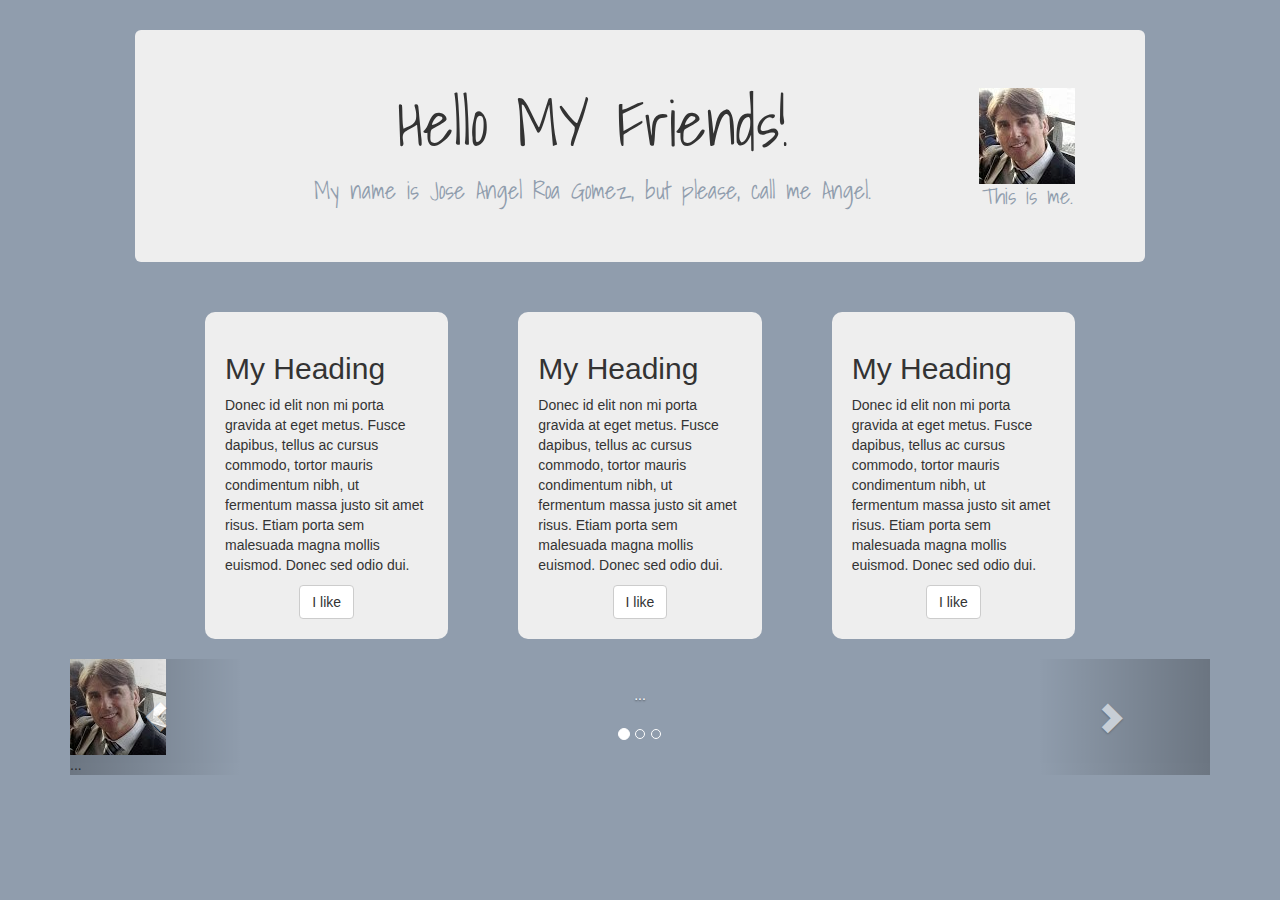
<file: index.html>
<!DOCTYPE html>
<html>

<head>
	<title>About Me</title>
	<meta charset="utf-8">
  <meta name="viewport" content="width=device-width">
	<link href='http://fonts.googleapis.com/css?family=Shadows+Into+Light' rel='stylesheet' type='text/css'>
	<link rel="stylesheet" href="libraries/bootstrap-3.1.1/css/bootstrap.css" />
	<link rel="stylesheet" href="css/custom.css" />
</head>

<body>

	<div class="container">
		<div class="row">
			<div class="col-sm-12">

				<div class="jumbotron">

					<div class="h1h3">
						<h1>
							Hello MY Friends!
							<div id="img-me">
								<img src="libraries/img/me.jpg">
								<div class="caption">This is me.</div>
							</div>
						</h1>
						<h3>My name is Jose Angel Roa Gomez, but please, call me Angel.</h3>
					</div>
					
				</div>
			</div>
			<div class="row">
		    <div class="col-sm-4">
		    	<div class="inner-div">
				  	<h2>My Heading</h2>
				  	<p>
			  		Donec id elit non mi porta gravida at eget metus. Fusce dapibus, tellus ac cursus commodo, tortor mauris condimentum nibh, ut fermentum massa justo sit amet risus. Etiam porta sem malesuada magna mollis euismod. Donec sed odio dui.
				  	</p>
				  	<div class="button"><a href="#" class="btn btn-default">I like</a></div>
			  	</div>
				</div>
				<div class="col-sm-4">
		    	<div class="inner-div">
				  	<h2>My Heading</h2>
				  	<p>
			  		Donec id elit non mi porta gravida at eget metus. Fusce dapibus, tellus ac cursus commodo, tortor mauris condimentum nibh, ut fermentum massa justo sit amet risus. Etiam porta sem malesuada magna mollis euismod. Donec sed odio dui.
				  	</p>
				  	<div class="button"><a href="#" class="btn btn-default">I like</a></div>
			  	</div>
				</div>	
				<div class="col-sm-4">
		    	<div class="inner-div">
				  	<h2>My Heading</h2>
				  	<p>
			  		Donec id elit non mi porta gravida at eget metus. Fusce dapibus, tellus ac cursus commodo, tortor mauris condimentum nibh, ut fermentum massa justo sit amet risus. Etiam porta sem malesuada magna mollis euismod. Donec sed odio dui.
				  	</p>
				  	<div class="button"><a href="#" class="btn btn-default">I like</a></div>
			  	</div>
				</div>			  	
			</div>

		</div>

    <!-- CARUSEL -->
		<div id="carousel-example-generic" class="carousel slide" data-ride="carousel">
		  <!-- Indicators -->
		  <ol class="carousel-indicators">
		    <li data-target="#carousel-example-generic" data-slide-to="0" class="active"></li>
		    <li data-target="#carousel-example-generic" data-slide-to="1"></li>
		    <li data-target="#carousel-example-generic" data-slide-to="2"></li>
		  </ol>

		  <!-- Wrapper for slides -->
		  <div class="carousel-inner">
		    <div class="item active">
		      <img src="libraries/img/me.jpg" alt="JAJAJA">
		      <div class="carousel-caption">
		        ...
		      </div>
		    </div>
		    <div class="item">
		      <img src="libraries/img/me.jpg" alt="JOJOJO">
		      <div class="carousel-caption">
		        ...
		      </div>
		    </div>
		    ...
		  </div>

		  <!-- Controls -->
		  <a class="left carousel-control" href="#carousel-example-generic" role="button" data-slide="prev">
		    <span class="glyphicon glyphicon-chevron-left"></span>
		  </a>
		  <a class="right carousel-control" href="#carousel-example-generic" role="button" data-slide="next">
		    <span class="glyphicon glyphicon-chevron-right"></span>
		  </a>
		</div>



<script src="libraries/jquery/jquery.js"></script>
<script src="libraries/bootstrap-3.1.1/js/bootstrap.min.js"></script>
<script>
  
</script>

</body>

</html>
</file>
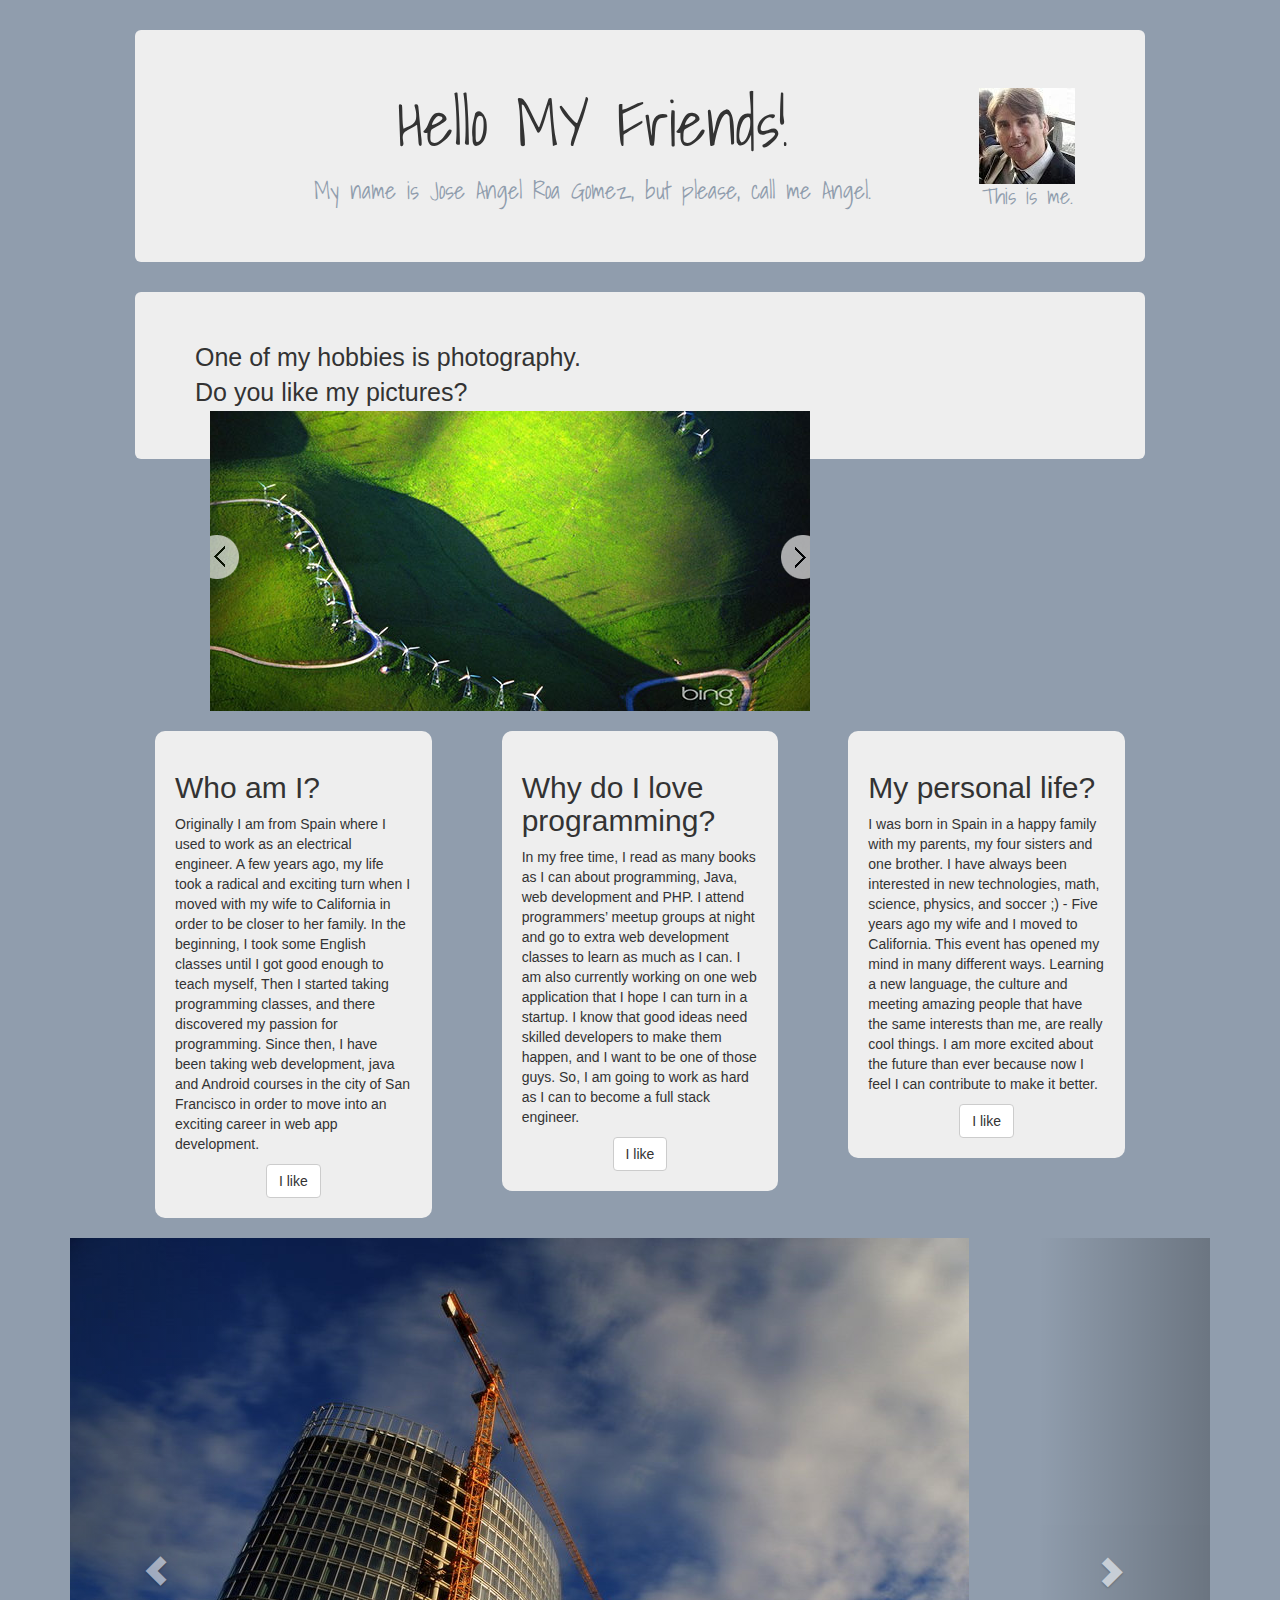
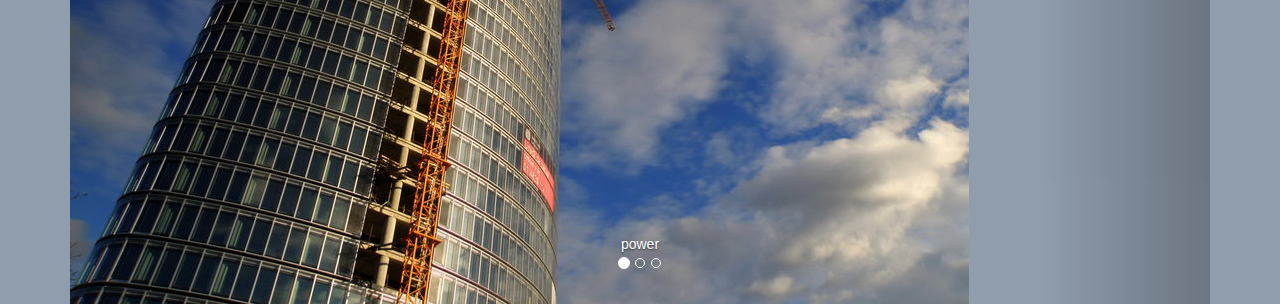
<file: jquery-slider-master/demos-jquery/index.html>
<!DOCTYPE html>
<html>

<head>
	<title>About Me</title>
	<meta charset="utf-8">
    <meta name="viewport" content="width=device-width">
	<link href='http://fonts.googleapis.com/css?family=Shadows+Into+Light' rel='stylesheet' type='text/css'>
	<link rel="stylesheet" href="../../libraries/bootstrap-3.1.1/css/bootstrap.css" />
	<link rel="stylesheet" href="../../css/custom.css" />
</head>

<body>

	<script type="text/javascript" src="../js/jquery-1.9.1.min.js"></script>

	<div class="container">
		<div class="row">
			<div class="col-sm-12">

				<div class="jumbotron">

					<div class="h1h3">
						<h1>
							Hello MY Friends!
							<div id="img-me">
								<img src="../../libraries/img/me.jpg">
								<div class="caption">This is me.</div>
							</div>
						</h1>
						<h3>My name is Jose Angel Roa Gomez, but please, call me Angel.</h3>
					</div>
					
				</div>
			</div>
		</div>





		<div class="row">
			<div class="col-sm-12">

				<div class="jumbotron">


    			<div class="photo">
    				<div>One of my hobbies is photography.</div>
    				<div>Do you like my pictures?</div>
    			</div>
    			<div class="col-sm-12">
<!-- jssor.slider.mini.js = jssor.sliderc.mini.js = jssor.sliders.mini.js = (jssor.core.js + jssor.utils.js + jssor.slider.js) -->
    <script type="text/javascript" src="../js/jssor.core.js"></script>
    <script type="text/javascript" src="../js/jssor.utils.js"></script>
    <script type="text/javascript" src="../js/jssor.slider.js"></script>
    <script>

        jQuery(document).ready(function ($) {

            var _SlideshowTransitions = [
            //Fade
            { $Duration: 1200, $Opacity: 2 }
            ];

            var options = {
                $AutoPlay: true,                                    //[Optional] Whether to auto play, to enable slideshow, this option must be set to true, default value is false
                $AutoPlaySteps: 1,                                  //[Optional] Steps to go for each navigation request (this options applys only when slideshow disabled), the default value is 1
                $AutoPlayInterval: 3000,                            //[Optional] Interval (in milliseconds) to go for next slide since the previous stopped if the slider is auto playing, default value is 3000
                $PauseOnHover: 1,                               //[Optional] Whether to pause when mouse over if a slider is auto playing, 0 no pause, 1 pause for desktop, 2 pause for touch device, 3 pause for desktop and touch device, default value is 1

                $ArrowKeyNavigation: true,   			            //[Optional] Allows keyboard (arrow key) navigation or not, default value is false
                $SlideDuration: 500,                                //[Optional] Specifies default duration (swipe) for slide in milliseconds, default value is 500
                $MinDragOffsetToSlide: 20,                          //[Optional] Minimum drag offset to trigger slide , default value is 20
                //$SlideWidth: 600,                                 //[Optional] Width of every slide in pixels, default value is width of 'slides' container
                //$SlideHeight: 300,                                //[Optional] Height of every slide in pixels, default value is height of 'slides' container
                $SlideSpacing: 0, 					                //[Optional] Space between each slide in pixels, default value is 0
                $DisplayPieces: 1,                                  //[Optional] Number of pieces to display (the slideshow would be disabled if the value is set to greater than 1), the default value is 1
                $ParkingPosition: 0,                                //[Optional] The offset position to park slide (this options applys only when slideshow disabled), default value is 0.
                $UISearchMode: 1,                                   //[Optional] The way (0 parellel, 1 recursive, default value is 1) to search UI components (slides container, loading screen, navigator container, arrow navigator container, thumbnail navigator container etc).
                $PlayOrientation: 1,                                //[Optional] Orientation to play slide (for auto play, navigation), 1 horizental, 2 vertical, 5 horizental reverse, 6 vertical reverse, default value is 1
                $DragOrientation: 3,                                //[Optional] Orientation to drag slide, 0 no drag, 1 horizental, 2 vertical, 3 either, default value is 1 (Note that the $DragOrientation should be the same as $PlayOrientation when $DisplayPieces is greater than 1, or parking position is not 0)

                $SlideshowOptions: {                                //[Optional] Options to specify and enable slideshow or not
                    $Class: $JssorSlideshowRunner$,                 //[Required] Class to create instance of slideshow
                    $Transitions: _SlideshowTransitions,            //[Required] An array of slideshow transitions to play slideshow
                    $TransitionsOrder: 1,                           //[Optional] The way to choose transition to play slide, 1 Sequence, 0 Random
                    $ShowLink: true                                    //[Optional] Whether to bring slide link on top of the slider when slideshow is running, default value is false
                },

                $BulletNavigatorOptions: {                                //[Optional] Options to specify and enable navigator or not
                    $Class: $JssorBulletNavigator$,                       //[Required] Class to create navigator instance
                    $ChanceToShow: 2,                               //[Required] 0 Never, 1 Mouse Over, 2 Always
                    $AutoCenter: 1,                                 //[Optional] Auto center navigator in parent container, 0 None, 1 Horizontal, 2 Vertical, 3 Both, default value is 0
                    $Steps: 1,                                      //[Optional] Steps to go for each navigation request, default value is 1
                    $Lanes: 1,                                      //[Optional] Specify lanes to arrange items, default value is 1
                    $SpacingX: 10,                                   //[Optional] Horizontal space between each item in pixel, default value is 0
                    $SpacingY: 10,                                   //[Optional] Vertical space between each item in pixel, default value is 0
                    $Orientation: 1                                 //[Optional] The orientation of the navigator, 1 horizontal, 2 vertical, default value is 1
                },

                $ArrowNavigatorOptions: {
                    $Class: $JssorArrowNavigator$,              //[Requried] Class to create arrow navigator instance
                    $ChanceToShow: 2,                               //[Required] 0 Never, 1 Mouse Over, 2 Always
                    $Steps: 1                                       //[Optional] Steps to go for each navigation request, default value is 1
                }
            };
            var jssor_slider1 = new $JssorSlider$("slider1_container", options);

            //responsive code begin
            //you can remove responsive code if you don't want the slider scales while window resizes
            function ScaleSlider() {
                var parentWidth = jssor_slider1.$Elmt.parentNode.clientWidth;
                if (parentWidth)
                    jssor_slider1.$SetScaleWidth(Math.min(parentWidth, 600));
                else
                    window.setTimeout(ScaleSlider, 30);
            }

            ScaleSlider();

            if (!navigator.userAgent.match(/(iPhone|iPod|iPad|BlackBerry|IEMobile)/)) {
                $(window).bind('resize', ScaleSlider);
            }


            //if (navigator.userAgent.match(/(iPhone|iPod|iPad)/)) {
            //    $(window).bind("orientationchange", ScaleSlider);
            //}
            //responsive code end
        });
    </script>
    <!-- Jssor Slider Begin -->
    <!-- You can move inline styles to css file or css block. -->
    <div id="slider1_container">

        <!-- Loading Screen -->
        <div u="loading" style="position: absolute; top: 0px; left: 0px;">
            <div style="filter: alpha(opacity=70); opacity:0.7; position: absolute; display: block;
                background-color: #000000; top: 0px; left: 0px;width: 100%;height:100%;">
            </div>
            <div style="position: absolute; display: block; background: url(../img/loading.gif) no-repeat center center;
                top: 0px; left: 0px;width: 100%;height:100%;">
            </div>
        </div>

        <!-- Slides Container -->
        <div u="slides" style="cursor: move; position: absolute; left: 0px; top: 0px; width: 600px; height: 300px; overflow: hidden;">
            <div>
                <img u="image" src="../img/landscape/02.jpg" />
            </div>
            <div>
                <img u="image" src="../img/landscape/03.jpg" />
            </div>
            <div>
                <img u="image" src="../img/landscape/04.jpg" />
            </div>
            <div>
                <img u="image" src="../img/landscape/05.jpg" />
            </div>
            <div>
                <img u="image" src="../img/landscape/06.jpg" />
            </div>
            <div>
                <img u="image" src="../img/landscape/07.jpg" />
            </div>
            <div>
                <img u="image" src="../img/landscape/08.jpg" />
            </div>
            <div>
                <img u="image" src="../img/landscape/09.jpg" />
            </div>
            <div>
                <img u="image" src="../img/landscape/10.jpg" />
            </div>
            <div>
                <img u="image" src="../img/landscape/11.jpg" />
            </div>
        </div>

        <!-- Bullet Navigator Skin Begin -->
        <style>
            /* jssor slider bullet navigator skin 05 css */
            /*
            .jssorb05 div           (normal)
            .jssorb05 div:hover     (normal mouseover)
            .jssorb05 .av           (active)
            .jssorb05 .av:hover     (active mouseover)
            .jssorb05 .dn           (mousedown)
            */
            .jssorb05 div, .jssorb05 div:hover, .jssorb05 .av {
                background: url(../img/b05.png) no-repeat;
                overflow: hidden;
                cursor: pointer;
            }

            .jssorb05 div {
                background-position: -7px -7px;
            }

                .jssorb05 div:hover, .jssorb05 .av:hover {
                    background-position: -37px -7px;
                }

            .jssorb05 .av {
                background-position: -67px -7px;
            }

            .jssorb05 .dn, .jssorb05 .dn:hover {
                background-position: -97px -7px;
            }
        </style>
        <!-- bullet navigator container -->
        <div u="navigator" class="jssorb05" style="position: absolute; bottom: 16px; right: 6px;">
            <!-- bullet navigator item prototype -->
            <div u="prototype" style="POSITION: absolute; WIDTH: 16px; HEIGHT: 16px;"></div>
        </div>
        <!-- Bullet Navigator Skin End -->
        <!-- Arrow Navigator Skin Begin -->
        <style>
            /* jssor slider arrow navigator skin 12 css */
            /*
            .jssora12l              (normal)
            .jssora12r              (normal)
            .jssora12l:hover        (normal mouseover)
            .jssora12r:hover        (normal mouseover)
            .jssora12ldn            (mousedown)
            .jssora12rdn            (mousedown)
            */
            .jssora12l, .jssora12r, .jssora12ldn, .jssora12rdn {
                position: absolute;
                cursor: pointer;
                display: block;
                background: url(../img/a12.png) no-repeat;
                overflow: hidden;
            }

            .jssora12l {
                background-position: -16px -37px;
            }

            .jssora12r {
                background-position: -75px -37px;
            }

            .jssora12l:hover {
                background-position: -136px -37px;
            }

            .jssora12r:hover {
                background-position: -195px -37px;
            }

            .jssora12ldn {
                background-position: -256px -37px;
            }

            .jssora12rdn {
                background-position: -315px -37px;
            }
        </style>
        <!-- Arrow Left -->
        <span u="arrowleft" class="jssora12l" style="width: 30px; height: 46px; top: 123px; left: 0px;">
        </span>
        <!-- Arrow Right -->
        <span u="arrowright" class="jssora12r" style="width: 30px; height: 46px; top: 123px; right: 0px">
        </span>
        <!-- Arrow Navigator Skin End -->
        <a style="display: none" href="http://www.jssor.com">javascript</a>
    </div>
    <!-- Jssor Slider End -->
    			</div>

					
				</div>
			</div>
		</div>












		<div class="row">
		    <div class="col-sm-4">
		    	<div class="inner-div">
				  	<h2>Who am I?</h2>
				  	<p>
			  		Originally I am from Spain where I used to work as an electrical engineer. A few years ago, my life took a radical and exciting turn when I moved with my wife to California in order to be closer to her family. In the beginning, I took some English classes until I got good enough to teach myself, Then I started taking programming classes, and there discovered my passion for programming. Since then, I have been taking web development, java and Android courses in the city of San Francisco in order to move into an exciting career in web app development.
				  	</p>
				  	<div class="button"><a href="#" class="btn btn-default">I like</a></div>
			  	</div>
			</div>
			<div class="col-sm-4">
		    	<div class="inner-div">
				  	<h2>Why do I love programming?</h2>
				  	<p>
			  		In my free time, I read as many books as I can about programming, Java, web development and PHP. I attend programmers’ meetup groups at night and go to extra web development classes to learn as much as I can. I am also currently working on one web application that I hope I can turn in a startup. I know that good ideas need skilled developers to make them happen, and I want to be one of those guys. So, I am going to work as hard as I can to become a full stack engineer.
				  	</p>
				  	<div class="button"><a href="#" class="btn btn-default">I like</a></div>
			  	</div>
			</div>	
			<div class="col-sm-4">
		    	<div class="inner-div">
				  	<h2>My personal life?</h2>
				  	<p>
			  		I was born in Spain in a happy family with my parents, my four sisters and one brother. I have always been interested in new technologies, math, science, physics, and soccer ;) - Five years ago my wife and I moved to California. This event has opened my mind in many different ways. Learning a new language, the culture and meeting amazing people that have the same interests than me, are really cool things. I am more excited about the future than ever because now I feel I can contribute to make it better.
				  	</p>
				  	<div class="button"><a href="#" class="btn btn-default">I like</a></div>
			  	</div>
			</div>			  	
		</div>

    <!-- CARUSEL -->
		<div id="carousel-example-generic" class="carousel slide" data-ride="carousel">
		  <!-- Indicators -->
		  <ol class="carousel-indicators">
		    <li data-target="#carousel-example-generic" data-slide-to="0" class="active"></li>
		    <li data-target="#carousel-example-generic" data-slide-to="1"></li>
		    <li data-target="#carousel-example-generic" data-slide-to="2"></li>
		  </ol>

		  <!-- Wrapper for slides -->
		  <div class="carousel-inner">
		    <div class="item active">
		      <img class="img1" src="../../libraries/img/power1000.jpg" alt="JAJAJA">
		      <div class="carousel-caption">
		        power
		      </div>
		    </div>
		    <div class="item">
		      <img src="../../libraries/img/computer1000.jpg" alt="JOJOJO">
		      <div class="carousel-caption">
		        computer
		      </div>
		    </div>
		    <div class="item">
		      <img src="../../libraries/img/mobile1000.jpg" alt="JOJOJO">
		      <div class="carousel-caption">
		        mobile
		      </div>
		    </div>
		  </div>

		  <!-- Controls -->
		  <a class="left carousel-control" href="#carousel-example-generic" role="button" data-slide="prev">
		    <span class="glyphicon glyphicon-chevron-left"></span>
		  </a>
		  <a class="right carousel-control" href="#carousel-example-generic" role="button" data-slide="next">
		    <span class="glyphicon glyphicon-chevron-right"></span>
		  </a>
		</div>














<script src="../../libraries/jquery/jquery.js"></script>
<script src="../../libraries/bootstrap-3.1.1/js/bootstrap.min.js"></script>
<script>
  
</script>

</body>

</html>
</file>
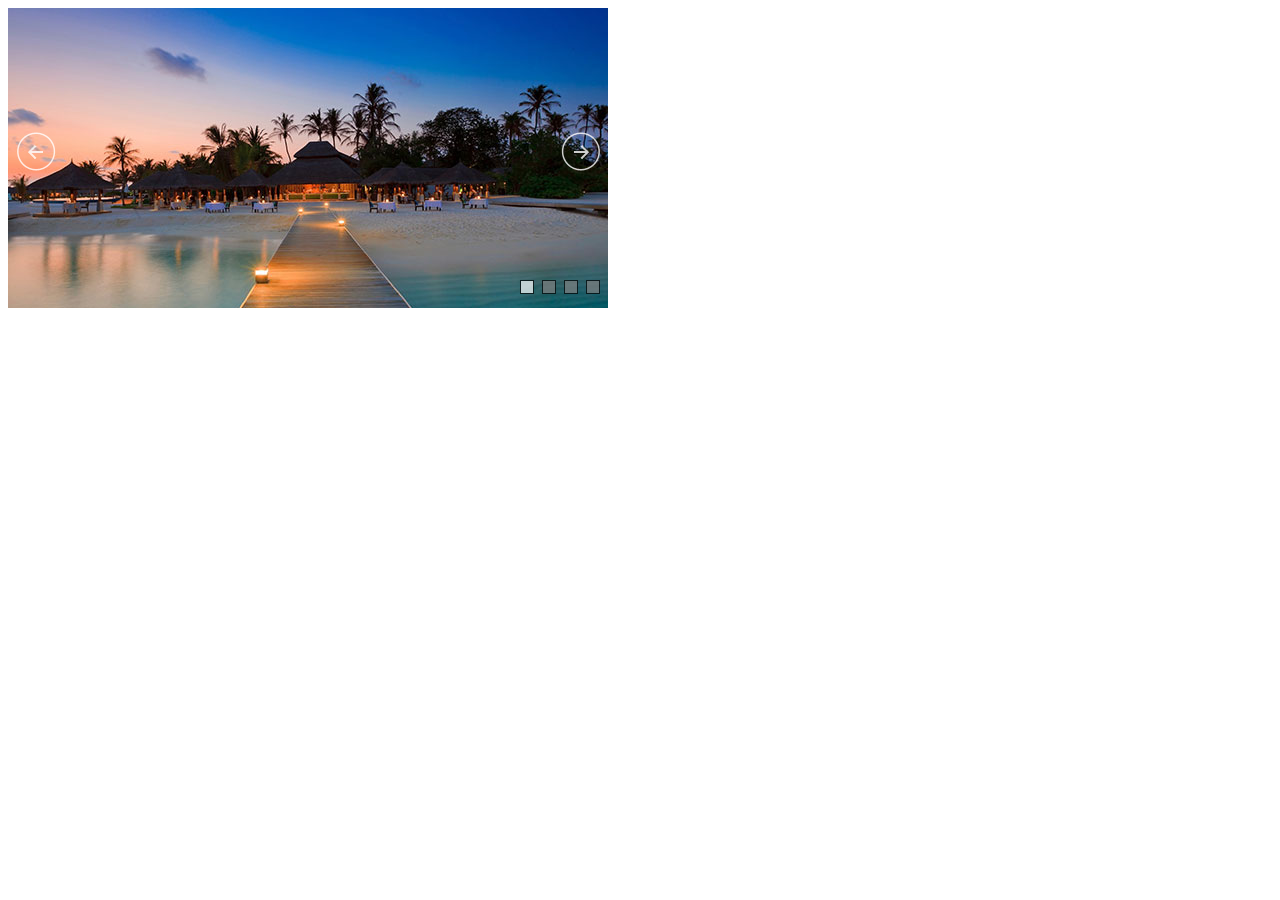
<file: jquery-slider-master/demos-jquery/banner-rotator-2.source.html>
﻿<!DOCTYPE html>
<html>
<head>
    <meta charset="utf-8">
    <meta name="viewport" content="width=device-width">
    <title>Banner Rotator Demo - Jssor Slider, Slideshow with Javascript Source Code</title>
</head>
<body style="background:#fff;">
    <!-- Caption Style -->
    <style> 
        .captionOrange, .captionBlack
        {
            color: #fff;
            font-size: 20px;
            line-height: 30px;
            text-align: center;
            border-radius: 4px;
        }
        .captionOrange
        {
            background: #EB5100;
            background-color: rgba(235, 81, 0, 0.6);
        }
        .captionBlack
        {
        	font-size:16px;
            background: #000;
            background-color: rgba(0, 0, 0, 0.4);
        }
        a.captionOrange, A.captionOrange:active, A.captionOrange:visited
        {
        	color: #ffffff;
        	text-decoration: none;
        }
        a.captionOrange:hover
        {
            color: #eb5100;
            text-decoration: underline;
            background-color: #eeeeee;
            background-color: rgba(238, 238, 238, 0.7);
        }
        .bricon
        {
            background: url(../img/browser-icons.png);
        }
    </style>
    <!-- it works the same with all jquery version from 1.x to 2.x -->
    <script type="text/javascript" src="../js/jquery-1.9.1.min.js"></script>
    <!-- use jssor.slider.mini.js (39KB) or jssor.sliderc.mini.js (31KB, with caption, no slideshow) or jssor.sliders.mini.js (26KB, no caption, no slideshow) instead for release -->
    <!-- jssor.slider.mini.js = jssor.sliderc.mini.js = jssor.sliders.mini.js = (jssor.core.js + jssor.utils.js + jssor.slider.js) -->
    <script type="text/javascript" src="../js/jssor.core.js"></script>
    <script type="text/javascript" src="../js/jssor.utils.js"></script>
    <script type="text/javascript" src="../js/jssor.slider.js"></script>
    <script>
        jQuery(document).ready(function ($) {
            //Reference http://www.jssor.com/development/slider-with-slideshow-jquery.html
            //Reference http://www.jssor.com/development/tool-slideshow-transition-viewer.html

            var _SlideshowTransitions = [
            //Swing Outside in Stairs
            {$Duration: 1200, $Delay: 20, $Cols: 8, $Rows: 4, $Clip: 15, $During: { $Left: [0.3, 0.7], $Top: [0.3, 0.7] }, $FlyDirection: 9, $Formation: $JssorSlideshowFormations$.$FormationStraightStairs, $Assembly: 260, $Easing: { $Left: $JssorEasing$.$EaseInWave, $Top: $JssorEasing$.$EaseInWave, $Clip: $JssorEasing$.$EaseOutQuad }, $ScaleHorizontal: 0.2, $ScaleVertical: 0.1, $Outside: true, $Round: { $Left: 1.3, $Top: 2.5} }

            //Dodge Dance Outside out Stairs
            , { $Duration: 1500, $Delay: 20, $Cols: 8, $Rows: 4, $Clip: 15, $During: { $Left: [0.1, 0.9], $Top: [0.1, 0.9] }, $SlideOut: true, $FlyDirection: 9, $Formation: $JssorSlideshowFormations$.$FormationStraightStairs, $Assembly: 260, $Easing: { $Left: $JssorEasing$.$EaseInJump, $Top: $JssorEasing$.$EaseInJump, $Clip: $JssorEasing$.$EaseOutQuad }, $ScaleHorizontal: 0.3, $ScaleVertical: 0.3, $Outside: true, $Round: { $Left: 0.8, $Top: 2.5} }

            //Dodge Pet Outside in Stairs
            , { $Duration: 1500, $Delay: 20, $Cols: 8, $Rows: 4, $Clip: 15, $During: { $Left: [0.3, 0.7], $Top: [0.3, 0.7] }, $FlyDirection: 9, $Formation: $JssorSlideshowFormations$.$FormationStraightStairs, $Assembly: 260, $Easing: { $Left: $JssorEasing$.$EaseInWave, $Top: $JssorEasing$.$EaseInWave, $Clip: $JssorEasing$.$EaseOutQuad }, $ScaleHorizontal: 0.2, $ScaleVertical: 0.1, $Outside: true, $Round: { $Left: 0.8, $Top: 2.5} }

            //Dodge Dance Outside in Random
            , { $Duration: 1500, $Delay: 20, $Cols: 8, $Rows: 4, $Clip: 15, $During: { $Left: [0.3, 0.7], $Top: [0.3, 0.7] }, $FlyDirection: 9, $Easing: { $Left: $JssorEasing$.$EaseInJump, $Top: $JssorEasing$.$EaseInJump, $Clip: $JssorEasing$.$EaseOutQuad }, $ScaleHorizontal: 0.3, $ScaleVertical: 0.3, $Outside: true, $Round: { $Left: 0.8, $Top: 2.5} }

            //Flutter out Wind
            , { $Duration: 1800, $Delay: 30, $Cols: 10, $Rows: 5, $Clip: 15, $During: { $Left: [0.3, 0.7], $Top: [0.3, 0.7] }, $SlideOut: true, $FlyDirection: 5, $Reverse: true, $Formation: $JssorSlideshowFormations$.$FormationStraightStairs, $Assembly: 2050, $Easing: { $Left: $JssorEasing$.$EaseInOutSine, $Top: $JssorEasing$.$EaseOutWave, $Clip: $JssorEasing$.$EaseInOutQuad }, $ScaleHorizontal: 1, $ScaleVertical: 0.2, $Outside: true, $Round: { $Top: 1.3} }

            //Collapse Stairs
            , { $Duration: 1200, $Delay: 30, $Cols: 8, $Rows: 4, $Clip: 15, $SlideOut: true, $Formation: $JssorSlideshowFormations$.$FormationStraightStairs, $Assembly: 2049, $Easing: $JssorEasing$.$EaseOutQuad }

            //Collapse Random
            , { $Duration: 1000, $Delay: 80, $Cols: 8, $Rows: 4, $Clip: 15, $SlideOut: true, $Easing: $JssorEasing$.$EaseOutQuad }

            //Vertical Chess Stripe
            , { $Duration: 1000, $Cols: 12, $FlyDirection: 8, $Formation: $JssorSlideshowFormations$.$FormationStraight, $ChessMode: { $Column: 12} }

            //Extrude out Stripe
            , { $Duration: 1000, $Delay: 40, $Cols: 12, $SlideOut: true, $FlyDirection: 2, $Formation: $JssorSlideshowFormations$.$FormationStraight, $Assembly: 260, $Easing: { $Left: $JssorEasing$.$EaseInOutExpo, $Opacity: $JssorEasing$.$EaseInOutQuad }, $ScaleHorizontal: 0.2, $Opacity: 2, $Outside: true, $Round: { $Top: 0.5} }

            //Dominoes Stripe
            , { $Duration: 2000, $Delay: 60, $Cols: 15, $SlideOut: true, $FlyDirection: 8, $Formation: $JssorSlideshowFormations$.$FormationStraight, $Easing: $JssorEasing$.$EaseOutJump, $Round: { $Top: 1.5} }
            ];

            var options = {
                $AutoPlay: true,                                    //[Optional] Whether to auto play, to enable slideshow, this option must be set to true, default value is false
                $AutoPlaySteps: 1,                                  //[Optional] Steps to go for each navigation request (this options applys only when slideshow disabled), the default value is 1
                $AutoPlayInterval: 4000,                            //[Optional] Interval (in milliseconds) to go for next slide since the previous stopped if the slider is auto playing, default value is 3000
                $PauseOnHover: 1,                               //[Optional] Whether to pause when mouse over if a slider is auto playing, 0 no pause, 1 pause for desktop, 2 pause for touch device, 3 pause for desktop and touch device, default value is 1

                $ArrowKeyNavigation: true,   			            //[Optional] Allows keyboard (arrow key) navigation or not, default value is false
                $SlideDuration: 500,                                //[Optional] Specifies default duration (swipe) for slide in milliseconds, default value is 500
                $MinDragOffsetToSlide: 20,                          //[Optional] Minimum drag offset to trigger slide , default value is 20
                //$SlideWidth: 600,                                 //[Optional] Width of every slide in pixels, default value is width of 'slides' container
                //$SlideHeight: 300,                                //[Optional] Height of every slide in pixels, default value is height of 'slides' container
                $SlideSpacing: 0, 					                //[Optional] Space between each slide in pixels, default value is 0
                $DisplayPieces: 1,                                  //[Optional] Number of pieces to display (the slideshow would be disabled if the value is set to greater than 1), the default value is 1
                $ParkingPosition: 0,                                //[Optional] The offset position to park slide (this options applys only when slideshow disabled), default value is 0.
                $UISearchMode: 1,                                   //[Optional] The way (0 parellel, 1 recursive, default value is 1) to search UI components (slides container, loading screen, navigator container, arrow navigator container, thumbnail navigator container etc).
                $PlayOrientation: 1,                                //[Optional] Orientation to play slide (for auto play, navigation), 1 horizental, 2 vertical, 5 horizental reverse, 6 vertical reverse, default value is 1
                $DragOrientation: 3,                                //[Optional] Orientation to drag slide, 0 no drag, 1 horizental, 2 vertical, 3 either, default value is 1 (Note that the $DragOrientation should be the same as $PlayOrientation when $DisplayPieces is greater than 1, or parking position is not 0)

                $SlideshowOptions: {                                //[Optional] Options to specify and enable slideshow or not
                    $Class: $JssorSlideshowRunner$,                 //[Required] Class to create instance of slideshow
                    $Transitions: _SlideshowTransitions,            //[Required] An array of slideshow transitions to play slideshow
                    $TransitionsOrder: 1,                           //[Optional] The way to choose transition to play slide, 1 Sequence, 0 Random
                    $ShowLink: true                                    //[Optional] Whether to bring slide link on top of the slider when slideshow is running, default value is false
                },

                $BulletNavigatorOptions: {                                //[Optional] Options to specify and enable navigator or not
                    $Class: $JssorBulletNavigator$,                       //[Required] Class to create navigator instance
                    $ChanceToShow: 2,                               //[Required] 0 Never, 1 Mouse Over, 2 Always
                    $AutoCenter: 0,                                 //[Optional] Auto center navigator in parent container, 0 None, 1 Horizontal, 2 Vertical, 3 Both, default value is 0
                    $Steps: 1,                                      //[Optional] Steps to go for each navigation request, default value is 1
                    $Lanes: 1,                                      //[Optional] Specify lanes to arrange items, default value is 1
                    $SpacingX: 10,                                   //[Optional] Horizontal space between each item in pixel, default value is 0
                    $SpacingY: 10,                                   //[Optional] Vertical space between each item in pixel, default value is 0
                    $Orientation: 1                                 //[Optional] The orientation of the navigator, 1 horizontal, 2 vertical, default value is 1
                },

                $ArrowNavigatorOptions: {
                    $Class: $JssorArrowNavigator$,              //[Requried] Class to create arrow navigator instance
                    $ChanceToShow: 2                                //[Required] 0 Never, 1 Mouse Over, 2 Always
                }
            };

            var jssor_slider2 = new $JssorSlider$("slider2_container", options);

            //responsive code begin
            //you can remove responsive code if you don't want the slider scales while window resizes
            function ScaleSlider() {
                var parentWidth = jssor_slider2.$Elmt.parentNode.clientWidth;
                if (parentWidth)
                    jssor_slider2.$SetScaleWidth(Math.min(parentWidth, 600));
                else
                    window.setTimeout(ScaleSlider, 30);
            }

            ScaleSlider();

            if (!navigator.userAgent.match(/(iPhone|iPod|iPad|BlackBerry|IEMobile)/)) {
                $(window).bind('resize', ScaleSlider);
            }


            //if (navigator.userAgent.match(/(iPhone|iPod|iPad)/)) {
            //    $(window).bind("orientationchange", ScaleSlider);
            //}
            //responsive code end
        });
    </script>
    <!-- Jssor Slider Begin -->
    <!-- You can move inline styles to css file or css block. -->
    <div id="slider2_container" style="position: relative; width: 600px;
        height: 300px;">

        <!-- Loading Screen -->
        <div u="loading" style="position: absolute; top: 0px; left: 0px;">
            <div style="filter: alpha(opacity=70); opacity:0.7; position: absolute; display: block;
                background-color: #000; top: 0px; left: 0px;width: 100%;height:100%;">
            </div>
            <div style="position: absolute; display: block; background: url(../img/loading.gif) no-repeat center center;
                top: 0px; left: 0px;width: 100%;height:100%;">
            </div>
        </div>

        <!-- Slides Container -->
        <div u="slides" style="cursor: move; position: absolute; left: 0px; top: 0px; width: 600px; height: 300px;
            overflow: hidden;">
            <div>
                <a u=image href="#"><img src="../img/landscape/01.jpg" /></a>
            </div>
            <div>
                <a u=image href="#"><img src="../img/landscape/02.jpg" /></a>
            </div>
            <div>
                <a u=image href="#"><img src="../img/landscape/03.jpg" /></a>
            </div>
            <div>
                <a u=image href="#"><img src="../img/landscape/04.jpg" /></a>
            </div>
        </div>
        
        <!-- Bullet Navigator Skin Begin -->
        <!-- jssor slider bullet navigator skin 01 -->
        <style>
            /*
            .jssorb01 div           (normal)
            .jssorb01 div:hover     (normal mouseover)
            .jssorb01 .av           (active)
            .jssorb01 .av:hover     (active mouseover)
            .jssorb01 .dn           (mousedown)
            */
            .jssorb01 div, .jssorb01 div:hover, .jssorb01 .av
            {
                filter: alpha(opacity=70);
                opacity: .7;
                overflow:hidden;
                cursor: pointer;
                border: #000 1px solid;
            }
            .jssorb01 div { background-color: gray; }
            .jssorb01 div:hover, .jssorb01 .av:hover { background-color: #d3d3d3; }
            .jssorb01 .av { background-color: #fff; }
            .jssorb01 .dn, .jssorb01 .dn:hover { background-color: #555555; }
        </style>
        <!-- bullet navigator container -->
        <div u="navigator" class="jssorb01" style="position: absolute; bottom: 16px; right: 10px;">
            <!-- bullet navigator item prototype -->
            <div u="prototype" style="POSITION: absolute; WIDTH: 12px; HEIGHT: 12px;"></div>
        </div>
        <!-- Bullet Navigator Skin End -->
        
        <!-- Arrow Navigator Skin Begin -->
        <style>
            /* jssor slider arrow navigator skin 05 css */
            /*
            .jssora05l              (normal)
            .jssora05r              (normal)
            .jssora05l:hover        (normal mouseover)
            .jssora05r:hover        (normal mouseover)
            .jssora05ldn            (mousedown)
            .jssora05rdn            (mousedown)
            */
            .jssora05l, .jssora05r, .jssora05ldn, .jssora05rdn
            {
            	position: absolute;
            	cursor: pointer;
            	display: block;
                background: url(../img/a17.png) no-repeat;
                overflow:hidden;
            }
            .jssora05l { background-position: -10px -40px; }
            .jssora05r { background-position: -70px -40px; }
            .jssora05l:hover { background-position: -130px -40px; }
            .jssora05r:hover { background-position: -190px -40px; }
            .jssora05ldn { background-position: -250px -40px; }
            .jssora05rdn { background-position: -310px -40px; }
        </style>
        <!-- Arrow Left -->
        <span u="arrowleft" class="jssora05l" style="width: 40px; height: 40px; top: 123px; left: 8px;">
        </span>
        <!-- Arrow Right -->
        <span u="arrowright" class="jssora05r" style="width: 40px; height: 40px; top: 123px; right: 8px">
        </span>
        <!-- Arrow Navigator Skin End -->
        <a style="display: none" href="http://www.jssor.com">javascript</a>
    </div>
    <!-- Jssor Slider End -->
</body>
</html>
</file>
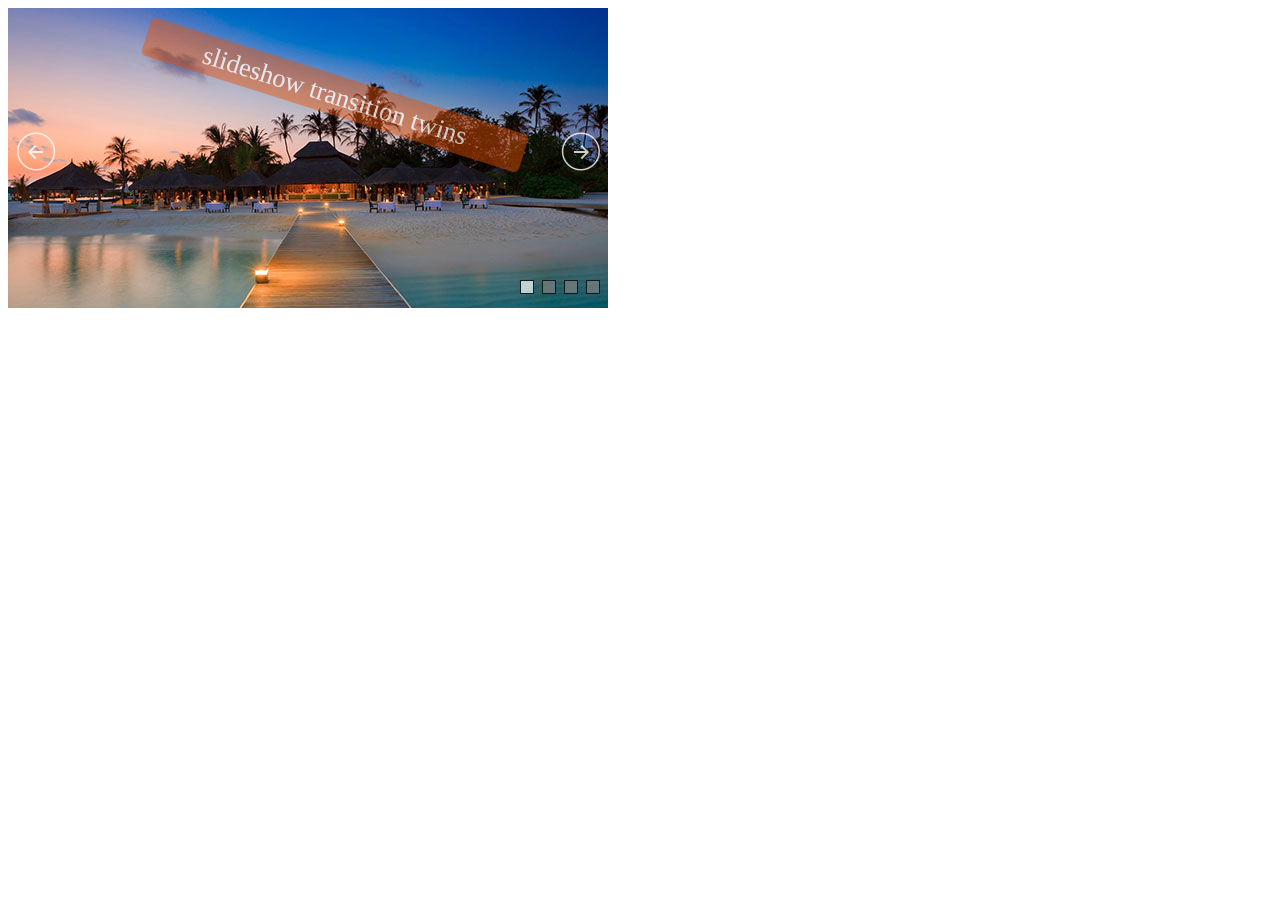
<file: jquery-slider-master/demos-jquery/banner-rotator.source.html>
﻿<!DOCTYPE html>
<html>
<head>
    <meta charset="utf-8">
    <meta name="viewport" content="width=device-width">
    <title>Banner Rotator Demo - Jssor Slider, Slideshow with Javascript Source Code</title>
</head>
<body style="background:#fff;">
    <!-- Caption Style -->
    <style> 
        .captionOrange, .captionBlack
        {
            color: #fff;
            font-size: 20px;
            line-height: 30px;
            text-align: center;
            border-radius: 4px;
        }
        .captionOrange
        {
            background: #EB5100;
            background-color: rgba(235, 81, 0, 0.6);
        }
        .captionBlack
        {
        	font-size:16px;
            background: #000;
            background-color: rgba(0, 0, 0, 0.4);
        }
        a.captionOrange, A.captionOrange:active, A.captionOrange:visited
        {
        	color: #ffffff;
        	text-decoration: none;
        }
        a.captionOrange:hover
        {
            color: #eb5100;
            text-decoration: underline;
            background-color: #eeeeee;
            background-color: rgba(238, 238, 238, 0.7);
        }
        .bricon
        {
            background: url(../img/browser-icons.png);
        }
    </style>
    <!-- it works the same with all jquery version from 1.x to 2.x -->
    <script type="text/javascript" src="../js/jquery-1.9.1.min.js"></script>
    <!-- use jssor.slider.mini.js (39KB) or jssor.sliderc.mini.js (31KB, with caption, no slideshow) or jssor.sliders.mini.js (26KB, no caption, no slideshow) instead for release -->
    <!-- jssor.slider.mini.js = jssor.sliderc.mini.js = jssor.sliders.mini.js = (jssor.core.js + jssor.utils.js + jssor.slider.js) -->
    <script type="text/javascript" src="../js/jssor.core.js"></script>
    <script type="text/javascript" src="../js/jssor.utils.js"></script>
    <script type="text/javascript" src="../js/jssor.slider.js"></script>
    <script>
        jQuery(document).ready(function ($) {
            //Reference http://www.jssor.com/development/slider-with-slideshow-jquery.html
            //Reference http://www.jssor.com/development/tool-slideshow-transition-viewer.html


            var _SlideshowTransitions = [
            //["Rotate Overlap"]
                {$Duration: 1200, $Zoom: 11, $Rotate: -1, $Easing: { $Zoom: $JssorEasing$.$EaseInQuad, $Opacity: $JssorEasing$.$EaseLinear, $Rotate: $JssorEasing$.$EaseInQuad }, $Opacity: 2, $Round: { $Rotate: 0.5 }, $Brother: { $Duration: 1200, $Zoom: 1, $Rotate: 1, $Easing: $JssorEasing$.$EaseSwing, $Opacity: 2, $Round: { $Rotate: 0.5 }, $Shift: 90} }
            //["Switch"]
                , { $Duration: 1400, $Zoom: 1.5, $FlyDirection: 1, $Easing: { $Left: $JssorEasing$.$EaseInWave, $Zoom: $JssorEasing$.$EaseInSine }, $ScaleHorizontal: 0.25, $Opacity: 2, $ZIndex: -10, $Brother: { $Duration: 1400, $Zoom: 1.5, $FlyDirection: 2, $Easing: { $Left: $JssorEasing$.$EaseInWave, $Zoom: $JssorEasing$.$EaseInSine }, $ScaleHorizontal: 0.25, $Opacity: 2, $ZIndex: -10} }
            //["Rotate Relay"]
                , { $Duration: 1200, $Zoom: 11, $Rotate: 1, $Easing: { $Opacity: $JssorEasing$.$EaseLinear, $Rotate: $JssorEasing$.$EaseInQuad }, $Opacity: 2, $Round: { $Rotate: 1 }, $ZIndex: -10, $Brother: { $Duration: 1200, $Zoom: 11, $Rotate: -1, $Easing: { $Opacity: $JssorEasing$.$EaseLinear, $Rotate: $JssorEasing$.$EaseInQuad }, $Opacity: 2, $Round: { $Rotate: 1 }, $ZIndex: -10, $Shift: 600} }
            //["Doors"]
                , { $Duration: 1500, $Cols: 2, $FlyDirection: 1, $ChessMode: { $Column: 3 }, $Easing: { $Left: $JssorEasing$.$EaseInOutCubic }, $ScaleHorizontal: 0.5, $Opacity: 2, $Brother: { $Duration: 1500, $Opacity: 2} }
            //["Rotate in+ out-"]
                , { $Duration: 1500, $Zoom: 1, $Rotate: 0.1, $During: { $Left: [0.6, 0.4], $Top: [0.6, 0.4], $Rotate: [0.6, 0.4], $Zoom: [0.6, 0.4] }, $FlyDirection: 6, $Easing: { $Left: $JssorEasing$.$EaseInQuad, $Top: $JssorEasing$.$EaseInQuad, $Opacity: $JssorEasing$.$EaseLinear, $Rotate: $JssorEasing$.$EaseInQuad }, $ScaleHorizontal: 0.3, $ScaleVertical: 0.5, $Opacity: 2, $Brother: { $Duration: 1000, $Zoom: 11, $Rotate: -0.5, $Easing: { $Opacity: $JssorEasing$.$EaseLinear, $Rotate: $JssorEasing$.$EaseInQuad }, $Opacity: 2, $Shift: 200} }
            //["Fly Twins"]
                , { $Duration: 1500, $During: { $Left: [0.6, 0.4] }, $FlyDirection: 1, $Easing: { $Left: $JssorEasing$.$EaseInQuad, $Opacity: $JssorEasing$.$EaseLinear }, $ScaleHorizontal: 0.3, $Opacity: 2, $Outside: true, $Brother: { $Duration: 1000, $FlyDirection: 2, $Easing: { $Left: $JssorEasing$.$EaseInQuad, $Opacity: $JssorEasing$.$EaseLinear }, $ScaleHorizontal: 0.3, $Opacity: 2} }
            //["Rotate in- out+"]
                , { $Duration: 1500, $Zoom: 11, $Rotate: 0.5, $During: { $Left: [0.4, 0.6], $Top: [0.4, 0.6], $Rotate: [0.4, 0.6], $Zoom: [0.4, 0.6] }, $Easing: { $Opacity: $JssorEasing$.$EaseLinear, $Rotate: $JssorEasing$.$EaseInQuad }, $ScaleHorizontal: 0.3, $ScaleVertical: 0.5, $Opacity: 2, $Brother: { $Duration: 1000, $Zoom: 1, $Rotate: -0.5, $Easing: { $Opacity: $JssorEasing$.$EaseLinear, $Rotate: $JssorEasing$.$EaseInQuad }, $Opacity: 2, $Shift: 200} }
            //["Rotate Axis up overlap"]
                , { $Duration: 1200, $Rotate: -0.1, $FlyDirection: 5, $Easing: { $Left: $JssorEasing$.$EaseInQuad, $Top: $JssorEasing$.$EaseInQuad, $Opacity: $JssorEasing$.$EaseLinear, $Rotate: $JssorEasing$.$EaseInQuad }, $ScaleHorizontal: 0.25, $ScaleVertical: 0.5, $Opacity: 2, $Brother: { $Duration: 1200, $Rotate: 0.1, $FlyDirection: 10, $Easing: { $Left: $JssorEasing$.$EaseInQuad, $Top: $JssorEasing$.$EaseInQuad, $Opacity: $JssorEasing$.$EaseLinear, $Rotate: $JssorEasing$.$EaseInQuad }, $ScaleHorizontal: 0.1, $ScaleVertical: 0.7, $Opacity: 2} }
            //["Chess Replace TB"]
                , { $Duration: 1600, $Rows: 2, $FlyDirection: 1, $ChessMode: { $Row: 3 }, $Easing: { $Left: $JssorEasing$.$EaseInOutQuart, $Opacity: $JssorEasing$.$EaseLinear }, $Opacity: 2, $Brother: { $Duration: 1600, $Rows: 2, $FlyDirection: 2, $ChessMode: { $Row: 3 }, $Easing: { $Left: $JssorEasing$.$EaseInOutQuart, $Opacity: $JssorEasing$.$EaseLinear }, $Opacity: 2} }
            //["Chess Replace LR"]
                , { $Duration: 1600, $Cols: 2, $FlyDirection: 8, $ChessMode: { $Column: 12 }, $Easing: { $Top: $JssorEasing$.$EaseInOutQuart, $Opacity: $JssorEasing$.$EaseLinear }, $Opacity: 2, $Brother: { $Duration: 1600, $Cols: 2, $FlyDirection: 4, $ChessMode: { $Column: 12 }, $Easing: { $Top: $JssorEasing$.$EaseInOutQuart, $Opacity: $JssorEasing$.$EaseLinear }, $Opacity: 2} }
            //["Shift TB"]
                , { $Duration: 1200, $FlyDirection: 4, $Easing: { $Top: $JssorEasing$.$EaseInOutQuart, $Opacity: $JssorEasing$.$EaseLinear }, $Opacity: 2, $Brother: { $Duration: 1200, $FlyDirection: 8, $Easing: { $Top: $JssorEasing$.$EaseInOutQuart, $Opacity: $JssorEasing$.$EaseLinear }, $Opacity: 2} }
            //["Shift LR"]
                , { $Duration: 1200, $FlyDirection: 1, $Easing: { $Left: $JssorEasing$.$EaseInOutQuart, $Opacity: $JssorEasing$.$EaseLinear }, $Opacity: 2, $Brother: { $Duration: 1200, $FlyDirection: 2, $Easing: { $Left: $JssorEasing$.$EaseInOutQuart, $Opacity: $JssorEasing$.$EaseLinear }, $Opacity: 2} }
            //["Return TB"]
                , { $Duration: 1200, $FlyDirection: 8, $Easing: { $Top: $JssorEasing$.$EaseInOutQuart, $Opacity: $JssorEasing$.$EaseLinear }, $Opacity: 2, $ZIndex: -10, $Brother: { $Duration: 1200, $FlyDirection: 8, $Easing: { $Top: $JssorEasing$.$EaseInOutQuart, $Opacity: $JssorEasing$.$EaseLinear }, $Opacity: 2, $ZIndex: -10, $Shift: -100} }
            //["Return LR"]
                , { $Duration: 1200, $Delay: 40, $Cols: 6, $FlyDirection: 1, $Formation: $JssorSlideshowFormations$.$FormationStraight, $Easing: { $Left: $JssorEasing$.$EaseInOutQuart, $Opacity: $JssorEasing$.$EaseLinear }, $Opacity: 2, $ZIndex: -10, $Brother: { $Duration: 1200, $Delay: 40, $Cols: 6, $FlyDirection: 1, $Formation: $JssorSlideshowFormations$.$FormationStraight, $Easing: { $Top: $JssorEasing$.$EaseInOutQuart, $Opacity: $JssorEasing$.$EaseLinear }, $Opacity: 2, $ZIndex: -10, $Shift: -100} }
            //["Rotate Axis down"]
                , { $Duration: 1500, $Rotate: 0.1, $During: { $Left: [0.6, 0.4], $Top: [0.6, 0.4], $Rotate: [0.6, 0.4] }, $FlyDirection: 10, $Easing: { $Left: $JssorEasing$.$EaseInQuad, $Top: $JssorEasing$.$EaseInQuad, $Opacity: $JssorEasing$.$EaseLinear, $Rotate: $JssorEasing$.$EaseInQuad }, $ScaleHorizontal: 0.1, $ScaleVertical: 0.7, $Opacity: 2, $Brother: { $Duration: 1000, $Rotate: -0.1, $FlyDirection: 5, $Easing: { $Left: $JssorEasing$.$EaseInQuad, $Top: $JssorEasing$.$EaseInQuad, $Opacity: $JssorEasing$.$EaseLinear, $Rotate: $JssorEasing$.$EaseInQuad }, $ScaleHorizontal: 0.2, $ScaleVertical: 0.5, $Opacity: 2} }
            //["Extrude Replace"]
                , { $Duration: 1600, $Delay: 40, $Cols: 12, $During: { $Left: [0.4, 0.6] }, $SlideOut: true, $FlyDirection: 2, $Formation: $JssorSlideshowFormations$.$FormationStraight, $Assembly: 260, $Easing: { $Left: $JssorEasing$.$EaseInOutExpo, $Opacity: $JssorEasing$.$EaseInOutQuad }, $ScaleHorizontal: 0.2, $Opacity: 2, $Outside: true, $Round: { $Top: 0.5 }, $Brother: { $Duration: 1000, $Delay: 40, $Cols: 12, $FlyDirection: 1, $Formation: $JssorSlideshowFormations$.$FormationStraight, $Assembly: 1028, $Easing: { $Left: $JssorEasing$.$EaseInOutExpo, $Opacity: $JssorEasing$.$EaseInOutQuad }, $ScaleHorizontal: 0.2, $Opacity: 2, $Round: { $Top: 0.5}} }
            ];

            var _CaptionTransitions = [
            //CLIP|LR
            {$Duration: 900, $Clip: 3, $Easing: $JssorEasing$.$EaseInOutCubic },
            //CLIP|TB
            {$Duration: 900, $Clip: 12, $Easing: $JssorEasing$.$EaseInOutCubic },

            //DDGDANCE|LB
            {$Duration: 1800, $Zoom: 1, $FlyDirection: 9, $Easing: { $Left: $JssorEasing$.$EaseInJump, $Top: $JssorEasing$.$EaseInJump, $Zoom: $JssorEasing$.$EaseOutQuad }, $ScaleHorizontal: 0.3, $ScaleVertical: 0.3, $Opacity: 2, $During: { $Left: [0, 0.8], $Top: [0, 0.8] }, $Round: { $Left: 0.8, $Top: 2.5} },
            //DDGDANCE|RB
            {$Duration: 1800, $Zoom: 1, $FlyDirection: 10, $Easing: { $Left: $JssorEasing$.$EaseInJump, $Top: $JssorEasing$.$EaseInJump, $Zoom: $JssorEasing$.$EaseOutQuad }, $ScaleHorizontal: 0.3, $ScaleVertical: 0.3, $Opacity: 2, $During: { $Left: [0, 0.8], $Top: [0, 0.8] }, $Round: { $Left: 0.8, $Top: 2.5} },

            //TORTUOUS|HL
            {$Duration: 1500, $Zoom: 1, $FlyDirection: 1, $Easing: { $Left: $JssorEasing$.$EaseOutWave, $Zoom: $JssorEasing$.$EaseOutCubic }, $ScaleHorizontal: 0.2, $Opacity: 2, $During: { $Left: [0, 0.7] }, $Round: { $Left: 1.3} },
            //TORTUOUS|VB
            {$Duration: 1500, $Zoom: 1, $FlyDirection: 8, $Easing: { $Top: $JssorEasing$.$EaseOutWave, $Zoom: $JssorEasing$.$EaseOutCubic }, $ScaleVertical: 0.2, $Opacity: 2, $During: { $Top: [0, 0.7] }, $Round: { $Top: 1.3} },

            //ZMF|10
            {$Duration: 600, $Zoom: 11, $Easing: { $Zoom: $JssorEasing$.$EaseInExpo, $Opacity: $JssorEasing$.$EaseLinear }, $Opacity: 2 },

            //ZML|R
            {$Duration: 600, $Zoom: 11, $FlyDirection: 2, $Easing: { $Left: $JssorEasing$.$EaseInCubic, $Zoom: $JssorEasing$.$EaseInCubic }, $ScaleHorizontal: 0.6, $Opacity: 2 },
            //ZML|B
            {$Duration: 600, $Zoom: 11, $FlyDirection: 8, $Easing: { $Top: $JssorEasing$.$EaseInCubic, $Zoom: $JssorEasing$.$EaseInCubic }, $ScaleVertical: 0.6, $Opacity: 2 },

            //ZMS|B
            {$Duration: 700, $Zoom: 1, $FlyDirection: 8, $Easing: { $Top: $JssorEasing$.$EaseInCubic, $Zoom: $JssorEasing$.$EaseInCubic }, $ScaleVertical: 0.6, $Opacity: 2 },

            //ZM*JDN|LB
            {$Duration: 1200, $Zoom: 11, $FlyDirection: 9, $Easing: { $Left: $JssorEasing$.$EaseLinear, $Top: $JssorEasing$.$EaseOutCubic, $Zoom: $JssorEasing$.$EaseInCubic }, $ScaleHorizontal: 0.8, $ScaleVertical: 0.5, $Opacity: 2, $During: { $Top: [0, 0.5]} },
            //ZM*JUP|LB
            {$Duration: 1200, $Zoom: 11, $FlyDirection: 9, $Easing: { $Left: $JssorEasing$.$EaseLinear, $Top: $JssorEasing$.$EaseInCubic, $Zoom: $JssorEasing$.$EaseInCubic }, $ScaleHorizontal: 0.8, $ScaleVertical: 0.5, $Opacity: 2, $During: { $Top: [0, 0.5]} },
            //ZM*JUP|RB
            {$Duration: 1200, $Zoom: 11, $FlyDirection: 10, $Easing: { $Left: $JssorEasing$.$EaseLinear, $Top: $JssorEasing$.$EaseInCubic, $Zoom: $JssorEasing$.$EaseInCubic }, $ScaleHorizontal: 0.8, $ScaleVertical: 0.5, $Opacity: 2, $During: { $Top: [0, 0.5]} },

            //ZM*WVR|LT
            {$Duration: 1200, $Zoom: 11, $FlyDirection: 5, $Easing: { $Left: $JssorEasing$.$EaseLinear, $Top: $JssorEasing$.$EaseInWave }, $ScaleHorizontal: 0.5, $ScaleVertical: 0.3, $Opacity: 2, $Round: { $Rotate: 0.8} },
            //ZM*WVR|RT
            {$Duration: 1200, $Zoom: 11, $FlyDirection: 6, $Easing: { $Left: $JssorEasing$.$EaseLinear, $Top: $JssorEasing$.$EaseInWave }, $ScaleHorizontal: 0.5, $ScaleVertical: 0.3, $Opacity: 2, $Round: { $Rotate: 0.8} },
            //ZM*WVR|TL
            {$Duration: 1200, $Zoom: 11, $FlyDirection: 5, $Easing: { $Left: $JssorEasing$.$EaseInWave, $Top: $JssorEasing$.$EaseLinear }, $ScaleHorizontal: 0.3, $ScaleVertical: 0.5, $Opacity: 2, $Round: { $Rotate: 0.8} },
            //ZM*WVR|BL
            {$Duration: 1200, $Zoom: 11, $FlyDirection: 9, $Easing: { $Left: $JssorEasing$.$EaseInWave, $Top: $JssorEasing$.$EaseLinear }, $ScaleHorizontal: 0.3, $ScaleVertical: 0.5, $Opacity: 2, $Round: { $Rotate: 0.8} },

            //RTT|10
            {$Duration: 700, $Zoom: 11, $Rotate: 1, $Easing: { $Zoom: $JssorEasing$.$EaseInExpo, $Opacity: $JssorEasing$.$EaseLinear, $Rotate: $JssorEasing$.$EaseInExpo }, $Opacity: 2, $Round: { $Rotate: 0.8} },

            //RTTL|R
            {$Duration: 700, $Zoom: 11, $Rotate: 1, $FlyDirection: 2, $Easing: { $Left: $JssorEasing$.$EaseInCubic, $Zoom: $JssorEasing$.$EaseInCubic, $Opacity: $JssorEasing$.$EaseLinear, $Rotate: $JssorEasing$.$EaseInCubic }, $ScaleHorizontal: 0.6, $Opacity: 2, $Round: { $Rotate: 0.8} },
            //RTTL|B
            {$Duration: 700, $Zoom: 11, $Rotate: 1, $FlyDirection: 8, $Easing: { $Top: $JssorEasing$.$EaseInCubic, $Zoom: $JssorEasing$.$EaseInCubic, $Opacity: $JssorEasing$.$EaseLinear, $Rotate: $JssorEasing$.$EaseInCubic }, $ScaleVertical: 0.6, $Opacity: 2, $Round: { $Rotate: 0.8} },

            //RTTS|R
            {$Duration: 700, $Zoom: 1, $Rotate: 1, $FlyDirection: 2, $Easing: { $Left: $JssorEasing$.$EaseInQuad, $Zoom: $JssorEasing$.$EaseInQuad, $Rotate: $JssorEasing$.$EaseInQuad, $Opacity: $JssorEasing$.$EaseOutQuad }, $ScaleHorizontal: 0.6, $Opacity: 2, $Round: { $Rotate: 1.2} },
            //RTTS|B
            {$Duration: 700, $Zoom: 1, $Rotate: 1, $FlyDirection: 8, $Easing: { $Top: $JssorEasing$.$EaseInQuad, $Zoom: $JssorEasing$.$EaseInQuad, $Rotate: $JssorEasing$.$EaseInQuad, $Opacity: $JssorEasing$.$EaseOutQuad }, $ScaleVertical: 0.6, $Opacity: 2, $Round: { $Rotate: 1.2} },

            //RTT*JDN|RT
            {$Duration: 1000, $Zoom: 11, $Rotate: .2, $FlyDirection: 6, $Easing: { $Left: $JssorEasing$.$EaseLinear, $Top: $JssorEasing$.$EaseOutCubic, $Zoom: $JssorEasing$.$EaseInCubic }, $ScaleHorizontal: 0.8, $ScaleVertical: 0.5, $Opacity: 2, $During: { $Top: [0, 0.5]} },
            //RTT*JDN|LB
            {$Duration: 1000, $Zoom: 11, $Rotate: .2, $FlyDirection: 9, $Easing: { $Left: $JssorEasing$.$EaseLinear, $Top: $JssorEasing$.$EaseOutCubic, $Zoom: $JssorEasing$.$EaseInCubic }, $ScaleHorizontal: 0.8, $ScaleVertical: 0.5, $Opacity: 2, $During: { $Top: [0, 0.5]} },
            //RTT*JUP|RB
            {$Duration: 1000, $Zoom: 11, $Rotate: .2, $FlyDirection: 10, $Easing: { $Left: $JssorEasing$.$EaseLinear, $Top: $JssorEasing$.$EaseInCubic, $Zoom: $JssorEasing$.$EaseInCubic }, $ScaleHorizontal: 0.8, $ScaleVertical: 0.5, $Opacity: 2, $During: { $Top: [0, 0.5]} },
            { $Duration: 1200, $Zoom: 11, $Rotate: true, $FlyDirection: 6, $Easing: { $Left: $JssorEasing$.$EaseInCubic, $Top: $JssorEasing$.$EaseLinear, $Zoom: $JssorEasing$.$EaseInCubic }, $ScaleHorizontal: 0.5, $ScaleVertical: 0.8, $Opacity: 2, $During: { $Left: [0, 0.5] }, $Round: { $Rotate: 0.5} },
            //RTT*JUP|BR
            {$Duration: 1000, $Zoom: 11, $Rotate: .2, $FlyDirection: 10, $Easing: { $Left: $JssorEasing$.$EaseInCubic, $Top: $JssorEasing$.$EaseLinear, $Zoom: $JssorEasing$.$EaseInCubic }, $ScaleHorizontal: 0.5, $ScaleVertical: 0.8, $Opacity: 2, $During: { $Left: [0, 0.5]} },

            //R|IB
            {$Duration: 900, $FlyDirection: 2, $Easing: { $Left: $JssorEasing$.$EaseInOutBack }, $ScaleHorizontal: 0.6, $Opacity: 2 },
            //B|IB
            {$Duration: 900, $FlyDirection: 8, $Easing: { $Top: $JssorEasing$.$EaseInOutBack }, $ScaleVertical: 0.6, $Opacity: 2 },

            ];

            var options = {
                $AutoPlay: true,                                    //[Optional] Whether to auto play, to enable slideshow, this option must be set to true, default value is false
                $AutoPlaySteps: 1,                                  //[Optional] Steps to go for each navigation request (this options applys only when slideshow disabled), the default value is 1
                $AutoPlayInterval: 4000,                            //[Optional] Interval (in milliseconds) to go for next slide since the previous stopped if the slider is auto playing, default value is 3000
                $PauseOnHover: 1,                               //[Optional] Whether to pause when mouse over if a slider is auto playing, 0 no pause, 1 pause for desktop, 2 pause for touch device, 3 pause for desktop and touch device, default value is 1

                $ArrowKeyNavigation: true,   			            //[Optional] Allows keyboard (arrow key) navigation or not, default value is false
                $SlideDuration: 500,                                //[Optional] Specifies default duration (swipe) for slide in milliseconds, default value is 500
                $MinDragOffsetToSlide: 20,                          //[Optional] Minimum drag offset to trigger slide , default value is 20
                //$SlideWidth: 600,                                 //[Optional] Width of every slide in pixels, default value is width of 'slides' container
                //$SlideHeight: 300,                                //[Optional] Height of every slide in pixels, default value is height of 'slides' container
                $SlideSpacing: 0, 					                //[Optional] Space between each slide in pixels, default value is 0
                $DisplayPieces: 1,                                  //[Optional] Number of pieces to display (the slideshow would be disabled if the value is set to greater than 1), the default value is 1
                $ParkingPosition: 0,                                //[Optional] The offset position to park slide (this options applys only when slideshow disabled), default value is 0.
                $UISearchMode: 1,                                   //[Optional] The way (0 parellel, 1 recursive, default value is 1) to search UI components (slides container, loading screen, navigator container, arrow navigator container, thumbnail navigator container etc).
                $PlayOrientation: 1,                                //[Optional] Orientation to play slide (for auto play, navigation), 1 horizental, 2 vertical, 5 horizental reverse, 6 vertical reverse, default value is 1
                $DragOrientation: 3,                                //[Optional] Orientation to drag slide, 0 no drag, 1 horizental, 2 vertical, 3 either, default value is 1 (Note that the $DragOrientation should be the same as $PlayOrientation when $DisplayPieces is greater than 1, or parking position is not 0)

                $SlideshowOptions: {                                //[Optional] Options to specify and enable slideshow or not
                    $Class: $JssorSlideshowRunner$,                 //[Required] Class to create instance of slideshow
                    $Transitions: _SlideshowTransitions,            //[Required] An array of slideshow transitions to play slideshow
                    $TransitionsOrder: 1,                           //[Optional] The way to choose transition to play slide, 1 Sequence, 0 Random
                    $ShowLink: true                                    //[Optional] Whether to bring slide link on top of the slider when slideshow is running, default value is false
                },

                $CaptionSliderOptions: {                            //[Optional] Options which specifies how to animate caption
                    $Class: $JssorCaptionSlider$,                   //[Required] Class to create instance to animate caption
                    $CaptionTransitions: _CaptionTransitions,       //[Required] An array of caption transitions to play caption, see caption transition section at jssor slideshow transition builder
                    $PlayInMode: 1,                                 //[Optional] 0 None (no play), 1 Chain (goes after main slide), 3 Chain Flatten (goes after main slide and flatten all caption animations), default value is 1
                    $PlayOutMode: 3                                 //[Optional] 0 None (no play), 1 Chain (goes before main slide), 3 Chain Flatten (goes before main slide and flatten all caption animations), default value is 1
                },

                $BulletNavigatorOptions: {                                //[Optional] Options to specify and enable navigator or not
                    $Class: $JssorBulletNavigator$,                       //[Required] Class to create navigator instance
                    $ChanceToShow: 2,                               //[Required] 0 Never, 1 Mouse Over, 2 Always
                    $AutoCenter: 0,                                 //[Optional] Auto center navigator in parent container, 0 None, 1 Horizontal, 2 Vertical, 3 Both, default value is 0
                    $Steps: 1,                                      //[Optional] Steps to go for each navigation request, default value is 1
                    $Lanes: 1,                                      //[Optional] Specify lanes to arrange items, default value is 1
                    $SpacingX: 10,                                   //[Optional] Horizontal space between each item in pixel, default value is 0
                    $SpacingY: 10,                                   //[Optional] Vertical space between each item in pixel, default value is 0
                    $Orientation: 1                                 //[Optional] The orientation of the navigator, 1 horizontal, 2 vertical, default value is 1
                },

                $ArrowNavigatorOptions: {
                    $Class: $JssorArrowNavigator$,              //[Requried] Class to create arrow navigator instance
                    $ChanceToShow: 2                                //[Required] 0 Never, 1 Mouse Over, 2 Always
                }
            };

            var jssor_slider1 = new $JssorSlider$("slider1_container", options);
            //responsive code begin
            //you can remove responsive code if you don't want the slider scales while window resizes
            function ScaleSlider() {
                var parentWidth = jssor_slider1.$Elmt.parentNode.clientWidth;
                if (parentWidth)
                    jssor_slider1.$SetScaleWidth(Math.min(parentWidth, 600));
                else
                    window.setTimeout(ScaleSlider, 30);
            }

            ScaleSlider();

            if (!navigator.userAgent.match(/(iPhone|iPod|iPad|BlackBerry|IEMobile)/)) {
                $(window).bind('resize', ScaleSlider);
            }


            //if (navigator.userAgent.match(/(iPhone|iPod|iPad)/)) {
            //    $(window).bind("orientationchange", ScaleSlider);
            //}
            //responsive code end
        });
    </script>
    <!-- Jssor Slider Begin -->
    <!-- You can move inline styles to css file or css block. -->
    <div id="slider1_container" style="position: relative; width: 600px;
        height: 300px; overflow: hidden;">

        <!-- Loading Screen -->
        <div u="loading" style="position: absolute; top: 0px; left: 0px;">
            <div style="filter: alpha(opacity=70); opacity:0.7; position: absolute; display: block;
                background-color: #000; top: 0px; left: 0px;width: 100%;height:100%;">
            </div>
            <div style="position: absolute; display: block; background: url(../img/loading.gif) no-repeat center center;
                top: 0px; left: 0px;width: 100%;height:100%;">
            </div>
        </div>
        
        <!-- Slides Container -->
        <div u="slides" style="cursor: move; position: absolute; left: 0px; top: 0px; width: 600px; height: 300px;
            overflow: hidden;">
            <div>
                <a u=image href="#"><img src="../img/landscape/01.jpg" /></a>
                <div u=caption t="*" class="captionOrange"  style="position:absolute; left:20px; top: 30px; width:300px; height:30px;"> 
                slideshow transition twins
                </div>
            </div>
            <div>
                <a u=image href="#"><img src="../img/landscape/02.jpg" /></a>
                <div u=caption t="*" class="captionOrange"  style="position:absolute; left:20px; top: 30px; width:300px; height:30px;"> 
                random caption transition
                </div>
            </div>
            <div>
                <a u=image href="#"><img src="../img/landscape/03.jpg" /></a>
                <div u=caption t="*" class="captionOrange"  style="position:absolute; left:20px; top: 30px; width:300px; height:30px;"> 
                mobile ready, touch swipe
                </div>
            </div>
            <div>
                <a u=image href="#"><img src="../img/landscape/04.jpg" /></a>
                <div u=caption t="*" class="captionOrange"  style="position:absolute; left:20px; top: 30px; width:300px; height:30px;"> 
                responsive, scale smoothly
                </div>
            </div>
        </div>
        
        <!-- Bullet Navigator Skin Begin -->
        <!-- jssor slider bullet navigator skin 01 -->
        <style>
            /*
            .jssorb01 div           (normal)
            .jssorb01 div:hover     (normal mouseover)
            .jssorb01 .av           (active)
            .jssorb01 .av:hover     (active mouseover)
            .jssorb01 .dn           (mousedown)
            */
            .jssorb01 div, .jssorb01 div:hover, .jssorb01 .av
            {
                filter: alpha(opacity=70);
                opacity: .7;
                overflow:hidden;
                cursor: pointer;
                border: #000 1px solid;
            }
            .jssorb01 div { background-color: gray; }
            .jssorb01 div:hover, .jssorb01 .av:hover { background-color: #d3d3d3; }
            .jssorb01 .av { background-color: #fff; }
            .jssorb01 .dn, .jssorb01 .dn:hover { background-color: #555555; }
        </style>
        <!-- bullet navigator container -->
        <div u="navigator" class="jssorb01" style="position: absolute; bottom: 16px; right: 10px;">
            <!-- bullet navigator item prototype -->
            <div u="prototype" style="POSITION: absolute; WIDTH: 12px; HEIGHT: 12px;"></div>
        </div>
        <!-- Bullet Navigator Skin End -->
        
        <!-- Arrow Navigator Skin Begin -->
        <style>
            /* jssor slider arrow navigator skin 05 css */
            /*
            .jssora05l              (normal)
            .jssora05r              (normal)
            .jssora05l:hover        (normal mouseover)
            .jssora05r:hover        (normal mouseover)
            .jssora05ldn            (mousedown)
            .jssora05rdn            (mousedown)
            */
            .jssora05l, .jssora05r, .jssora05ldn, .jssora05rdn
            {
            	position: absolute;
            	cursor: pointer;
            	display: block;
                background: url(../img/a17.png) no-repeat;
                overflow:hidden;
            }
            .jssora05l { background-position: -10px -40px; }
            .jssora05r { background-position: -70px -40px; }
            .jssora05l:hover { background-position: -130px -40px; }
            .jssora05r:hover { background-position: -190px -40px; }
            .jssora05ldn { background-position: -250px -40px; }
            .jssora05rdn { background-position: -310px -40px; }
        </style>
        <!-- Arrow Left -->
        <span u="arrowleft" class="jssora05l" style="width: 40px; height: 40px; top: 123px; left: 8px;">
        </span>
        <!-- Arrow Right -->
        <span u="arrowright" class="jssora05r" style="width: 40px; height: 40px; top: 123px; right: 8px">
        </span>
        <!-- Arrow Navigator Skin End -->
        <a style="display: none" href="http://www.jssor.com">javascript</a>
    </div>
    <!-- Jssor Slider End -->
</body>
</html>
</file>
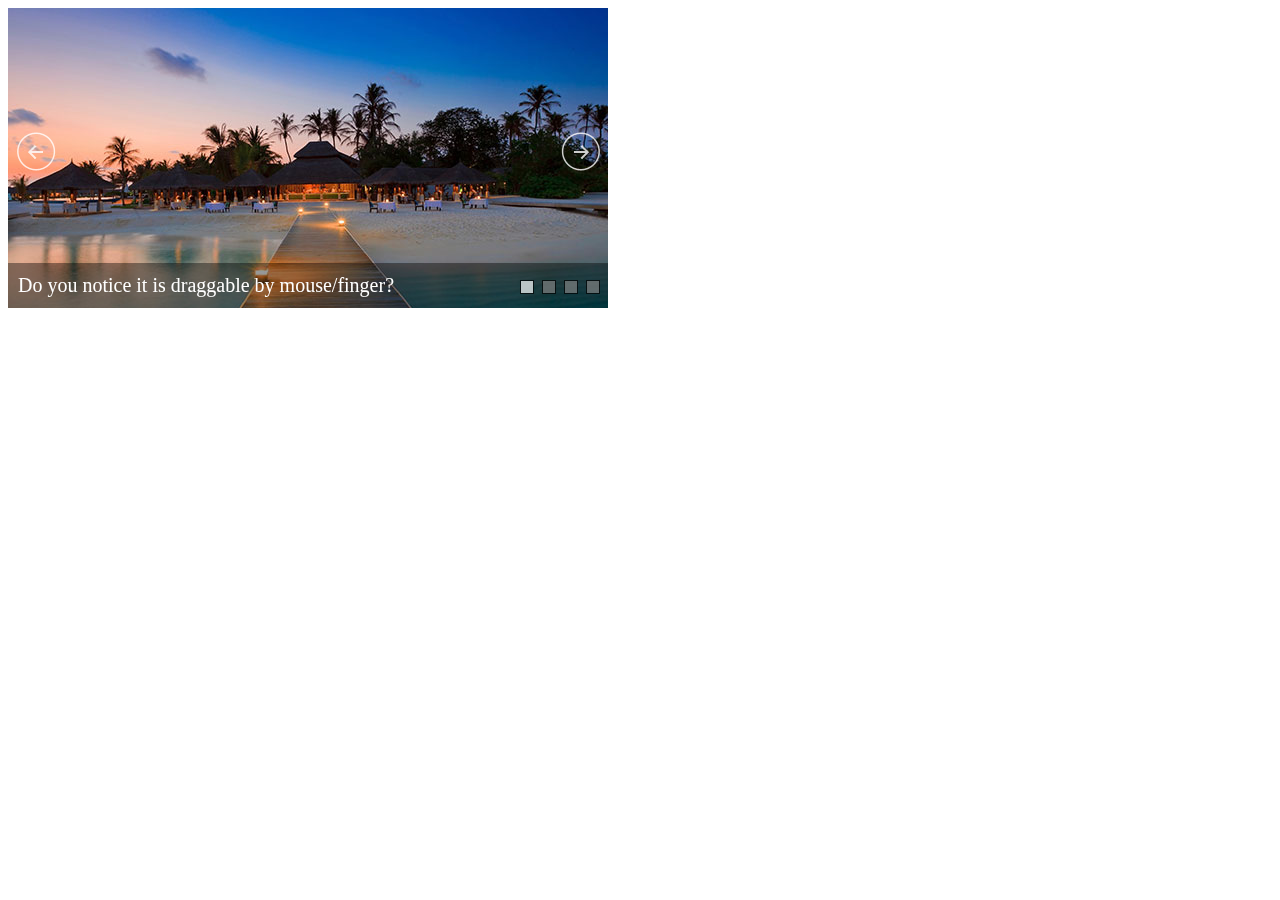
<file: jquery-slider-master/demos-jquery/banner-slider.source.html>
﻿<!DOCTYPE html>
<html>
<head>
    <meta charset="utf-8">
    <meta name="viewport" content="width=device-width">
    <title>Banner Slider Demo - Jssor Slider, Slideshow with Javascript Source Code</title>
</head>
<body style="background:#fff;">
    <!-- Caption Style -->
    <style> 
        .captionOrange, .captionBlack
        {
            color: #fff;
            font-size: 20px;
            line-height: 30px;
            text-align: center;
            border-radius: 4px;
        }
        .captionOrange
        {
            background: #EB5100;
            background-color: rgba(235, 81, 0, 0.6);
        }
        .captionBlack
        {
        	font-size:16px;
            background: #000;
            background-color: rgba(0, 0, 0, 0.4);
        }
        a.captionOrange, A.captionOrange:active, A.captionOrange:visited
        {
        	color: #ffffff;
        	text-decoration: none;
        }
        a.captionOrange:hover
        {
            color: #eb5100;
            text-decoration: underline;
            background-color: #eeeeee;
            background-color: rgba(238, 238, 238, 0.7);
        }
        .bricon
        {
            background: url(../img/browser-icons.png);
        }
    </style>
    <!-- it works the same with all jquery version from 1.x to 2.x -->
    <script type="text/javascript" src="../js/jquery-1.9.1.min.js"></script>
    <!-- use jssor.slider.mini.js (39KB) or jssor.sliderc.mini.js (31KB, with caption, no slideshow) or jssor.sliders.mini.js (26KB, no caption, no slideshow) instead for release -->
    <!-- jssor.slider.mini.js = jssor.sliderc.mini.js = jssor.sliders.mini.js = (jssor.core.js + jssor.utils.js + jssor.slider.js) -->
    <script type="text/javascript" src="../js/jssor.core.js"></script>
    <script type="text/javascript" src="../js/jssor.utils.js"></script>
    <script type="text/javascript" src="../js/jssor.slider.js"></script>
    <script>
        jQuery(document).ready(function ($) {
            //Reference http://www.jssor.com/development/slider-with-slideshow-jquery.html
            //Reference http://www.jssor.com/development/tool-slideshow-transition-viewer.html

            var _SlideshowTransitions = [
            //Fade in R
            {$Duration: 1200, $During: { $Left: [0.3, 0.7] }, $FlyDirection: 2, $Easing: { $Left: $JssorEasing$.$EaseInCubic, $Opacity: $JssorEasing$.$EaseLinear }, $ScaleHorizontal: 0.3, $Opacity: 2 }
            //Fade out L
            , { $Duration: 1200, $SlideOut: true, $FlyDirection: 1, $Easing: { $Left: $JssorEasing$.$EaseInCubic, $Opacity: $JssorEasing$.$EaseLinear }, $ScaleHorizontal: 0.3, $Opacity: 2 }
            ];

            var options = {
                $AutoPlay: true,                                    //[Optional] Whether to auto play, to enable slideshow, this option must be set to true, default value is false
                $AutoPlaySteps: 1,                                  //[Optional] Steps to go for each navigation request (this options applys only when slideshow disabled), the default value is 1
                $AutoPlayInterval: 4000,                            //[Optional] Interval (in milliseconds) to go for next slide since the previous stopped if the slider is auto playing, default value is 3000
                $PauseOnHover: 1,                               //[Optional] Whether to pause when mouse over if a slider is auto playing, 0 no pause, 1 pause for desktop, 2 pause for touch device, 3 pause for desktop and touch device, default value is 1

                $ArrowKeyNavigation: true,   			            //[Optional] Allows keyboard (arrow key) navigation or not, default value is false
                $SlideDuration: 500,                                //[Optional] Specifies default duration (swipe) for slide in milliseconds, default value is 500
                $MinDragOffsetToSlide: 20,                          //[Optional] Minimum drag offset to trigger slide , default value is 20
                //$SlideWidth: 600,                                 //[Optional] Width of every slide in pixels, default value is width of 'slides' container
                //$SlideHeight: 300,                                //[Optional] Height of every slide in pixels, default value is height of 'slides' container
                $SlideSpacing: 0, 					                //[Optional] Space between each slide in pixels, default value is 0
                $DisplayPieces: 1,                                  //[Optional] Number of pieces to display (the slideshow would be disabled if the value is set to greater than 1), the default value is 1
                $ParkingPosition: 0,                                //[Optional] The offset position to park slide (this options applys only when slideshow disabled), default value is 0.
                $UISearchMode: 1,                                   //[Optional] The way (0 parellel, 1 recursive, default value is 1) to search UI components (slides container, loading screen, navigator container, arrow navigator container, thumbnail navigator container etc).
                $PlayOrientation: 1,                                //[Optional] Orientation to play slide (for auto play, navigation), 1 horizental, 2 vertical, 5 horizental reverse, 6 vertical reverse, default value is 1
                $DragOrientation: 3,                                //[Optional] Orientation to drag slide, 0 no drag, 1 horizental, 2 vertical, 3 either, default value is 1 (Note that the $DragOrientation should be the same as $PlayOrientation when $DisplayPieces is greater than 1, or parking position is not 0)

                $SlideshowOptions: {                                //[Optional] Options to specify and enable slideshow or not
                    $Class: $JssorSlideshowRunner$,                 //[Required] Class to create instance of slideshow
                    $Transitions: _SlideshowTransitions,            //[Required] An array of slideshow transitions to play slideshow
                    $TransitionsOrder: 1,                           //[Optional] The way to choose transition to play slide, 1 Sequence, 0 Random
                    $ShowLink: true                                    //[Optional] Whether to bring slide link on top of the slider when slideshow is running, default value is false
                },

                $BulletNavigatorOptions: {                                //[Optional] Options to specify and enable navigator or not
                    $Class: $JssorBulletNavigator$,                       //[Required] Class to create navigator instance
                    $ChanceToShow: 2,                               //[Required] 0 Never, 1 Mouse Over, 2 Always
                    $Lanes: 1,                                      //[Optional] Specify lanes to arrange items, default value is 1
                    $SpacingX: 10,                                   //[Optional] Horizontal space between each item in pixel, default value is 0
                    $SpacingY: 10                                    //[Optional] Vertical space between each item in pixel, default value is 0
                },

                $ArrowNavigatorOptions: {
                    $Class: $JssorArrowNavigator$,              //[Requried] Class to create arrow navigator instance
                    $ChanceToShow: 2                                //[Required] 0 Never, 1 Mouse Over, 2 Always
                },

                $ThumbnailNavigatorOptions: {
                    $Class: $JssorThumbnailNavigator$,              //[Required] Class to create thumbnail navigator instance
                    $ChanceToShow: 2,                               //[Required] 0 Never, 1 Mouse Over, 2 Always
                    $ActionMode: 0,                                 //[Optional] 0 None, 1 act by click, 2 act by mouse hover, 3 both, default value is 1
                    $DisableDrag: true                              //[Optional] Disable drag or not, default value is false
                }
            };

            var jssor_sliderb = new $JssorSlider$("sliderb_container", options);
            //responsive code begin
            //you can remove responsive code if you don't want the slider scales while window resizes
            function ScaleSlider() {
                var parentWidth = jssor_sliderb.$Elmt.parentNode.clientWidth;
                if (parentWidth)
                    jssor_sliderb.$SetScaleWidth(Math.min(parentWidth, 600));
                else
                    window.setTimeout(ScaleSlider, 30);
            }

            ScaleSlider();

            if (!navigator.userAgent.match(/(iPhone|iPod|iPad|BlackBerry|IEMobile)/)) {
                $(window).bind('resize', ScaleSlider);
            }


            //if (navigator.userAgent.match(/(iPhone|iPod|iPad)/)) {
            //    $(window).bind("orientationchange", ScaleSlider);
            //}
            //responsive code end
        });
    </script>
    <!-- Jssor Slider Begin -->
    <!-- You can move inline styles to css file or css block. -->
    <div id="sliderb_container" style="position: relative; width: 600px;
        height: 300px; overflow: hidden;">

        <!-- Loading Screen -->
        <div u="loading" style="position: absolute; top: 0px; left: 0px;">
            <div style="filter: alpha(opacity=70); opacity:0.7; position: absolute; display: block;
                background-color: #000; top: 0px; left: 0px;width: 100%;height:100%;">
            </div>
            <div style="position: absolute; display: block; background: url(../img/loading.gif) no-repeat center center;
                top: 0px; left: 0px;width: 100%;height:100%;">
            </div>
        </div>

        <!-- Slides Container -->
        <div u="slides" style="cursor: move; position: absolute; left: 0px; top: 0px; width: 600px; height: 300px;
            overflow: hidden;">
            <div>
                <img u=image src="../img/landscape/01.jpg" />
                <div u="thumb">Do you notice it is draggable by mouse/finger?</div>
            </div>
            <div>
                <img u=image src="../img/landscape/02.jpg" />
                <div u="thumb">Did you drag by either horizontal or vertical?</div>
            </div>
            <div>
                <img u=image src="../img/landscape/03.jpg" />
                <div u="thumb">Do you notice navigator responses when drag?</div>
            </div>
            <div>
                <img u=image src="../img/landscape/04.jpg" />
                <div u="thumb">Do you notice arrow responses when click?</div>
            </div>
        </div>

        <!-- ThumbnailNavigator Skin Begin -->
        <div u="thumbnavigator" class="sliderb-T" style="position: absolute; bottom: 0px; left: 0px; height:45px; width:600px;">
            <div style="filter: alpha(opacity=40); opacity:0.4; position: absolute; display: block;
                background-color: #000000; top: 0px; left: 0px; width: 100%; height: 100%;">
            </div>
            <!-- Thumbnail Item Skin Begin -->
            <div u="slides">
                <div u="prototype" style="POSITION: absolute; WIDTH: 600px; HEIGHT: 45px; TOP: 0; LEFT: 0;">
                    <thumbnailtemplate style="font-family: verdana; font-weight: normal; POSITION: absolute; WIDTH: 100%; HEIGHT: 100%; TOP: 0; LEFT: 0; color:#fff; line-height: 45px; font-size:20px; padding-left:10px;"></thumbnailtemplate>
                </div>
            </div>
            <!-- Thumbnail Item Skin End -->
        </div>
        <!-- ThumbnailNavigator Skin End -->
        
        <!-- Bullet Navigator Skin Begin -->
        <!-- jssor slider bullet navigator skin 01 -->
        <style>
            /*
            .jssorb01 div           (normal)
            .jssorb01 div:hover     (normal mouseover)
            .jssorb01 .av           (active)
            .jssorb01 .av:hover     (active mouseover)
            .jssorb01 .dn           (mousedown)
            */
            .jssorb01 div, .jssorb01 div:hover, .jssorb01 .av
            {
                filter: alpha(opacity=70);
                opacity: .7;
                overflow:hidden;
                cursor: pointer;
                border: #000 1px solid;
            }
            .jssorb01 div { background-color: gray; }
            .jssorb01 div:hover, .jssorb01 .av:hover { background-color: #d3d3d3; }
            .jssorb01 .av { background-color: #fff; }
            .jssorb01 .dn, .jssorb01 .dn:hover { background-color: #555555; }
        </style>
        <!-- bullet navigator container -->
        <div u="navigator" class="jssorb01" style="position: absolute; bottom: 16px; right: 10px;">
            <!-- bullet navigator item prototype -->
            <div u="prototype" style="POSITION: absolute; WIDTH: 12px; HEIGHT: 12px;"></div>
        </div>
        <!-- Bullet Navigator Skin End -->
        
        <!-- Arrow Navigator Skin Begin -->
        <style>
            /* jssor slider arrow navigator skin 05 css */
            /*
            .jssora05l              (normal)
            .jssora05r              (normal)
            .jssora05l:hover        (normal mouseover)
            .jssora05r:hover        (normal mouseover)
            .jssora05ldn            (mousedown)
            .jssora05rdn            (mousedown)
            */
            .jssora05l, .jssora05r, .jssora05ldn, .jssora05rdn
            {
            	position: absolute;
            	cursor: pointer;
            	display: block;
                background: url(../img/a17.png) no-repeat;
                overflow:hidden;
            }
            .jssora05l { background-position: -10px -40px; }
            .jssora05r { background-position: -70px -40px; }
            .jssora05l:hover { background-position: -130px -40px; }
            .jssora05r:hover { background-position: -190px -40px; }
            .jssora05ldn { background-position: -250px -40px; }
            .jssora05rdn { background-position: -310px -40px; }
        </style>
        <!-- Arrow Left -->
        <span u="arrowleft" class="jssora05l" style="width: 40px; height: 40px; top: 123px; left: 8px;">
        </span>
        <!-- Arrow Right -->
        <span u="arrowright" class="jssora05r" style="width: 40px; height: 40px; top: 123px; right: 8px">
        </span>
        <!-- Arrow Navigator Skin End -->
        <a style="display: none" href="http://www.jssor.com">javascript</a>
        <!-- Trigger -->
    </div>
    <!-- Jssor Slider End -->
</body>
</html>
</file>
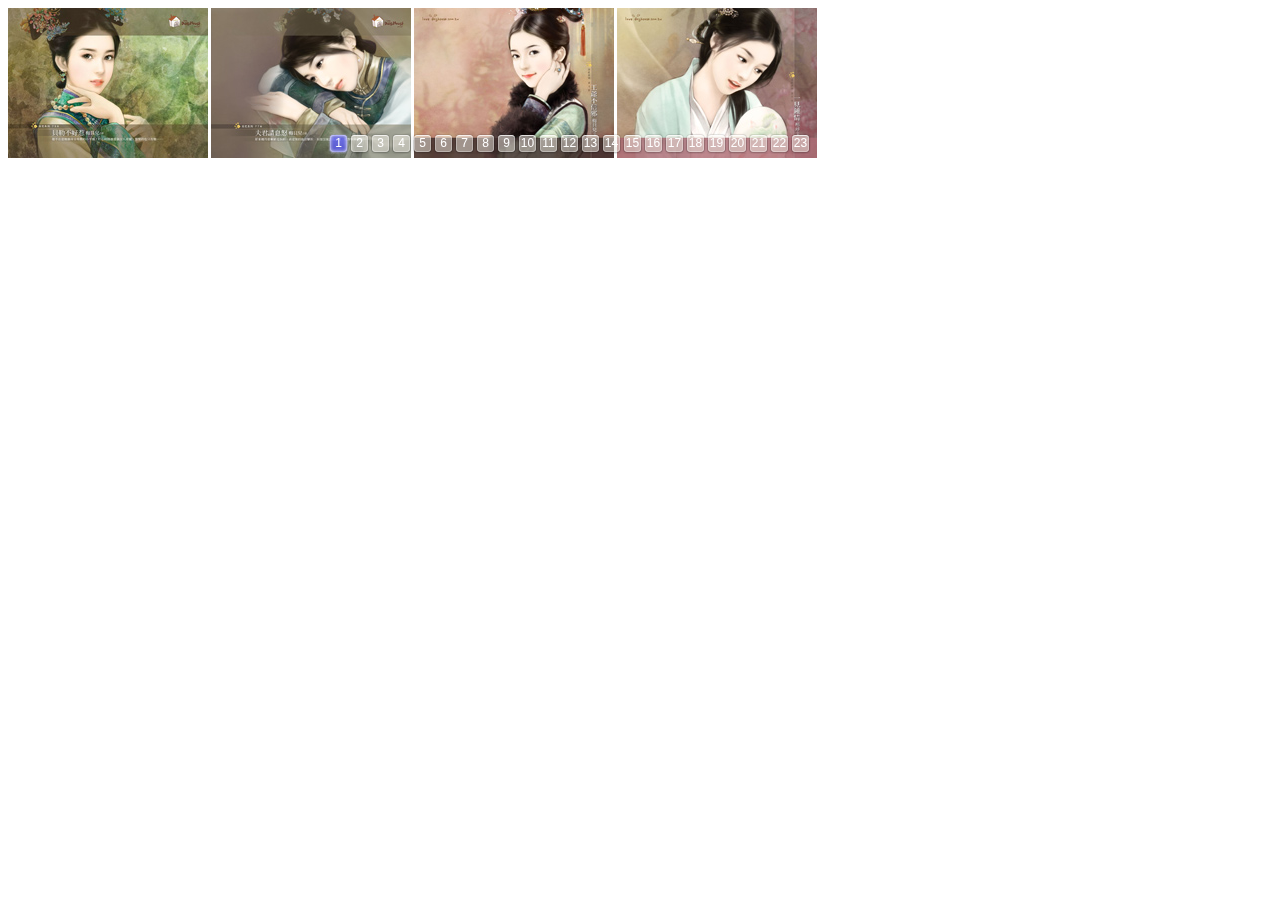
<file: jquery-slider-master/demos-jquery/carousel-slider.source.html>
﻿<!DOCTYPE html>
<html>
<head>
    <meta charset="utf-8">
    <meta name="viewport" content="width=device-width">
    <title>Carousel Demo - Jssor Slider, Slideshow with Javascript Source Code</title>
</head>
<body style="font-family:Arial, Verdana;background-color:#fff;">
    <!-- it works the same with all jquery version from 1.x to 2.x -->
    <script type="text/javascript" src="../js/jquery-1.9.1.min.js"></script>
    <!-- use jssor.slider.mini.js (39KB) or jssor.sliderc.mini.js (31KB, with caption, no slideshow) or jssor.sliders.mini.js (26KB, no caption, no slideshow) instead for release -->
    <!-- jssor.slider.mini.js = jssor.sliderc.mini.js = jssor.sliders.mini.js = (jssor.core.js + jssor.utils.js + jssor.slider.js) -->
    <script type="text/javascript" src="../js/jssor.core.js"></script>
    <script type="text/javascript" src="../js/jssor.utils.js"></script>
    <script type="text/javascript" src="../js/jssor.slider.js"></script>
    <script>
        jQuery(document).ready(function ($) {
            var options = {
                $AutoPlay: true,                                    //[Optional] Whether to auto play, to enable slideshow, this option must be set to true, default value is false
                $AutoPlaySteps: 4,                                  //[Optional] Steps to go for each navigation request (this options applys only when slideshow disabled), the default value is 1
                $AutoPlayInterval: 4000,                            //[Optional] Interval (in milliseconds) to go for next slide since the previous stopped if the slider is auto playing, default value is 3000
                $PauseOnHover: 1,                               //[Optional] Whether to pause when mouse over if a slider is auto playing, 0 no pause, 1 pause for desktop, 2 pause for touch device, 3 pause for desktop and touch device, default value is 1

                $ArrowKeyNavigation: true,   			            //[Optional] Allows keyboard (arrow key) navigation or not, default value is false
                $SlideDuration: 300,                                //[Optional] Specifies default duration (swipe) for slide in milliseconds, default value is 500
                $MinDragOffsetToSlide: 20,                          //[Optional] Minimum drag offset to trigger slide , default value is 20
                $SlideWidth: 200,                                   //[Optional] Width of every slide in pixels, default value is width of 'slides' container
                //$SlideHeight: 150,                                //[Optional] Height of every slide in pixels, default value is height of 'slides' container
                $SlideSpacing: 3, 					                //[Optional] Space between each slide in pixels, default value is 0
                $DisplayPieces: 4,                                  //[Optional] Number of pieces to display (the slideshow would be disabled if the value is set to greater than 1), the default value is 1
                $ParkingPosition: 0,                              //[Optional] The offset position to park slide (this options applys only when slideshow disabled), default value is 0.
                $UISearchMode: 1,                                   //[Optional] The way (0 parellel, 1 recursive, default value is 1) to search UI components (slides container, loading screen, navigator container, arrow navigator container, thumbnail navigator container etc).
                $PlayOrientation: 1,                                //[Optional] Orientation to play slide (for auto play, navigation), 1 horizental, 2 vertical, 5 horizental reverse, 6 vertical reverse, default value is 1
                $DragOrientation: 1,                                //[Optional] Orientation to drag slide, 0 no drag, 1 horizental, 2 vertical, 3 either, default value is 1 (Note that the $DragOrientation should be the same as $PlayOrientation when $DisplayPieces is greater than 1, or parking position is not 0)

                $BulletNavigatorOptions: {                                //[Optional] Options to specify and enable navigator or not
                    $Class: $JssorBulletNavigator$,                       //[Required] Class to create navigator instance
                    $ChanceToShow: 2,                               //[Required] 0 Never, 1 Mouse Over, 2 Always
                    $AutoCenter: 0,                                 //[Optional] Auto center navigator in parent container, 0 None, 1 Horizontal, 2 Vertical, 3 Both, default value is 0
                    $Steps: 1,                                      //[Optional] Steps to go for each navigation request, default value is 1
                    $Lanes: 1,                                      //[Optional] Specify lanes to arrange items, default value is 1
                    $SpacingX: 0,                                   //[Optional] Horizontal space between each item in pixel, default value is 0
                    $SpacingY: 0,                                   //[Optional] Vertical space between each item in pixel, default value is 0
                    $Orientation: 1                                 //[Optional] The orientation of the navigator, 1 horizontal, 2 vertical, default value is 1
                },

                $ArrowNavigatorOptions: {
                    $Class: $JssorArrowNavigator$,              //[Requried] Class to create arrow navigator instance
                    $ChanceToShow: 1,                               //[Required] 0 Never, 1 Mouse Over, 2 Always
                    $AutoCenter: 2,                                 //[Optional] Auto center navigator in parent container, 0 None, 1 Horizontal, 2 Vertical, 3 Both, default value is 0
                    $Steps: 4                                       //[Optional] Steps to go for each navigation request, default value is 1
                }
            };

            var jssor_slider1 = new $JssorSlider$("slider1_container", options);

            //responsive code begin
            //you can remove responsive code if you don't want the slider scales while window resizes
            function ScaleSlider() {
                var bodyWidth = document.body.clientWidth;
                if (bodyWidth)
                    jssor_slider1.$SetScaleWidth(Math.min(bodyWidth, 809));
                else
                    window.setTimeout(ScaleSlider, 30);
            }

            ScaleSlider();

            if (!navigator.userAgent.match(/(iPhone|iPod|iPad|BlackBerry|IEMobile)/)) {
                $(window).bind('resize', ScaleSlider);
            }


            //if (navigator.userAgent.match(/(iPhone|iPod|iPad)/)) {
            //    $(window).bind("orientationchange", ScaleSlider);
            //}
            //responsive code end
        });
    </script>
    <!-- Jssor Slider Begin -->
    <!-- You can move inline styles to css file or css block. -->
    <div id="slider1_container" style="position: relative; top: 0px; left: 0px; width: 809px; height: 150px; overflow: hidden;">

        <!-- Loading Screen -->
        <div u="loading" style="position: absolute; top: 0px; left: 0px;">
            <div style="filter: alpha(opacity=70); opacity:0.7; position: absolute; display: block;
                background-color: #000; top: 0px; left: 0px;width: 100%;height:100%;">
            </div>
            <div style="position: absolute; display: block; background: url(../img/loading.gif) no-repeat center center;
                top: 0px; left: 0px;width: 100%;height:100%;">
            </div>
        </div>

        <!-- Slides Container -->
        <div u="slides" style="cursor: move; position: absolute; left: 0px; top: 0px; width: 809px; height: 150px; overflow: hidden;">
            <div><img u="image" src="../img/ancient-lady/005.jpg" /></div>
            <div><img u="image" src="../img/ancient-lady/006.jpg" /></div>
            <div><img u="image" src="../img/ancient-lady/011.jpg" /></div>
            <div><img u="image" src="../img/ancient-lady/013.jpg" /></div>
            <div><img u="image" src="../img/ancient-lady/014.jpg" /></div>
            <div><img u="image" src="../img/ancient-lady/019.jpg" /></div>
            <div><img u="image" src="../img/ancient-lady/020.jpg" /></div>
            <div><img u="image" src="../img/ancient-lady/021.jpg" /></div>
            <div><img u="image" src="../img/ancient-lady/022.jpg" /></div>
            <div><img u="image" src="../img/ancient-lady/024.jpg" /></div>
            <div><img u="image" src="../img/ancient-lady/025.jpg" /></div>
            <div><img u="image" src="../img/ancient-lady/027.jpg" /></div>
            <div><img u="image" src="../img/ancient-lady/029.jpg" /></div>
            <div><img u="image" src="../img/ancient-lady/030.jpg" /></div>
            <div><img u="image" src="../img/ancient-lady/031.jpg" /></div>
            <div><img u="image" src="../img/ancient-lady/032.jpg" /></div>
            <div><img u="image" src="../img/ancient-lady/034.jpg" /></div>
            <div><img u="image" src="../img/ancient-lady/038.jpg" /></div>
            <div><img u="image" src="../img/ancient-lady/039.jpg" /></div>
            <div><img u="image" src="../img/ancient-lady/043.jpg" /></div>
            <div><img u="image" src="../img/ancient-lady/044.jpg" /></div>
            <div><img u="image" src="../img/ancient-lady/047.jpg" /></div>
            <div><img u="image" src="../img/ancient-lady/050.jpg" /></div>
        </div>
        
        <!-- Bullet Navigator Skin Begin -->
        <style>
            /* jssor slider bullet navigator skin 03 css */
            /*
            .jssorb03 div           (normal)
            .jssorb03 div:hover     (normal mouseover)
            .jssorb03 .av           (active)
            .jssorb03 .av:hover     (active mouseover)
            .jssorb03 .dn           (mousedown)
            */
            .jssorb03 div, .jssorb03 div:hover, .jssorb03 .av
            {
                background: url(../img/b03.png) no-repeat;
                overflow:hidden;
                cursor: pointer;
            }
            .jssorb03 div { background-position: -5px -4px; }
            .jssorb03 div:hover, .jssorb03 .av:hover { background-position: -35px -4px; }
            .jssorb03 .av { background-position: -65px -4px; }
            .jssorb03 .dn, .jssorb03 .dn:hover { background-position: -95px -4px; }
        </style>
        <!-- bullet navigator container -->
        <div u="navigator" class="jssorb03" style="position: absolute; bottom: 4px; right: 6px;">
            <!-- bullet navigator item prototype -->
            <div u="prototype" style="position: absolute; width: 21px; height: 21px; text-align:center; line-height:21px; color:white; font-size:12px;"><NumberTemplate></NumberTemplate></div>
        </div>
        <!-- Bullet Navigator Skin End -->
        
        <!-- Arrow Navigator Skin Begin -->
        <style>
            /* jssor slider arrow navigator skin 03 css */
            /*
            .jssora03l              (normal)
            .jssora03r              (normal)
            .jssora03l:hover        (normal mouseover)
            .jssora03r:hover        (normal mouseover)
            .jssora03ldn            (mousedown)
            .jssora03rdn            (mousedown)
            */
            .jssora03l, .jssora03r, .jssora03ldn, .jssora03rdn
            {
            	position: absolute;
            	cursor: pointer;
            	display: block;
                background: url(../img/a03.png) no-repeat;
                overflow:hidden;
            }
            .jssora03l { background-position: -3px -33px; }
            .jssora03r { background-position: -63px -33px; }
            .jssora03l:hover { background-position: -123px -33px; }
            .jssora03r:hover { background-position: -183px -33px; }
            .jssora03ldn { background-position: -243px -33px; }
            .jssora03rdn { background-position: -303px -33px; }
        </style>
        <!-- Arrow Left -->
        <span u="arrowleft" class="jssora03l" style="width: 55px; height: 55px; top: 123px; left: 8px;">
        </span>
        <!-- Arrow Right -->
        <span u="arrowright" class="jssora03r" style="width: 55px; height: 55px; top: 123px; right: 8px">
        </span>
        <!-- Arrow Navigator Skin End -->
        <a style="display: none" href="http://www.jssor.com">javascript</a>
    </div>
    <!-- Jssor Slider End -->
</body>
</html>
</file>
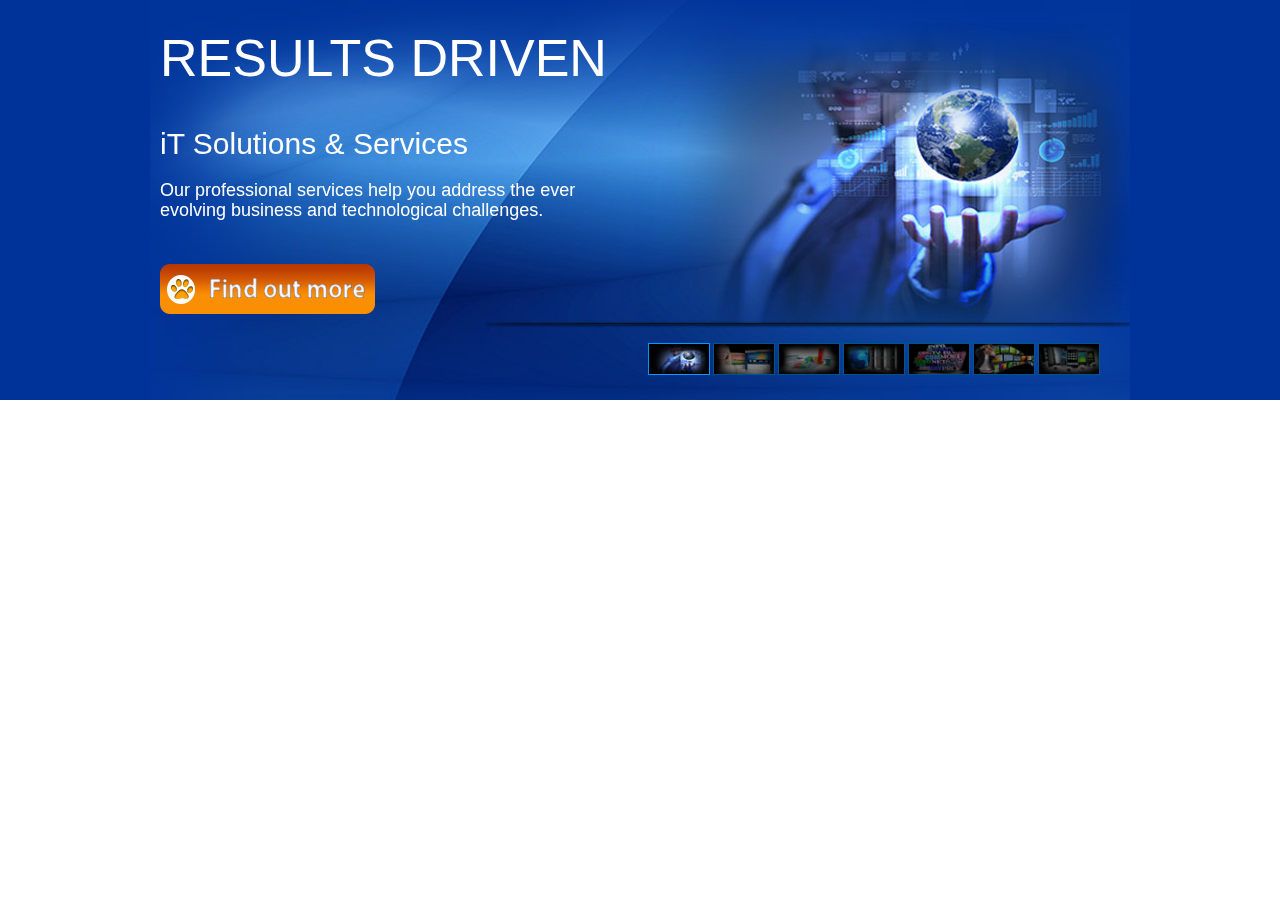
<file: jquery-slider-master/demos-jquery/content-slider.source.html>
﻿<!DOCTYPE html>
<html>
<head>
    <meta charset="utf-8">
    <meta name="viewport" content="width=device-width">
    <title>Content Slider - Jssor Slider, Slideshow with Javascript Source Code</title>
</head>
<body style="padding: 0; margin: 0; font-family: Arial, Verdana; background-color: #fff;">
    <!-- it works the same with all jquery version from 1.x to 2.x -->
    <script type="text/javascript" src="../js/jquery-1.9.1.min.js"></script>
    <!-- use jssor.slider.mini.js (39KB) or jssor.sliderc.mini.js (31KB, with caption, no slideshow) or jssor.sliders.mini.js (26KB, no caption, no slideshow) instead for release -->
    <!-- jssor.slider.mini.js = jssor.sliderc.mini.js = jssor.sliders.mini.js = (jssor.core.js + jssor.utils.js + jssor.slider.js) -->
    <script type="text/javascript" src="../js/jssor.core.js"></script>
    <script type="text/javascript" src="../js/jssor.utils.js"></script>
    <script type="text/javascript" src="../js/jssor.slider.js"></script>
    <script>
        jQuery(document).ready(function ($) {
            var options = {
                $AutoPlay: true,                                    //[Optional] Whether to auto play, to enable slideshow, this option must be set to true, default value is false
                $AutoPlayInterval: 4000,                            //[Optional] Interval (in milliseconds) to go for next slide since the previous stopped if the slider is auto playing, default value is 3000
                $PauseOnHover: 1,                                   //[Optional] Whether to pause when mouse over if a slider is auto playing, 0 no pause, 1 pause for desktop, 2 pause for touch device, 3 pause for desktop and touch device, default value is 1

                $ArrowKeyNavigation: true,   			            //[Optional] Allows keyboard (arrow key) navigation or not, default value is false
                $SlideDuration: 800,                                //[Optional] Specifies default duration (swipe) for slide in milliseconds, default value is 500
                $MinDragOffsetToSlide: 20,                          //[Optional] Minimum drag offset to trigger slide , default value is 20
                //$SlideWidth: 600,                                 //[Optional] Width of every slide in pixels, default value is width of 'slides' container
                //$SlideHeight: 300,                                //[Optional] Height of every slide in pixels, default value is height of 'slides' container
                $SlideSpacing: 0, 					                //[Optional] Space between each slide in pixels, default value is 0
                $DisplayPieces: 1,                                  //[Optional] Number of pieces to display (the slideshow would be disabled if the value is set to greater than 1), the default value is 1
                $ParkingPosition: 0,                                //[Optional] The offset position to park slide (this options applys only when slideshow disabled), default value is 0.
                $UISearchMode: 1,                                   //[Optional] The way (0 parellel, 1 recursive, default value is 1) to search UI components (slides container, loading screen, navigator container, arrow navigator container, thumbnail navigator container etc).
                $PlayOrientation: 1,                                //[Optional] Orientation to play slide (for auto play, navigation), 1 horizental, 2 vertical, 5 horizental reverse, 6 vertical reverse, default value is 1
                $DragOrientation: 1,                                //[Optional] Orientation to drag slide, 0 no drag, 1 horizental, 2 vertical, 3 either, default value is 1 (Note that the $DragOrientation should be the same as $PlayOrientation when $DisplayPieces is greater than 1, or parking position is not 0)

                $ArrowNavigatorOptions: {                       //[Optional] Options to specify and enable arrow navigator or not
                    $Class: $JssorArrowNavigator$,              //[Requried] Class to create arrow navigator instance
                    $ChanceToShow: 1,                               //[Required] 0 Never, 1 Mouse Over, 2 Always
                    $AutoCenter: 2,                                 //[Optional] Auto center arrows in parent container, 0 No, 1 Horizontal, 2 Vertical, 3 Both, default value is 0
                    $Steps: 1                                       //[Optional] Steps to go for each navigation request, default value is 1
                },

                $ThumbnailNavigatorOptions: {
                    $Class: $JssorThumbnailNavigator$,              //[Required] Class to create thumbnail navigator instance
                    $ChanceToShow: 2,                               //[Required] 0 Never, 1 Mouse Over, 2 Always

                    $ActionMode: 1,                                 //[Optional] 0 None, 1 act by click, 2 act by mouse hover, 3 both, default value is 1
                    $AutoCenter: 0,                                 //[Optional] Auto center thumbnail items in the thumbnail navigator container, 0 None, 1 Horizontal, 2 Vertical, 3 Both, default value is 3
                    $Lanes: 1,                                      //[Optional] Specify lanes to arrange thumbnails, default value is 1
                    $SpacingX: 3,                                   //[Optional] Horizontal space between each thumbnail in pixel, default value is 0
                    $SpacingY: 3,                                   //[Optional] Vertical space between each thumbnail in pixel, default value is 0
                    $DisplayPieces: 9,                              //[Optional] Number of pieces to display, default value is 1
                    $ParkingPosition: 260,                          //[Optional] The offset position to park thumbnail
                    $Orientation: 1,                                //[Optional] Orientation to arrange thumbnails, 1 horizental, 2 vertical, default value is 1
                    $DisableDrag: false                            //[Optional] Disable drag or not, default value is false
                }
            };

            var jssor_slider1 = new $JssorSlider$("slider1_container", options);

            //responsive code begin
            //you can remove responsive code if you don't want the slider scales while window resizes
            function ScaleSlider() {
                var bodyWidth = document.body.clientWidth;
                if (bodyWidth)
                    jssor_slider1.$SetScaleWidth(Math.min(bodyWidth, 980));
                else
                    window.setTimeout(ScaleSlider, 30);
            }

            ScaleSlider();

            if (!navigator.userAgent.match(/(iPhone|iPod|iPad|BlackBerry|IEMobile)/)) {
                $(window).bind('resize', ScaleSlider);
            }


            //if (navigator.userAgent.match(/(iPhone|iPod|iPad)/)) {
            //    $(window).bind("orientationchange", ScaleSlider);
            //}
            //responsive code end
        });
    </script>
    <div style="position: relative; width: 100%; background-color: #003399; overflow: hidden;">
        <div style="position: relative; left: 50%; width: 5000px; text-align: center; margin-left: -2500px;">
            <!-- Jssor Slider Begin -->
            <div id="slider1_container" style="position: relative; margin: 0 auto;
                top: 0px; left: 0px; width: 980px; height: 400px; background: url(../img/major/main_bg.jpg) top center no-repeat;">
                <!-- Loading Screen -->
                <div u="loading" style="position: absolute; top: 0px; left: 0px;">
                    <div style="filter: alpha(opacity=70); opacity: 0.7; position: absolute; display: block;
                        top: 0px; left: 0px; width: 100%; height: 100%;">
                    </div>
                    <div style="position: absolute; display: block; background: url(../img/loading.gif) no-repeat center center;
                        top: 0px; left: 0px; width: 100%; height: 100%;">
                    </div>
                </div>
                <!-- Slides Container -->
                <div u="slides" style="cursor: move; position: absolute; left: 0px; top: 0px; width: 980px;
                    height: 400px; overflow: hidden;">
                    <div>
                        <div style="position: absolute; width: 480px; height: 300px; top: 10px; left: 10px;
                            text-align: left; line-height: 1.8em; font-size: 12px;">
                            <br />
                            <span style="display: block; line-height: 1em; text-transform: uppercase; font-size: 52px;
                                color: #FFFFFF;">results driven</span>
                            <br />
                            <br />
                            <span style="display: block; line-height: 1.1em; font-size: 2.5em; color: #FFFFFF;">
                                iT Solutions & Services </span>
                            <br />
                            <span style="display: block; line-height: 1.1em; font-size: 1.5em; color: #FFFFFF;">
                                Our professional services help you address the ever evolving business and technological
                                challenges.</span>
                            <br />
                            <br />
                            <a href="http://www.jssor.com">
                                <img src="../img/major/find-out-more-bt.png" border="0" alt="auction slider" width="215"
                                    height="50" /></a>
                        </div>
                        <img src="../img/major/s2.png" style="position: absolute; top: 23px; left: 480px; width: 500px; height: 300px;" />
                        <img u="thumb" src="../img/major/s2t.jpg" />
                    </div>
                    <div>
                        <div style="position: absolute; width: 480px; height: 300px; top: 10px; left: 10px;
                            text-align: left; line-height: 1.8em; font-size: 12px;">
                            <span style="display: block; line-height: 1em; text-transform: uppercase; font-size: 52px;
                                color: #FFFFFF;">web design & development</span>
                            <br />
                            <br />
                            <span style="display: block; line-height: 1.1em; font-size: 2.5em; color: #FFFFFF;">
                                Visually Compelling & Functional </span>
                            <br />
                            <br />
                            <a href="http://www.jssor.com">
                                <img src="../img/major/find-out-more-bt.png" border="0" alt="ebay slideshow" width="215"
                                    height="50" /></a>
                        </div>
                        <img src="../img/major/s3.png" style="position: absolute; top: 23px; left: 480px; width: 500px; height: 300px;" />
                        <img u="thumb" src="../img/major/s3t.jpg" />
                    </div>
                    <div>
                        <div style="position: absolute; width: 480px; height: 300px; top: 10px; left: 10px;
                            text-align: left; line-height: 1.8em; font-size: 12px;">
                            <span style="display: block; line-height: 1em; text-transform: uppercase; font-size: 52px;
                                color: #FFFFFF;">Online marketing</span>
                            <br />
                            <span style="display: block; line-height: 1.1em; font-size: 2.5em; color: #FFFFFF;">
                                We enhance your brand, your website traffic and your bottom line online. </span>
                            <br />
                            <br />
                            <a href="http://www.jssor.com">
                                <img src="../img/major/find-out-more-bt.png" border="0" alt="listing slider" width="215"
                                    height="50" /></a>
                        </div>
                        <img src="../img/major/s4.png" style="position: absolute; top: 23px; left: 480px; width: 500px; height: 300px;" />
                        <img u="thumb" src="../img/major/s4t.jpg" />
                    </div>
                    <div>
                        <div style="position: absolute; width: 480px; height: 300px; top: 10px; left: 10px;
                            text-align: left; line-height: 1.8em; font-size: 12px;">
                            <br />
                            <span style="display: block; line-height: 1em; text-transform: uppercase; font-size: 52px;
                                color: #FFFFFF;">web hosting</span>
                            <br />
                            <br />
                            <span style="display: block; line-height: 1.1em; font-size: 2.5em; color: #FFFFFF;">
                                we offer the web's best hosting plans for every site. </span>
                            <br />
                            <br />
                            <a href="http://www.jssor.com">
                                <img src="../img/major/find-out-more-bt.png" border="0" alt="ebay store slider" width="215"
                                    height="50" /></a>
                        </div>
                        <img src="../img/major/s5.png" style="position: absolute; top: 23px; left: 480px; width: 500px; height: 300px;" />
                        <img u="thumb" src="../img/major/s5t.jpg" />
                    </div>
                    <div>
                        <div style="position: absolute; width: 480px; height: 300px; top: 10px; left: 10px;
                            text-align: left; line-height: 1.8em; font-size: 12px;">
                            <span style="display: block; line-height: 1em; text-transform: uppercase; font-size: 52px;
                                color: #FFFFFF;">domain name registration</span>
                            <br />
                            <span style="display: block; line-height: 1.1em; font-size: 2.5em; color: #FFFFFF;">
                                Secure your online identity and register your domain now. </span>
                            <br />
                            <br />
                            <a href="http://www.jssor.com">
                                <img src="../img/major/find-out-more-bt.png" border="0" alt="listing template slider"
                                    width="215" height="50" /></a>
                        </div>
                        <img src="../img/major/s6.png" style="position: absolute; top: 23px; left: 480px; width: 500px; height: 300px;" />
                        <img u="thumb" src="../img/major/s6t.jpg" />
                    </div>
                    <div>
                        <div style="position: absolute; width: 480px; height: 300px; top: 10px; left: 10px;
                            text-align: left; line-height: 1.8em; font-size: 12px;">
                            <br />
                            <span style="display: block; line-height: 1em; text-transform: uppercase; font-size: 52px;
                                color: #FFFFFF;">video production</span>
                            <br />
                            <span style="display: block; line-height: 1.1em; font-size: 2.5em; color: #FFFFFF;">
                                Make a greater impact on your clients through interactive Video Production.
                            </span>
                            <br />
                            <br />
                            <a href="http://www.jssor.com">
                                <img src="../img/major/find-out-more-bt.png" border="0" alt="auction template slider"
                                    width="215" height="50" /></a>
                        </div>
                        <img src="../img/major/s7.png" style="position: absolute; top: 23px; left: 480px; width: 500px; height: 300px;" />
                        <img u="thumb" src="../img/major/s7t.jpg" />
                    </div>
                    <div>
                        <div style="position: absolute; width: 480px; height: 300px; top: 10px; left: 10px;
                            text-align: left; line-height: 1.8em; font-size: 12px;">
                            <span style="display: block; line-height: 1em; text-transform: uppercase; font-size: 52px;
                                color: #FFFFFF;">mobile applications</span>
                            <br />
                            <span style="display: block; line-height: 1.1em; font-size: 2.5em; color: #FFFFFF;">
                                Stay connected to your customers on the go with a MajorMedia custom mobile app.
                                <br />
                                <br />
                                <a href="http://www.jssor.com">
                                    <img src="../img/major/find-out-more-bt.png" border="0" alt="ebay slider" width="215"
                                        height="50" /></a>
                        </div>
                        <img src="../img/major/s8.png" style="position: absolute; top: 23px; left: 480px; width: 500px; height: 300px;" />
                        <img u="thumb" src="../img/major/s8t.jpg" />
                    </div>
                </div>
                <!-- Arrow Navigator Skin Begin -->
                <style>
                    /* jssor slider arrow navigator skin 07 css */
                    /*
                    .jssora07l              (normal)
                    .jssora07r              (normal)
                    .jssora07l:hover        (normal mouseover)
                    .jssora07r:hover        (normal mouseover)
                    .jssora07ldn            (mousedown)
                    .jssora07rdn            (mousedown)
                    */
                    .jssora07l, .jssora07r, .jssora07ldn, .jssora07rdn
                    {
                        position: absolute;
                        cursor: pointer;
                        display: block;
                        background: url(../img/a07.png) no-repeat;
                        overflow: hidden;
                    }
                    .jssora07l
                    {
                        background-position: -5px -35px;
                    }
                    .jssora07r
                    {
                        background-position: -65px -35px;
                    }
                    .jssora07l:hover
                    {
                        background-position: -125px -35px;
                    }
                    .jssora07r:hover
                    {
                        background-position: -185px -35px;
                    }
                    .jssora07ldn
                    {
                        background-position: -245px -35px;
                    }
                    .jssora07rdn
                    {
                        background-position: -305px -35px;
                    }
                </style>
                <!-- Arrow Left -->
                <span u="arrowleft" class="jssora07l" style="width: 50px; height: 50px; top: 123px;
                    left: 8px;"></span>
                <!-- Arrow Right -->
                <span u="arrowright" class="jssora07r" style="width: 50px; height: 50px; top: 123px;
                    right: 8px"></span>
                <!-- Arrow Navigator Skin End -->
                <!-- ThumbnailNavigator Skin Begin -->
                <div u="thumbnavigator" class="jssort04" style="position: absolute; width: 600px;
                    height: 60px; right: 0px; bottom: 0px;">
                    <!-- Thumbnail Item Skin Begin -->
                    <style>
                        /* jssor slider thumbnail navigator skin 04 css */
                        /*
                        .jssort04 .p            (normal)
                        .jssort04 .p:hover      (normal mouseover)
                        .jssort04 .pav          (active)
                        .jssort04 .pav:hover    (active mouseover)
                        .jssort04 .pdn          (mousedown)
                        */
                        .jssort04 .w, .jssort04 .pav:hover .w
                        {
                            position: absolute;
                            width: 60px;
                            height: 30px;
                            border: #0099FF 1px solid;
                        }
                        * html .jssort04 .w
                        {
                            width: /**/ 62px;
                            height: /**/ 32px;
                        }
                        .jssort04 .pdn .w, .jssort04 .pav .w
                        {
                            border-style: solid;
                        }
                        .jssort04 .c
                        {
                            width: 62px;
                            height: 32px;
                            filter: alpha(opacity=45);
                            opacity: .45;
                            transition: opacity .6s;
                            -moz-transition: opacity .6s;
                            -webkit-transition: opacity .6s;
                            -o-transition: opacity .6s;
                        }
                        .jssort04 .p:hover .c, .jssort04 .pav .c
                        {
                            filter: alpha(opacity=0);
                            opacity: 0;
                        }
                        .jssort04 .p:hover .c
                        {
                            transition: none;
                            -moz-transition: none;
                            -webkit-transition: none;
                            -o-transition: none;
                        }
                    </style>
                    <div u="slides" style="bottom: 25px; right: 30px;">
                        <div u="prototype" class="p" style="position: absolute; width: 62px; height: 32px; top: 0; left: 0;">
                            <div class="w">
                                <thumbnailtemplate style="width: 100%; height: 100%; border: none; position: absolute; top: 0; left: 0;"></thumbnailtemplate>
                            </div>
                            <div class="c" style="position: absolute; background-color: #000; top: 0; left: 0">
                            </div>
                        </div>
                    </div>
                    <!-- Thumbnail Item Skin End -->
                </div>
                <!-- ThumbnailNavigator Skin End -->
                <a style="display: none" href="http://www.jssor.com">javascript</a>
            </div>
            <!-- Jssor Slider End -->
        </div>
    </div>
</body>
</html>
</file>
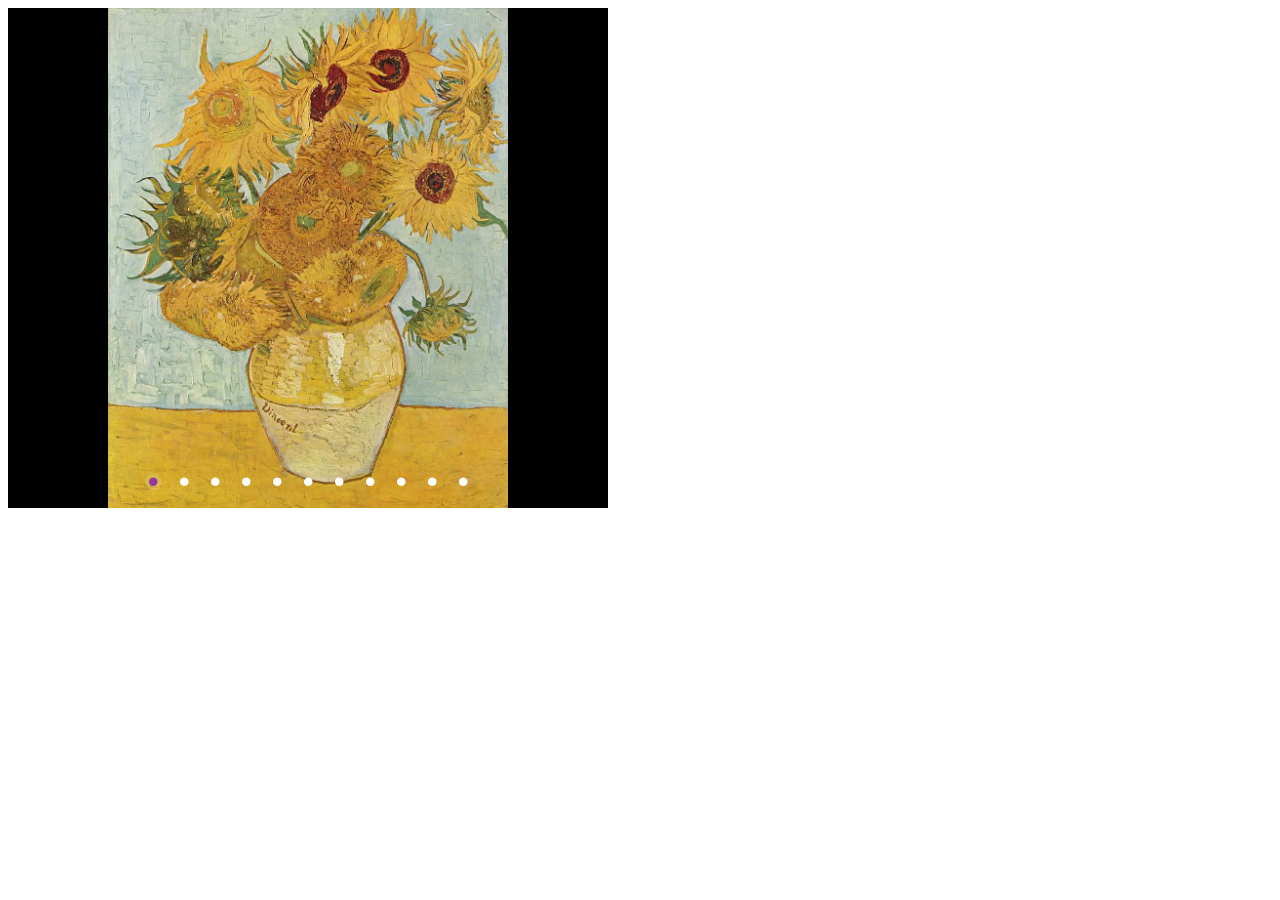
<file: jquery-slider-master/demos-jquery/different-size-photo-slider.source.html>
﻿<!DOCTYPE html>
<html>
<head>
    <meta charset="utf-8">
    <meta name="viewport" content="width=device-width">
    <title>Different Size Images Slider Example - Jssor Slider, Slideshow with Javascript Source Code</title>
</head>
<body style="background:#fff;">
    <!-- it works the same with all jquery version from 1.x to 2.x -->
    <script type="text/javascript" src="../js/jquery-1.9.1.min.js"></script>
    <!-- use jssor.slider.mini.js (39KB) or jssor.sliderc.mini.js (31KB, with caption, no slideshow) or jssor.sliders.mini.js (26KB, no caption, no slideshow) instead for release -->
    <!-- jssor.slider.mini.js = jssor.sliderc.mini.js = jssor.sliders.mini.js = (jssor.core.js + jssor.utils.js + jssor.slider.js) -->
    <script type="text/javascript" src="../js/jssor.core.js"></script>
    <script type="text/javascript" src="../js/jssor.utils.js"></script>
    <script type="text/javascript" src="../js/jssor.slider.js"></script>
    <script>
        jQuery(document).ready(function ($) {
            //Reference http://www.jssor.com/development/slider-with-slideshow-jquery.html
            //Reference http://www.jssor.com/development/tool-slideshow-transition-viewer.html

            var _SlideshowTransitions = [
            //Fade Twins
            { $Duration: 700, $Opacity: 2, $Brother: { $Duration: 1000, $Opacity: 2 } },
            //Rotate Overlap
            { $Duration: 1200, $Zoom: 11, $Rotate: -1, $Easing: { $Zoom: $JssorEasing$.$EaseInQuad, $Opacity: $JssorEasing$.$EaseLinear, $Rotate: $JssorEasing$.$EaseInQuad }, $Opacity: 2, $Round: { $Rotate: 0.5 }, $Brother: { $Duration: 1200, $Zoom: 1, $Rotate: 1, $Easing: $JssorEasing$.$EaseSwing, $Opacity: 2, $Round: { $Rotate: 0.5 }, $Shift: 90 } },
            //Switch
            { $Duration: 1400, $Zoom: 1.5, $FlyDirection: 1, $Easing: { $Left: $JssorEasing$.$EaseInWave, $Zoom: $JssorEasing$.$EaseInSine }, $ScaleHorizontal: 0.25, $Opacity: 2, $ZIndex: -10, $Brother: { $Duration: 1400, $Zoom: 1.5, $FlyDirection: 2, $Easing: { $Left: $JssorEasing$.$EaseInWave, $Zoom: $JssorEasing$.$EaseInSine }, $ScaleHorizontal: 0.25, $Opacity: 2, $ZIndex: -10 } },
            //Rotate Relay
            { $Duration: 1200, $Zoom: 11, $Rotate: 1, $Easing: { $Opacity: $JssorEasing$.$EaseLinear, $Rotate: $JssorEasing$.$EaseInQuad }, $Opacity: 2, $Round: { $Rotate: 1 }, $ZIndex: -10, $Brother: { $Duration: 1200, $Zoom: 11, $Rotate: -1, $Easing: { $Opacity: $JssorEasing$.$EaseLinear, $Rotate: $JssorEasing$.$EaseInQuad }, $Opacity: 2, $Round: { $Rotate: 1 }, $ZIndex: -10, $Shift: 600 } },
            //Doors
            { $Duration: 1500, $Cols: 2, $FlyDirection: 1, $ChessMode: { $Column: 3 }, $Easing: { $Left: $JssorEasing$.$EaseInOutCubic }, $ScaleHorizontal: 0.5, $Opacity: 2, $Brother: { $Duration: 1500, $Opacity: 2 } },
            //Rotate in+ out-
            { $Duration: 1500, $Zoom: 1, $Rotate: 0.1, $During: { $Left: [0.6, 0.4], $Top: [0.6, 0.4], $Rotate: [0.6, 0.4], $Zoom: [0.6, 0.4] }, $FlyDirection: 6, $Easing: { $Left: $JssorEasing$.$EaseInQuad, $Top: $JssorEasing$.$EaseInQuad, $Opacity: $JssorEasing$.$EaseLinear, $Rotate: $JssorEasing$.$EaseInQuad }, $ScaleHorizontal: 0.3, $ScaleVertical: 0.5, $Opacity: 2, $Brother: { $Duration: 1000, $Zoom: 11, $Rotate: -0.5, $Easing: { $Opacity: $JssorEasing$.$EaseLinear, $Rotate: $JssorEasing$.$EaseInQuad }, $Opacity: 2, $Shift: 200 } },
            //Fly Twins
            { $Duration: 1500, $During: { $Left: [0.6, 0.4] }, $FlyDirection: 1, $Easing: { $Left: $JssorEasing$.$EaseInQuad, $Opacity: $JssorEasing$.$EaseLinear }, $ScaleHorizontal: 0.3, $Opacity: 2, $Outside: true, $Brother: { $Duration: 1000, $FlyDirection: 2, $Easing: { $Left: $JssorEasing$.$EaseInQuad, $Opacity: $JssorEasing$.$EaseLinear }, $ScaleHorizontal: 0.3, $Opacity: 2 } },
            //Rotate in- out+
            { $Duration: 1500, $Zoom: 11, $Rotate: 0.5, $During: { $Left: [0.4, 0.6], $Top: [0.4, 0.6], $Rotate: [0.4, 0.6], $Zoom: [0.4, 0.6] }, $Easing: { $Opacity: $JssorEasing$.$EaseLinear, $Rotate: $JssorEasing$.$EaseInQuad }, $ScaleHorizontal: 0.3, $ScaleVertical: 0.5, $Opacity: 2, $Brother: { $Duration: 1000, $Zoom: 1, $Rotate: -0.5, $Easing: { $Opacity: $JssorEasing$.$EaseLinear, $Rotate: $JssorEasing$.$EaseInQuad }, $Opacity: 2, $Shift: 200 } },
            //Rotate Axis up overlap
            { $Duration: 1200, $Rotate: -0.1, $FlyDirection: 5, $Easing: { $Left: $JssorEasing$.$EaseInQuad, $Top: $JssorEasing$.$EaseInQuad, $Opacity: $JssorEasing$.$EaseLinear, $Rotate: $JssorEasing$.$EaseInQuad }, $ScaleHorizontal: 0.25, $ScaleVertical: 0.5, $Opacity: 2, $Brother: { $Duration: 1200, $Rotate: 0.1, $FlyDirection: 10, $Easing: { $Left: $JssorEasing$.$EaseInQuad, $Top: $JssorEasing$.$EaseInQuad, $Opacity: $JssorEasing$.$EaseLinear, $Rotate: $JssorEasing$.$EaseInQuad }, $ScaleHorizontal: 0.1, $ScaleVertical: 0.7, $Opacity: 2 } },
            //Chess Replace TB
            { $Duration: 1600, $Rows: 2, $FlyDirection: 1, $ChessMode: { $Row: 3 }, $Easing: { $Left: $JssorEasing$.$EaseInOutQuart, $Opacity: $JssorEasing$.$EaseLinear }, $Opacity: 2, $Brother: { $Duration: 1600, $Rows: 2, $FlyDirection: 2, $ChessMode: { $Row: 3 }, $Easing: { $Left: $JssorEasing$.$EaseInOutQuart, $Opacity: $JssorEasing$.$EaseLinear }, $Opacity: 2 } },
            //Chess Replace LR
            { $Duration: 1600, $Cols: 2, $FlyDirection: 8, $ChessMode: { $Column: 12 }, $Easing: { $Top: $JssorEasing$.$EaseInOutQuart, $Opacity: $JssorEasing$.$EaseLinear }, $Opacity: 2, $Brother: { $Duration: 1600, $Cols: 2, $FlyDirection: 4, $ChessMode: { $Column: 12 }, $Easing: { $Top: $JssorEasing$.$EaseInOutQuart, $Opacity: $JssorEasing$.$EaseLinear }, $Opacity: 2 } },
            //Shift TB
            { $Duration: 1200, $FlyDirection: 4, $Easing: { $Top: $JssorEasing$.$EaseInOutQuart, $Opacity: $JssorEasing$.$EaseLinear }, $Opacity: 2, $Brother: { $Duration: 1200, $FlyDirection: 8, $Easing: { $Top: $JssorEasing$.$EaseInOutQuart, $Opacity: $JssorEasing$.$EaseLinear }, $Opacity: 2 } },
            //Shift LR
            { $Duration: 1200, $FlyDirection: 1, $Easing: { $Left: $JssorEasing$.$EaseInOutQuart, $Opacity: $JssorEasing$.$EaseLinear }, $Opacity: 2, $Brother: { $Duration: 1200, $FlyDirection: 2, $Easing: { $Left: $JssorEasing$.$EaseInOutQuart, $Opacity: $JssorEasing$.$EaseLinear }, $Opacity: 2 } },
            //Return TB
            { $Duration: 1200, $FlyDirection: 8, $Easing: { $Top: $JssorEasing$.$EaseInOutQuart, $Opacity: $JssorEasing$.$EaseLinear }, $Opacity: 2, $ZIndex: -10, $Brother: { $Duration: 1200, $FlyDirection: 8, $Easing: { $Top: $JssorEasing$.$EaseInOutQuart, $Opacity: $JssorEasing$.$EaseLinear }, $Opacity: 2, $ZIndex: -10, $Shift: -100 } },
            //Return LR
            { $Duration: 1200, $Delay: 40, $Cols: 6, $FlyDirection: 1, $Formation: $JssorSlideshowFormations$.$FormationStraight, $Easing: { $Left: $JssorEasing$.$EaseInOutQuart, $Opacity: $JssorEasing$.$EaseLinear }, $Opacity: 2, $ZIndex: -10, $Brother: { $Duration: 1200, $Delay: 40, $Cols: 6, $FlyDirection: 1, $Formation: $JssorSlideshowFormations$.$FormationStraight, $Easing: { $Top: $JssorEasing$.$EaseInOutQuart, $Opacity: $JssorEasing$.$EaseLinear }, $Opacity: 2, $ZIndex: -10, $Shift: -100 } },
            //Rotate Axis down
            { $Duration: 1500, $Rotate: 0.1, $During: { $Left: [0.6, 0.4], $Top: [0.6, 0.4], $Rotate: [0.6, 0.4] }, $FlyDirection: 10, $Easing: { $Left: $JssorEasing$.$EaseInQuad, $Top: $JssorEasing$.$EaseInQuad, $Opacity: $JssorEasing$.$EaseLinear, $Rotate: $JssorEasing$.$EaseInQuad }, $ScaleHorizontal: 0.1, $ScaleVertical: 0.7, $Opacity: 2, $Brother: { $Duration: 1000, $Rotate: -0.1, $FlyDirection: 5, $Easing: { $Left: $JssorEasing$.$EaseInQuad, $Top: $JssorEasing$.$EaseInQuad, $Opacity: $JssorEasing$.$EaseLinear, $Rotate: $JssorEasing$.$EaseInQuad }, $ScaleHorizontal: 0.2, $ScaleVertical: 0.5, $Opacity: 2 } },
            //Extrude Replace
            { $Duration: 1600, $Delay: 40, $Cols: 12, $During: { $Left: [0.4, 0.6] }, $SlideOut: true, $FlyDirection: 2, $Formation: $JssorSlideshowFormations$.$FormationStraight, $Assembly: 260, $Easing: { $Left: $JssorEasing$.$EaseInOutExpo, $Opacity: $JssorEasing$.$EaseInOutQuad }, $ScaleHorizontal: 0.2, $Opacity: 2, $Outside: true, $Round: { $Top: 0.5 }, $Brother: { $Duration: 1000, $Delay: 40, $Cols: 12, $FlyDirection: 1, $Formation: $JssorSlideshowFormations$.$FormationStraight, $Assembly: 1028, $Easing: { $Left: $JssorEasing$.$EaseInOutExpo, $Opacity: $JssorEasing$.$EaseInOutQuad }, $ScaleHorizontal: 0.2, $Opacity: 2, $Round: { $Top: 0.5 } } }

            ];


            var options = {
                $FillMode: 1,                                       //[Optional] The way to fill image in slide, 0 stretch, 1 contain (keep aspect ratio and put all inside slide), 2 cover (keep aspect ratio and cover whole slide), 4 actual size, 5 contain for large image, actual size for small image, default value is 0
                $DragOrientation: 3,                                //[Optional] Orientation to drag slide, 0 no drag, 1 horizental, 2 vertical, 3 either, default value is 1 (Note that the $DragOrientation should be the same as $PlayOrientation when $DisplayPieces is greater than 1, or parking position is not 0)
                $AutoPlay: true,                                    //[Optional] Whether to auto play, to enable slideshow, this option must be set to true, default value is false
                $AutoPlayInterval: 2500,                            //[Optional] Interval (in milliseconds) to go for next slide since the previous stopped if the slider is auto playing, default value is 3000
                $SlideshowOptions: {                                //[Optional] Options to specify and enable slideshow or not
                    $Class: $JssorSlideshowRunner$,                 //[Required] Class to create instance of slideshow
                    $Transitions: _SlideshowTransitions,            //[Required] An array of slideshow transitions to play slideshow
                    $TransitionsOrder: 1,                           //[Optional] The way to choose transition to play slide, 1 Sequence, 0 Random
                    $ShowLink: true                                    //[Optional] Whether to bring slide link on top of the slider when slideshow is running, default value is false
                },

                $BulletNavigatorOptions: {                                //[Optional] Options to specify and enable navigator or not
                    $Class: $JssorBulletNavigator$,                       //[Required] Class to create navigator instance
                    $ChanceToShow: 2,                               //[Required] 0 Never, 1 Mouse Over, 2 Always
                    $AutoCenter: 1,                                 //[Optional] Auto center navigator in parent container, 0 None, 1 Horizontal, 2 Vertical, 3 Both, default value is 0
                    $Steps: 1,                                      //[Optional] Steps to go for each navigation request, default value is 1
                    $Lanes: 1,                                      //[Optional] Specify lanes to arrange items, default value is 1
                    $SpacingX: 10,                                  //[Optional] Horizontal space between each item in pixel, default value is 0
                    $SpacingY: 10,                                  //[Optional] Vertical space between each item in pixel, default value is 0
                    $Orientation: 1                                 //[Optional] The orientation of the navigator, 1 horizontal, 2 vertical, default value is 1
                }
            };

            var jssor_slider1 = new $JssorSlider$("slider1_container", options);

            //responsive code begin
            //you can remove responsive code if you don't want the slider scales while window resizes
            function ScaleSlider() {
                var parentWidth = jssor_slider1.$Elmt.parentNode.clientWidth;
                if (parentWidth)
                    jssor_slider1.$SetScaleWidth(Math.min(parentWidth, 600));
                else
                    window.setTimeout(ScaleSlider, 30);
            }

            ScaleSlider();

            if (!navigator.userAgent.match(/(iPhone|iPod|iPad|BlackBerry|IEMobile)/)) {
                $(window).bind('resize', ScaleSlider);
            }


            //if (navigator.userAgent.match(/(iPhone|iPod|iPad)/)) {
            //    $(window).bind("orientationchange", ScaleSlider);
            //}
            //responsive code end
        });
    </script>
    <!-- Jssor Slider Begin -->
    <!-- You can move inline styles to css file or css block. -->
    <div id="slider1_container" style="position: relative; width: 600px; height: 500px; background-color: #000; overflow: hidden; ">

        <!-- Loading Screen -->
        <div u="loading" style="position: absolute; top: 0px; left: 0px;">
            <div style="filter: alpha(opacity=70); opacity:0.7; position: absolute; display: block;
                background-color: #000; top: 0px; left: 0px;width: 100%;height:100%;">
            </div>
            <div style="position: absolute; display: block; background: url(../img/loading.gif) no-repeat center center;
                top: 0px; left: 0px;width: 100%;height:100%;">
            </div>
        </div>

        <!-- Slides Container -->
        <div u="slides" style="cursor: move; position: absolute; left: 0px; top: 0px; width: 600px; height: 500px;
            overflow: hidden;">
            <div>
                <a u=image href="#"><img src="../img/paint/01.jpg" /></a>
            </div>
            <div>
                <a u=image href="#"><img src="../img/paint/02.jpg" /></a>
            </div>
            <div>
                <a u=image href="#"><img src="../img/paint/03.jpg" /></a>
            </div>
            <div>
                <a u=image href="#"><img src="../img/paint/04.jpg" /></a>
            </div>
            <div>
                <a u=image href="#"><img src="../img/paint/05.jpg" /></a>
            </div>
            <div>
                <a u=image href="#"><img src="../img/paint/06.jpg" /></a>
            </div>
            <div>
                <a u=image href="#"><img src="../img/paint/07.jpg" /></a>
            </div>
            <div>
                <a u=image href="#"><img src="../img/paint/08.jpg" /></a>
            </div>
            <div>
                <a u=image href="#"><img src="../img/paint/09.jpg" /></a>
            </div>
            <div>
                <a u=image href="#"><img src="../img/paint/10.jpg" /></a>
            </div>
            <div>
                <a u=image href="#"><img src="../img/paint/11.jpg" /></a>
            </div>
        </div>

        <!-- Bullet Navigator Skin Begin -->
        <style>
            /* jssor slider bullet navigator skin 13 css */
            /*
            .jssorb13 div           (normal)
            .jssorb13 div:hover     (normal mouseover)
            .jssorb13 .av           (active)
            .jssorb13 .av:hover     (active mouseover)
            .jssorb13 .dn           (mousedown)
            */
            .jssorb13 div, .jssorb13 div:hover, .jssorb13 .av {
                background: url(../img/b13.png) no-repeat;
                overflow: hidden;
                cursor: pointer;
            }

            .jssorb13 div {
                background-position: -5px -5px;
            }

                .jssorb13 div:hover, .jssorb13 .av:hover {
                    background-position: -35px -5px;
                }

            .jssorb13 .av {
                background-position: -65px -5px;
            }

            .jssorb13 .dn, .jssorb13 .dn:hover {
                background-position: -95px -5px;
            }
        </style>
        <!-- bullet navigator container -->
        <div u="navigator" class="jssorb13" style="position: absolute; bottom: 16px; right: 6px;">
            <!-- bullet navigator item prototype -->
            <div u="prototype" style="POSITION: absolute; WIDTH: 21px; HEIGHT: 21px;"></div>
        </div>
        <!-- Bullet Navigator Skin End -->
        <a style="display: none" href="http://www.jssor.com">javascript</a>
    </div>
    <!-- Jssor Slider End -->
</body>
</html>
</file>
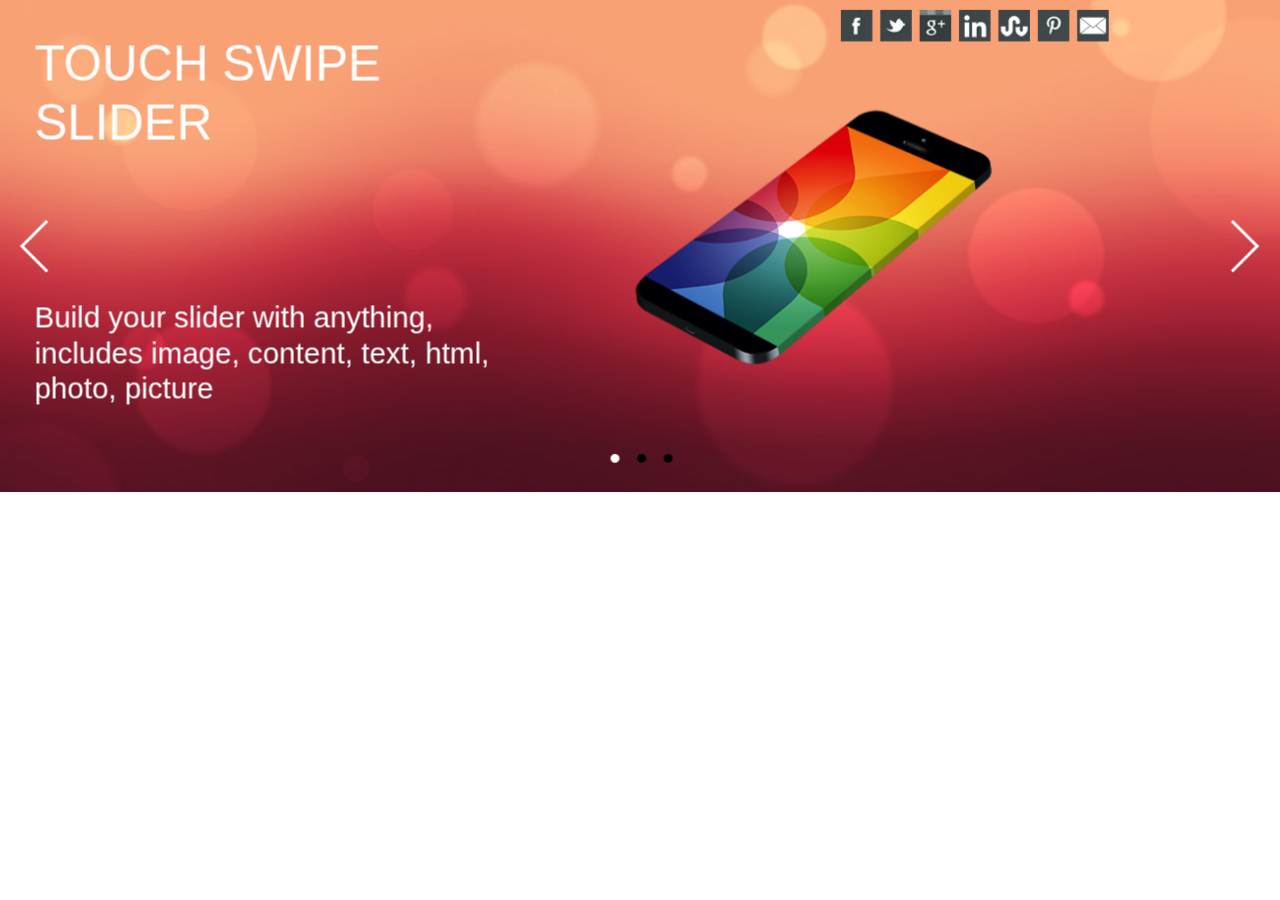
<file: jquery-slider-master/demos-jquery/full-width-slider.source.html>
﻿<!DOCTYPE html>
<html>
<head>
    <meta charset="utf-8">
    <meta name="viewport" content="width=device-width">
    <title>Full Width Slider - Jssor Slider, Slideshow</title>
</head>
<body style="padding:0px; margin:0px; font-family:Arial, Verdana;background-color:#fff;">
    <!-- it works the same with all jquery version from 1.x to 2.x -->
    <script type="text/javascript" src="../js/jquery-1.9.1.min.js"></script>
    <!-- use jssor.slider.mini.js (39KB) or jssor.sliderc.mini.js (31KB, with caption, no slideshow) or jssor.sliders.mini.js (26KB, no caption, no slideshow) instead for release -->
    <!-- jssor.slider.mini.js = jssor.sliderc.mini.js = jssor.sliders.mini.js = (jssor.core.js + jssor.utils.js + jssor.slider.js) -->
    <script type="text/javascript" src="../js/jssor.core.js"></script>
    <script type="text/javascript" src="../js/jssor.utils.js"></script>
    <script type="text/javascript" src="../js/jssor.slider.js"></script>
    <script>
        jQuery(document).ready(function ($) {

            var _CaptionTransitions = [];
            _CaptionTransitions["L"] = { $Duration: 900, $FlyDirection: 1, $Easing: { $Left: $JssorEasing$.$EaseInOutSine }, $ScaleHorizontal: 0.6, $Opacity: 2 };
            _CaptionTransitions["R"] = { $Duration: 900, $FlyDirection: 2, $Easing: { $Left: $JssorEasing$.$EaseInOutSine }, $ScaleHorizontal: 0.6, $Opacity: 2 };
            _CaptionTransitions["T"] = { $Duration: 900, $FlyDirection: 4, $Easing: { $Top: $JssorEasing$.$EaseInOutSine }, $ScaleVertical: 0.6, $Opacity: 2 };
            _CaptionTransitions["B"] = { $Duration: 900, $FlyDirection: 8, $Easing: { $Top: $JssorEasing$.$EaseInOutSine }, $ScaleVertical: 0.6, $Opacity: 2 };
            _CaptionTransitions["ZMF|10"] = { $Duration: 900, $Zoom: 11, $Easing: { $Zoom: $JssorEasing$.$EaseOutQuad, $Opacity: $JssorEasing$.$EaseLinear }, $Opacity: 2 };
            _CaptionTransitions["RTT|10"] = { $Duration: 900, $Zoom: 11, $Rotate: 1, $Easing: { $Zoom: $JssorEasing$.$EaseOutQuad, $Opacity: $JssorEasing$.$EaseLinear, $Rotate: $JssorEasing$.$EaseInExpo }, $Opacity: 2, $Round: { $Rotate: 0.8} };
            _CaptionTransitions["RTT|2"] = { $Duration: 900, $Zoom: 3, $Rotate: 1, $Easing: { $Zoom: $JssorEasing$.$EaseInQuad, $Opacity: $JssorEasing$.$EaseLinear, $Rotate: $JssorEasing$.$EaseInQuad }, $Opacity: 2, $Round: { $Rotate: 0.5} };
            _CaptionTransitions["RTTL|BR"] = { $Duration: 900, $Zoom: 11, $Rotate: 1, $FlyDirection: 10, $Easing: { $Left: $JssorEasing$.$EaseInCubic, $Top: $JssorEasing$.$EaseInCubic, $Zoom: $JssorEasing$.$EaseInCubic, $Opacity: $JssorEasing$.$EaseLinear, $Rotate: $JssorEasing$.$EaseInCubic }, $ScaleHorizontal: 0.6, $ScaleVertical: 0.6, $Opacity: 2, $Round: { $Rotate: 0.8} };
            _CaptionTransitions["CLIP|LR"] = { $Duration: 900, $Clip: 15, $Easing: { $Clip: $JssorEasing$.$EaseInOutCubic }, $Opacity: 2 };
            _CaptionTransitions["MCLIP|L"] = { $Duration: 900, $Clip: 1, $Move: true, $Easing: { $Clip: $JssorEasing$.$EaseInOutCubic} };
            _CaptionTransitions["MCLIP|R"] = { $Duration: 900, $Clip: 2, $Move: true, $Easing: { $Clip: $JssorEasing$.$EaseInOutCubic} };

            var options = {
                $FillMode: 2,                                       //[Optional] The way to fill image in slide, 0 stretch, 1 contain (keep aspect ratio and put all inside slide), 2 cover (keep aspect ratio and cover whole slide), 4 actual size, 5 contain for large image, actual size for small image, default value is 0
                $AutoPlay: true,                                    //[Optional] Whether to auto play, to enable slideshow, this option must be set to true, default value is false
                $AutoPlayInterval: 4000,                            //[Optional] Interval (in milliseconds) to go for next slide since the previous stopped if the slider is auto playing, default value is 3000
                $PauseOnHover: 1,                                   //[Optional] Whether to pause when mouse over if a slider is auto playing, 0 no pause, 1 pause for desktop, 2 pause for touch device, 3 pause for desktop and touch device, default value is 1

                $ArrowKeyNavigation: true,   			            //[Optional] Allows keyboard (arrow key) navigation or not, default value is false
                $SlideEasing: $JssorEasing$.$EaseOutQuint,          //[Optional] Specifies easing for right to left animation, default value is $JssorEasing$.$EaseOutQuad
                $SlideDuration: 1200,                               //[Optional] Specifies default duration (swipe) for slide in milliseconds, default value is 500
                $MinDragOffsetToSlide: 20,                          //[Optional] Minimum drag offset to trigger slide , default value is 20
                //$SlideWidth: 600,                                 //[Optional] Width of every slide in pixels, default value is width of 'slides' container
                //$SlideHeight: 300,                                //[Optional] Height of every slide in pixels, default value is height of 'slides' container
                $SlideSpacing: 0, 					                //[Optional] Space between each slide in pixels, default value is 0
                $DisplayPieces: 1,                                  //[Optional] Number of pieces to display (the slideshow would be disabled if the value is set to greater than 1), the default value is 1
                $ParkingPosition: 0,                                //[Optional] The offset position to park slide (this options applys only when slideshow disabled), default value is 0.
                $UISearchMode: 1,                                   //[Optional] The way (0 parellel, 1 recursive, default value is 1) to search UI components (slides container, loading screen, navigator container, arrow navigator container, thumbnail navigator container etc).
                $PlayOrientation: 1,                                //[Optional] Orientation to play slide (for auto play, navigation), 1 horizental, 2 vertical, 5 horizental reverse, 6 vertical reverse, default value is 1
                $DragOrientation: 1,                                //[Optional] Orientation to drag slide, 0 no drag, 1 horizental, 2 vertical, 3 either, default value is 1 (Note that the $DragOrientation should be the same as $PlayOrientation when $DisplayPieces is greater than 1, or parking position is not 0)

                $CaptionSliderOptions: {                            //[Optional] Options which specifies how to animate caption
                    $Class: $JssorCaptionSlider$,                   //[Required] Class to create instance to animate caption
                    $CaptionTransitions: _CaptionTransitions,       //[Required] An array of caption transitions to play caption, see caption transition section at jssor slideshow transition builder
                    $PlayInMode: 1,                                 //[Optional] 0 None (no play), 1 Chain (goes after main slide), 3 Chain Flatten (goes after main slide and flatten all caption animations), default value is 1
                    $PlayOutMode: 3                                 //[Optional] 0 None (no play), 1 Chain (goes before main slide), 3 Chain Flatten (goes before main slide and flatten all caption animations), default value is 1
                },

                $BulletNavigatorOptions: {                          //[Optional] Options to specify and enable navigator or not
                    $Class: $JssorBulletNavigator$,                 //[Required] Class to create navigator instance
                    $ChanceToShow: 2,                               //[Required] 0 Never, 1 Mouse Over, 2 Always
                    $AutoCenter: 1,                                 //[Optional] Auto center navigator in parent container, 0 None, 1 Horizontal, 2 Vertical, 3 Both, default value is 0
                    $Steps: 1,                                      //[Optional] Steps to go for each navigation request, default value is 1
                    $Lanes: 1,                                      //[Optional] Specify lanes to arrange items, default value is 1
                    $SpacingX: 8,                                   //[Optional] Horizontal space between each item in pixel, default value is 0
                    $SpacingY: 8,                                   //[Optional] Vertical space between each item in pixel, default value is 0
                    $Orientation: 1                                 //[Optional] The orientation of the navigator, 1 horizontal, 2 vertical, default value is 1
                },

                $ArrowNavigatorOptions: {                           //[Optional] Options to specify and enable arrow navigator or not
                    $Class: $JssorArrowNavigator$,                  //[Requried] Class to create arrow navigator instance
                    $ChanceToShow: 1,                               //[Required] 0 Never, 1 Mouse Over, 2 Always
                    $AutoCenter: 2,                                 //[Optional] Auto center arrows in parent container, 0 No, 1 Horizontal, 2 Vertical, 3 Both, default value is 0
                    $Steps: 1                                       //[Optional] Steps to go for each navigation request, default value is 1
                }
            };

            var jssor_slider1 = new $JssorSlider$("slider1_container", options);

            //responsive code begin
            //you can remove responsive code if you don't want the slider scales while window resizes
            function ScaleSlider() {
                var bodyWidth = document.body.clientWidth;
                if (bodyWidth)
                    jssor_slider1.$SetScaleWidth(Math.min(bodyWidth, 1920));
                else
                    window.setTimeout(ScaleSlider, 30);
            }

            ScaleSlider();

            if (!navigator.userAgent.match(/(iPhone|iPod|iPad|BlackBerry|IEMobile)/)) {
                $(window).bind('resize', ScaleSlider);
            }


            //if (navigator.userAgent.match(/(iPhone|iPod|iPad)/)) {
            //    $(window).bind("orientationchange", ScaleSlider);
            //}
            //responsive code end
        });
    </script>
    <!-- Jssor Slider Begin -->
    <!-- You can move inline styles to css file or css block. -->
    <div id="slider1_container" style="position: relative; margin: 0 auto;
        top: 0px; left: 0px; width: 1300px; height: 500px; overflow: hidden;">
        <!-- Loading Screen -->
        <div u="loading" style="position: absolute; top: 0px; left: 0px;">
            <div style="filter: alpha(opacity=70); opacity: 0.7; position: absolute; display: block;
                top: 0px; left: 0px; width: 100%; height: 100%;">
            </div>
            <div style="position: absolute; display: block; background: url(../img/loading.gif) no-repeat center center;
                top: 0px; left: 0px; width: 100%; height: 100%;">
            </div>
        </div>
        <!-- Slides Container -->
        <div u="slides" style="cursor: move; position: absolute; left: 0px; top: 0px; width: 1300px;
            height: 500px; overflow: hidden;">
            <div>
                <img u="image" src="../img/1920/red.jpg" />
                <div u="caption" t="NO" t3="RTT|2" r3="137.5%" du3="3000" d3="500" style="position: absolute; width: 445px; height: 300px; top: 100px; left: 600px;">
                    <img src="../img/new-site/c-phone.png" style="position: absolute; width: 445px; height: 300px; top: 0px; left: 0px;" />
                    <img u="caption" t="CLIP|LR" du="4000" t2="NO" src="../img/new-site/c-jssor-slider.png" style="position: absolute; width: 102px; height: 78px; top: 70px; left: 130px;" />
                    <img u="caption" t="ZMF|10" t2="NO" src="../img/new-site/c-text.png" style="position: absolute; width: 80px; height: 53px; top: 153px; left: 163px;" />
                    <img u="caption" t="RTT|10" t2="NO" src="../img/new-site/c-fruit.png" style="position: absolute; width: 140px; height: 90px; top: 60px; left: 220px;" />
                    <img u="caption" t="T" du="4000" t2="NO" src="../img/new-site/c-navigator.png" style="position: absolute; width: 200px; height: 155px; top: 57px; left: 121px;" />
                </div>
                <div u="caption" t="RTT|2" r="-75%" du="1600" d="2500" t2="NO" style="position: absolute; width: 470px; height: 220px; top: 120px; left: 650px;">
                    <img src="../img/new-site/c-phone-horizontal.png" style="position: absolute; width: 470px; height: 220px; top: 0px; left: 0px;" />
                    <img u="caption" t3="MCLIP|L" du3="2000" src="../img/new-site/c-slide-1.jpg" style="position: absolute; width: 379px; height: 213px; top: 4px; left: 45px;" />
                    <img u="caption" t="MCLIP|R" du="2000" t2="NO" src="../img/new-site/c-slide-3.jpg" style="position: absolute; width: 379px; height: 213px; top: 4px; left: 45px;" />
                    <img u="caption" t="RTTL|BR" x="500%" y="500%" du="1000" d="-3000" r="-30%" t3="L" x3="70%" du3="1600" src="../img/new-site/c-finger-pointing.png" style="position: absolute; width: 257px; height: 300px; top: 80px; left: 200px;" />
                    <img src="../img/new-site/c-navigator-horizontal.png" style="position: absolute; width: 379px; height: 213px; top: 4px; left: 45px;" />
                </div>
                <div style="position: absolute; width: 480px; height: 120px; top: 30px; left: 30px; padding: 5px;
                    text-align: left; line-height: 60px; text-transform: uppercase; font-size: 50px;
                        color: #FFFFFF;">Touch Swipe Slider
                </div>
                <div style="position: absolute; width: 480px; height: 120px; top: 300px; left: 30px; padding: 5px;
                    text-align: left; line-height: 36px; font-size: 30px;
                        color: #FFFFFF;">
                        Build your slider with anything, includes image, content, text, html, photo, picture
                </div>
            </div>
            <div>
                <img u="image" src="../img/1920/purple.jpg" />
                <div style="position: absolute; width: 480px; height: 120px; top: 30px; left: 30px; padding: 5px;
                    text-align: left; line-height: 60px; text-transform: uppercase; font-size: 50px;
                        color: #FFFFFF;">Touch Swipe Slider
                </div>
                <div style="position: absolute; width: 480px; height: 120px; top: 300px; left: 30px; padding: 5px;
                    text-align: left; line-height: 36px; font-size: 30px;
                        color: #FFFFFF;">
                        Build your slider with anything, includes image, content, text, html, photo, picture
                </div>
            </div>
            <div>
                <img u="image" src="../img/1920/blue.jpg" />
                <div style="position: absolute; width: 480px; height: 120px; top: 30px; left: 30px; padding: 5px;
                    text-align: left; line-height: 60px; text-transform: uppercase; font-size: 50px;
                        color: #FFFFFF;">Touch Swipe Slider
                </div>
                <div style="position: absolute; width: 480px; height: 120px; top: 300px; left: 30px; padding: 5px;
                    text-align: left; line-height: 36px; font-size: 30px;
                        color: #FFFFFF;">
                        Build your slider with anything, includes image, content, text, html, photo, picture
                </div>
            </div>
            <!-- Example to add fixed static share buttons in slider BEGIN -->
            <!-- Remove it if no need -->
            <!-- Share Button Styles -->
            <style>
                .share-icon {
                    display: inline-block;
                    float: left;
                    margin: 4px;
                    width: 32px;
                    height: 32px;
                    cursor: pointer;
                    vertical-align: middle;
                    background-image: url(../img/share/share-icons.png);
                }

                .share-facebook {
                    background-position: 0px 0px;
                }

                    .share-facebook:hover {
                        background-position: 0px -40px;
                    }

        .share-twitter {
            background-position: -40px 0px;
        }

            .share-twitter:hover {
                background-position: -40px -40px;
            }

        .share-pinterest {
            background-position: -80px 0px;
        }

            .share-pinterest:hover {
                background-position: -80px -40px;
            }

                .share-linkedin {
                    background-position: -240px 0px;
                }

                    .share-linkedin:hover {
                        background-position: -240px -40px;
                    }


                .share-googleplus {
                    background-position: -120px 0px;
                }

                    .share-googleplus:hover {
                        background-position: -120px -40px;
                    }


        .share-stumbleupon {
            background-position: -360px 0px;
        }

            .share-stumbleupon:hover {
                background-position: -360px -40px;
            }

                .share-email {
                    background-position: -320px 0px;
                }

                    .share-email:hover {
                        background-position: -320px -40px;
                    }
            </style>

            <!-- Example to add fixed static share buttons in slider BEGIN -->
            <!-- Remove it if no need -->
            <div u="any" style="position: absolute; display: block; top: 6px; right: 170px; width: 280px; height: 40px;">


                <a class="share-icon share-facebook" target="_blank" href="http://www.facebook.com/sharer.php?u=http://jssor.com" title="Share on Facebook"></a>
                <a class="share-icon share-twitter" target="_blank" href="http://twitter.com/share?url=http://jssor.com&text=jQuery%20Image%20Slider/Slideshow/Carousel/Gallery/Banner%20javascript+html%20TOUCH%20SWIPE%20Responsive" title="Share on Twitter"></a>
                <a class="share-icon share-googleplus" target="_blank" href="https://plus.google.com/share?url=http://jssor.com" title="Share on Google Plus"></a>
                <a class="share-icon share-linkedin" target="_blank" href="http://www.linkedin.com/shareArticle?mini=true&url=http://jssor.com" title="Share on LinkedIn"></a>
                <a class="share-icon share-stumbleupon" target="_blank" href="http://www.stumbleupon.com/submit?url=http://jssor.com&title=jQuery%20Image%20Slider/Slideshow/Carousel/Gallery/Banner%20javascript+html%20TOUCH%20SWIPE%20Responsive" title="Share on StumbleUpon"></a>
                <a class="share-icon share-pinterest" target="_blank" href="http://pinterest.com/pin/create/button/?url=http://jssor.com&media=http://jssor.com/img/site/jssor.slider.jpg&description=jQuery%20Image%20Slider/Slideshow/Carousel/Gallery/Banner%20javascript+html%20TOUCH%20SWIPE%20Responsive" title="Share on Pinterst"></a>
                <a class="share-icon share-email" target="_blank" href="mailto:?Subject=Jssor%20Slider&Body=Highly%20recommended%20jQuery%20Image%20Slider/Slideshow/Carousel/Gallery/Banner%20javascript+html%20TOUCH%20SWIPE%20Responsive%20http://jssor.com" title="Share by Email"></a>
            </div>
            <!-- Example to add fixed static share buttons in slider END -->
        </div>
                
        <!-- Bullet Navigator Skin Begin -->
        <style>
            /* jssor slider bullet navigator skin 21 css */
            /*
            .jssorb21 div           (normal)
            .jssorb21 div:hover     (normal mouseover)
            .jssorb21 .av           (active)
            .jssorb21 .av:hover     (active mouseover)
            .jssorb21 .dn           (mousedown)
            */
            .jssorb21 div, .jssorb21 div:hover, .jssorb21 .av
            {
                background: url(../img/b21.png) no-repeat;
                overflow:hidden;
                cursor: pointer;
            }
            .jssorb21 div { background-position: -5px -5px; }
            .jssorb21 div:hover, .jssorb21 .av:hover { background-position: -35px -5px; }
            .jssorb21 .av { background-position: -65px -5px; }
            .jssorb21 .dn, .jssorb21 .dn:hover { background-position: -95px -5px; }
        </style>
        <!-- bullet navigator container -->
        <div u="navigator" class="jssorb21" style="position: absolute; bottom: 26px; left: 6px;">
            <!-- bullet navigator item prototype -->
            <div u="prototype" style="POSITION: absolute; WIDTH: 19px; HEIGHT: 19px; text-align:center; line-height:19px; color:White; font-size:12px;"></div>
        </div>
        <!-- Bullet Navigator Skin End -->

        <!-- Arrow Navigator Skin Begin -->
        <style>
            /* jssor slider arrow navigator skin 21 css */
            /*
            .jssora21l              (normal)
            .jssora21r              (normal)
            .jssora21l:hover        (normal mouseover)
            .jssora21r:hover        (normal mouseover)
            .jssora21ldn            (mousedown)
            .jssora21rdn            (mousedown)
            */
            .jssora21l, .jssora21r, .jssora21ldn, .jssora21rdn
            {
            	position: absolute;
            	cursor: pointer;
            	display: block;
                background: url(../img/a21.png) center center no-repeat;
                overflow: hidden;
            }
            .jssora21l { background-position: -3px -33px; }
            .jssora21r { background-position: -63px -33px; }
            .jssora21l:hover { background-position: -123px -33px; }
            .jssora21r:hover { background-position: -183px -33px; }
            .jssora21ldn { background-position: -243px -33px; }
            .jssora21rdn { background-position: -303px -33px; }
        </style>
        <!-- Arrow Left -->
        <span u="arrowleft" class="jssora21l" style="width: 55px; height: 55px; top: 123px; left: 8px;">
        </span>
        <!-- Arrow Right -->
        <span u="arrowright" class="jssora21r" style="width: 55px; height: 55px; top: 123px; right: 8px">
        </span>
        <!-- Arrow Navigator Skin End -->
        <a style="display: none" href="http://www.jssor.com">javascript</a>
    </div>
    <!-- Jssor Slider End -->
</body>
</html>
</file>
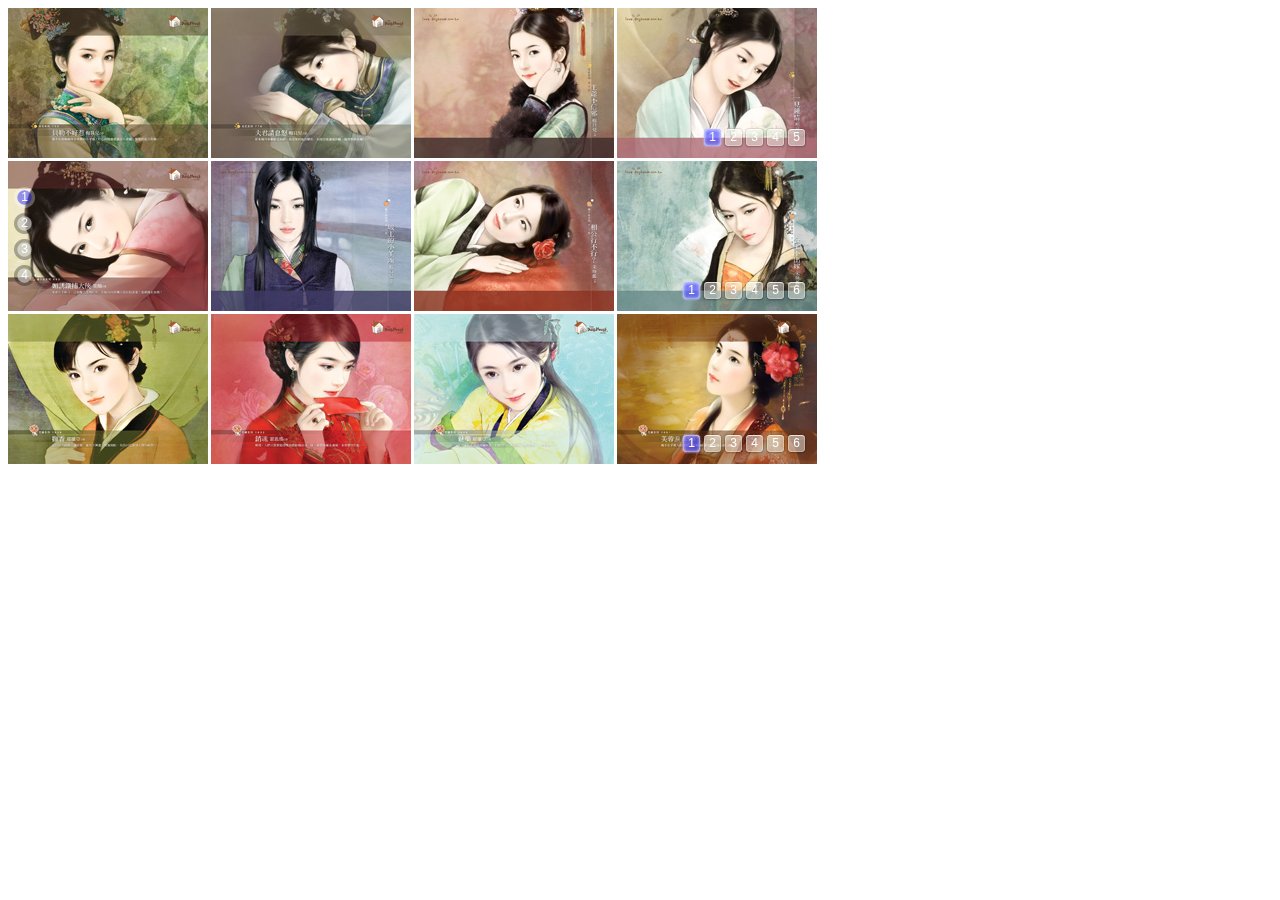
<file: jquery-slider-master/demos-jquery/grid-slider.source.html>
﻿<!DOCTYPE html>
<html>
<head>
    <meta charset="utf-8">
    <meta name="viewport" content="width=device-width">
    <title>Grid Slider Demo - Jssor Slider, Slideshow with Javascript Source Code</title>
</head>
<body style="font-family:Arial, Verdana;background-color:#fff;">
    <!-- it works the same with all jquery version from 1.x to 2.x -->
    <script type="text/javascript" src="../js/jquery-1.9.1.min.js"></script>
    <!-- use jssor.slider.mini.js (39KB) or jssor.sliderc.mini.js (31KB, with caption, no slideshow) or jssor.sliders.mini.js (26KB, no caption, no slideshow) instead for release -->
    <!-- jssor.slider.mini.js = jssor.sliderc.mini.js = jssor.sliders.mini.js = (jssor.core.js + jssor.utils.js + jssor.slider.js) -->
    <script type="text/javascript" src="../js/jssor.core.js"></script>
    <script type="text/javascript" src="../js/jssor.utils.js"></script>
    <script type="text/javascript" src="../js/jssor.slider.js"></script>
    <script>

        jQuery(document).ready(function ($) {

            var nestedSliders = [];

            $.each(["sliderh1_container", "sliderh2_container", "sliderh3_container", "sliderh4_container"], function (index, value) {

                var sliderhOptions = {
                    $PauseOnHover: 1,                               //[Optional] Whether to pause when mouse over if a slider is auto playing, 0 no pause, 1 pause for desktop, 2 pause for touch device, 3 pause for desktop and touch device, default value is 1
                    $AutoPlaySteps: 4,                                  //[Optional] Steps to go for each navigation request (this options applys only when slideshow disabled), the default value is 1
                    $SlideDuration: 300,                                //[Optional] Specifies default duration (swipe) for slide in milliseconds, default value is 500
                    $MinDragOffsetToSlide: 20,                          //[Optional] Minimum drag offset to trigger slide , default value is 20
                    $SlideWidth: 200,                                   //[Optional] Width of every slide in pixels, default value is width of 'slides' container
                    //$SlideHeight: 150,                                //[Optional] Height of every slide in pixels, default value is height of 'slides' container
                    $SlideSpacing: 3, 					                //[Optional] Space between each slide in pixels, default value is 0
                    $DisplayPieces: 4,                                  //[Optional] Number of pieces to display (the slideshow would be disabled if the value is set to greater than 1), the default value is 1
                    $ParkingPosition: 0,                              //[Optional] The offset position to park slide (this options applys only when slideshow disabled), default value is 0.
                    $UISearchMode: 0,                                   //[Optional] The way (0 parellel, 1 recursive, default value is 1) to search UI components (slides container, loading screen, navigator container, arrow navigator container, thumbnail navigator container etc).

                    $BulletNavigatorOptions: {                                //[Optional] Options to specify and enable navigator or not
                        $Class: $JssorBulletNavigator$,                       //[Required] Class to create navigator instance
                        $ChanceToShow: 2,                               //[Required] 0 Never, 1 Mouse Over, 2 Always
                        $AutoCenter: 0,                                 //[Optional] Auto center navigator in parent container, 0 None, 1 Horizontal, 2 Vertical, 3 Both, default value is 0
                        $Steps: 1,                                      //[Optional] Steps to go for each navigation request, default value is 1
                        $Lanes: 1,                                      //[Optional] Specify lanes to arrange items, default value is 1
                        $SpacingX: 0,                                   //[Optional] Horizontal space between each item in pixel, default value is 0
                        $SpacingY: 0,                                   //[Optional] Vertical space between each item in pixel, default value is 0
                        $Orientation: 1                                 //[Optional] The orientation of the navigator, 1 horizontal, 2 vertical, default value is 1
                    }
                }
                var jssor_sliderh = new $JssorSlider$(value, sliderhOptions);

                nestedSliders.push(jssor_sliderh);
            });

            var options = {
                $AutoPlay: false,                                    //[Optional] Whether to auto play, to enable slideshow, this option must be set to true, default value is false
                $AutoPlaySteps: 1,                                  //[Optional] Steps to go for each navigation request (this options applys only when slideshow disabled), the default value is 1
                $AutoPlayInterval: 4000,                            //[Optional] Interval (in milliseconds) to go for next slide since the previous stopped if the slider is auto playing, default value is 3000
                $PauseOnHover: 1,                               //[Optional] Whether to pause when mouse over if a slider is auto playing, 0 no pause, 1 pause for desktop, 2 pause for touch device, 3 pause for desktop and touch device, default value is 1

                $ArrowKeyNavigation: true,   			            //[Optional] Allows keyboard (arrow key) navigation or not, default value is false
                $SlideDuration: 300,                                //[Optional] Specifies default duration (swipe) for slide in milliseconds, default value is 500
                $MinDragOffsetToSlide: 80,                          //[Optional] Minimum drag offset to trigger slide , default value is 20
                //$SlideWidth: 600,                                 //[Optional] Width of every slide in pixels, default value is width of 'slides' container
                $SlideHeight: 150,                                //[Optional] Height of every slide in pixels, default value is height of 'slides' container
                $SlideSpacing: 3, 					                //[Optional] Space between each slide in pixels, default value is 0
                $DisplayPieces: 3,                                  //[Optional] Number of pieces to display (the slideshow would be disabled if the value is set to greater than 1), the default value is 1
                $ParkingPosition: 0,                                //[Optional] The offset position to park slide (this options applys only when slideshow disabled), default value is 0.
                $UISearchMode: 0,                                   //[Optional] The way (0 parellel, 1 recursive, default value is 1) to search UI components (slides container, loading screen, navigator container, arrow navigator container, thumbnail navigator container etc).
                $PlayOrientation: 2,                                //[Optional] Orientation to play slide (for auto play, navigation), 1 horizental, 2 vertical, 5 horizental reverse, 6 vertical reverse, default value is 1
                $DragOrientation: 2,                                //[Optional] Orientation to drag slide, 0 no drag, 1 horizental, 2 vertical, 3 either, default value is 1 (Note that the $DragOrientation should be the same as $PlayOrientation when $DisplayPieces is greater than 1, or parking position is not 0),

                $BulletNavigatorOptions: {                                //[Optional] Options to specify and enable navigator or not
                    $Class: $JssorBulletNavigator$,                       //[Required] Class to create navigator instance
                    $ChanceToShow: 2,                               //[Required] 0 Never, 1 Mouse Over, 2 Always
                    $AutoCenter: 2,                                 //[Optional] Auto center navigator in parent container, 0 None, 1 Horizontal, 2 Vertical, 3 Both, default value is 0
                    $SpacingY: 5,                                   //[Optional] Vertical space between each item in pixel, default value is 0
                    $Orientation: 2                                 //[Optional] The orientation of the navigator, 1 horizontal, 2 vertical, default value is 1
                }
            };
            var jssor_slider1 = new $JssorSlider$("slider1_container", options);

            //responsive code begin
            //you can remove responsive code if you don't want the slider scales while window resizes
            function ScaleSlider() {
                var parentWidth = jssor_slider1.$Elmt.parentNode.clientWidth;
                if (parentWidth) {
                    var sliderWidth = parentWidth;

                    //keep the slider width no more than 809
                    sliderWidth = Math.min(sliderWidth, 809);

                    jssor_slider1.$SetScaleWidth(sliderWidth);
                }
                else
                    window.setTimeout(ScaleSlider, 30);
            }

            ScaleSlider();

            if (!navigator.userAgent.match(/(iPhone|iPod|iPad|BlackBerry|IEMobile)/)) {
                $(window).bind('resize', ScaleSlider);
            }


            //if (navigator.userAgent.match(/(iPhone|iPod|iPad)/)) {
            //    $(window).bind("orientationchange", ScaleSlider);
            //}
            //responsive code end
        });
    </script>
    <!-- sliderh style begin -->
    <style>
        /* jssor slider bullet navigator skin 03 css */
        /*
        .jssorb03 div           (normal)
        .jssorb03 div:hover     (normal mouseover)
        .jssorb03 .av           (active)
        .jssorb03 .av:hover     (active mouseover)
        .jssorb03 .dn           (mousedown)
        */
        .jssorb03 div, .jssorb03 div:hover, .jssorb03 .av
        {
            background: url(../img/b03.png) no-repeat;
            overflow:hidden;
            cursor: pointer;
        }
        .jssorb03 div { background-position: -5px -4px; }
        .jssorb03 div:hover, .jssorb03 .av:hover { background-position: -35px -4px; }
        .jssorb03 .av { background-position: -65px -4px; }
        .jssorb03 .dn, .jssorb03 .dn:hover { background-position: -95px -4px; }
    </style>
    <!-- sliderh style end -->
    <!-- Jssor Slider Begin -->
    <!-- You can move inline styles to css file or css block. -->
    <div id="slider1_container" style="position: relative; top: 0px; left: 0px; width: 809px; height: 456px; overflow: hidden; ">
            <!-- Slides Container -->
            <div u="slides" style="cursor: move; position: absolute; left: 0px; top: 0px; width: 809px; height: 456px;
                overflow: hidden;">
                <div>
                    <div id="sliderh1_container" style="position: relative; top: 0px; left: 0px; width: 809px;
                        height: 150px;">

                        <!-- Slides Container -->
                        <div u="slides" style="cursor: move; position: absolute; left: 0px; top: 0px; width: 809px; height: 150px;
                            overflow: hidden;">
                            <div><img u="image" src="../img/ancient-lady/005.jpg" /></div>
                            <div><img u="image" src="../img/ancient-lady/006.jpg" /></div>
                            <div><img u="image" src="../img/ancient-lady/011.jpg" /></div>
                            <div><img u="image" src="../img/ancient-lady/013.jpg" /></div>
                            <div><img u="image" src="../img/ancient-lady/014.jpg" /></div>
                        </div>
                        <!-- Bullet Navigator Skin Begin -->
                        <!-- bullet navigator container -->
                        <div u="navigator" class="jssorb03" style="position: absolute; bottom: 10px; right: 10px;">
                            <!-- bullet navigator item prototype -->
                            <div u="prototype" style="position: absolute; width: 21px; height: 21px; text-align:center; line-height:21px; color:white; font-size:12px;"><NumberTemplate></NumberTemplate></div>
                        </div>
                        <!-- Bullet Navigator Skin End -->
                    </div>
                </div>
                <div>
                    <div id="sliderh2_container" style="position: relative; top: 0px; left: 0px; width: 809px;
                        height: 150px;">

                        <!-- Slides Container -->
                        <div u="slides" style="cursor: move; position: absolute; left: 0px; top: 0px; width: 809px; height: 150px;
                            overflow: hidden;">
                            <div><img u="image" src="../img/ancient-lady/020.jpg" /></div>
                            <div><img u="image" src="../img/ancient-lady/021.jpg" /></div>
                            <div><img u="image" src="../img/ancient-lady/022.jpg" /></div>
                            <div><img u="image" src="../img/ancient-lady/024.jpg" /></div>
                            <div><img u="image" src="../img/ancient-lady/025.jpg" /></div>
                            <div><img u="image" src="../img/ancient-lady/027.jpg" /></div>
                        </div>
                        <!-- Bullet Navigator Skin Begin -->
                        <!-- bullet navigator container -->
                        <div u="navigator" class="jssorb03" style="position: absolute; bottom: 10px; right: 10px;">
                            <!-- bullet navigator item prototype -->
                            <div u="prototype" style="position: absolute; width: 21px; height: 21px; text-align:center; line-height:21px; color:white; font-size:12px;"><NumberTemplate></NumberTemplate></div>
                        </div>
                        <!-- Bullet Navigator Skin End -->
                    </div>
                </div>
                <div>
                    <div id="sliderh3_container" style="position: relative; top: 0px; left: 0px; width: 809px;
                        height: 150px;">

                        <!-- Slides Container -->
                        <div u="slides" style="cursor: move; position: absolute; left: 0px; top: 0px; width: 809px; height: 150px;
                            overflow: hidden;">
                            <div><img u="image" src="../img/ancient-lady/029.jpg" /></div>
                            <div><img u="image" src="../img/ancient-lady/030.jpg" /></div>
                            <div><img u="image" src="../img/ancient-lady/031.jpg" /></div>
                            <div><img u="image" src="../img/ancient-lady/032.jpg" /></div>
                            <div><img u="image" src="../img/ancient-lady/034.jpg" /></div>
                            <div><img u="image" src="../img/ancient-lady/038.jpg" /></div>
                        </div>
                        <!-- Bullet Navigator Skin Begin -->
                        <!-- bullet navigator container -->
                        <div u="navigator" class="jssorb03" style="position: absolute; bottom: 10px; right: 10px;">
                            <!-- bullet navigator item prototype -->
                            <div u="prototype" style="position: absolute; width: 21px; height: 21px; text-align:center; line-height:21px; color:white; font-size:12px;"><NumberTemplate></NumberTemplate></div>
                        </div>
                        <!-- Bullet Navigator Skin End -->
                    </div>
                </div>
                <div>
                    <div id="sliderh4_container" style="position: relative; top: 0px; left: 0px; width: 809px;
                        height: 150px;">

                        <!-- Slides Container -->
                        <div u="slides" style="cursor: move; position: absolute; left: 0px; top: 0px; width: 809px; height: 150px;
                            overflow: hidden;">
                            <div><img u="image" src="../img/ancient-lady/039.jpg" /></div>
                            <div><img u="image" src="../img/ancient-lady/043.jpg" /></div>
                            <div><img u="image" src="../img/ancient-lady/044.jpg" /></div>
                            <div><img u="image" src="../img/ancient-lady/047.jpg" /></div>
                            <div><img u="image" src="../img/ancient-lady/050.jpg" /></div>
                        </div>
                        <!-- Bullet Navigator Skin Begin -->
                        <!-- bullet navigator container -->
                        <div u="navigator" class="jssorb03" style="position: absolute; bottom: 10px; right: 10px;">
                            <!-- bullet navigator item prototype -->
                            <div u="prototype" style="position: absolute; width: 21px; height: 21px; text-align:center; line-height:21px; color:white; font-size:12px;"><NumberTemplate></NumberTemplate></div>
                        </div>
                        <!-- Bullet Navigator Skin End -->
                    </div>
                </div>
            </div>
        <!-- Bullet Navigator Skin Begin -->
        <!-- jssor slider bullet navigator skin 02 -->
        <style>
            /*
            .jssorb02 div           (normal)
            .jssorb02 div:hover     (normal mouseover)
            .jssorb02 .av           (active)
            .jssorb02 .av:hover     (active mouseover)
            .jssorb02 .dn           (mousedown)
            */
            .jssorb02 div, .jssorb02 div:hover, .jssorb02 .av
            {
                background: url(../img/b02.png) no-repeat;
                overflow:hidden;
                cursor: pointer;
            }
            .jssorb02 div { background-position: -5px -5px; }
            .jssorb02 div:hover, .jssorb02 .av:hover { background-position: -35px -5px; }
            .jssorb02 .av { background-position: -65px -5px; }
            .jssorb02 .dn, .jssorb02 .dn:hover { background-position: -95px -5px; }
        </style>
        <!-- bullet navigator container -->
        <div u="navigator" class="jssorb02" style="position: absolute; bottom: 8px; left: 6px;">
            <!-- bullet navigator item prototype -->
            <div u="prototype" style="POSITION: absolute; WIDTH: 21px; HEIGHT: 21px; text-align:center; line-height:21px; color:White; font-size:12px;"><NumberTemplate></NumberTemplate></div>
        </div>
        <!-- Bullet Navigator Skin End -->
            <a style="display: none" href="http://www.jssor.com">javascript</a>
        </div>
    <!-- Jssor Slider End -->
</body>
</html>
</file>
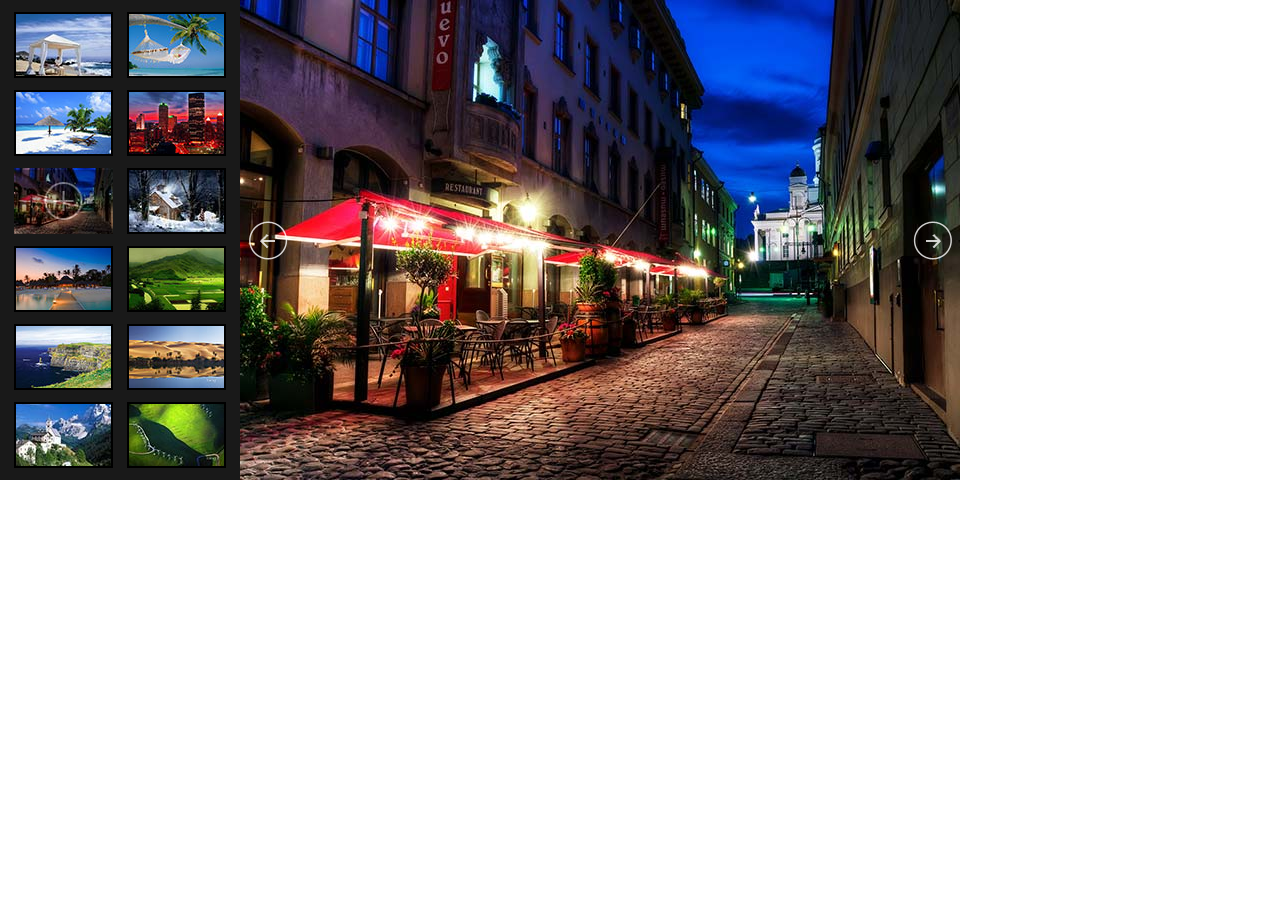
<file: jquery-slider-master/demos-jquery/image-gallery-with-vertical-thumbnail.source.html>
﻿<!DOCTYPE html>
<html>
<head>
    <meta charset="utf-8">
    <meta name="viewport" content="width=device-width">
    <title>Image Gallery with Vertical Thumbnail Navigater Theme - Jssor Slider, Slideshow with Javascript Source Code</title>
</head>
<body style="margin: 0px; padding: 0px; font-family:Arial, Verdana;background-color:#fff;">
    <!-- it works the same with all jquery version from 1.x to 2.x -->
    <script type="text/javascript" src="../js/jquery-1.9.1.min.js"></script>
    <!-- use jssor.slider.mini.js (39KB) or jssor.sliderc.mini.js (31KB, with caption, no slideshow) or jssor.sliders.mini.js (26KB, no caption, no slideshow) instead for release -->
    <!-- jssor.slider.mini.js = jssor.sliderc.mini.js = jssor.sliders.mini.js = (jssor.core.js + jssor.utils.js + jssor.slider.js) -->
    <script type="text/javascript" src="../js/jssor.core.js"></script>
    <script type="text/javascript" src="../js/jssor.utils.js"></script>
    <script type="text/javascript" src="../js/jssor.slider.js"></script>
    <script>
        jQuery(document).ready(function ($) {
            var _SlideshowTransitions = [
            //Zoom- in
            {$Duration: 1200, $Zoom: 1, $Easing: { $Zoom: $JssorEasing$.$EaseInCubic, $Opacity: $JssorEasing$.$EaseOutQuad }, $Opacity: 2 },
            //Zoom+ out
            {$Duration: 1000, $Zoom: 11, $SlideOut: true, $Easing: { $Zoom: $JssorEasing$.$EaseInExpo, $Opacity: $JssorEasing$.$EaseLinear }, $Opacity: 2 },
            //Rotate Zoom- in
            {$Duration: 1200, $Zoom: 1, $Rotate: true, $During: { $Zoom: [0.2, 0.8], $Rotate: [0.2, 0.8] }, $Easing: { $Zoom: $JssorEasing$.$EaseSwing, $Opacity: $JssorEasing$.$EaseLinear, $Rotate: $JssorEasing$.$EaseSwing }, $Opacity: 2, $Round: { $Rotate: 0.5} },
            //Rotate Zoom+ out
            {$Duration: 1000, $Zoom: 11, $Rotate: true, $SlideOut: true, $Easing: { $Zoom: $JssorEasing$.$EaseInExpo, $Opacity: $JssorEasing$.$EaseLinear, $Rotate: $JssorEasing$.$EaseInExpo }, $Opacity: 2, $Round: { $Rotate: 0.8} },

            //Zoom HDouble- in
            {$Duration: 1200, $Cols: 2, $Zoom: 1, $FlyDirection: 1, $Assembly: 2049, $ChessMode: { $Column: 15 }, $Easing: { $Left: $JssorEasing$.$EaseInCubic, $Zoom: $JssorEasing$.$EaseInCubic, $Opacity: $JssorEasing$.$EaseLinear }, $ScaleHorizontal: 0.5, $Opacity: 2 },
            //Zoom HDouble+ out
            {$Duration: 1200, $Cols: 2, $Zoom: 11, $SlideOut: true, $FlyDirection: 1, $Assembly: 2049, $ChessMode: { $Column: 15 }, $Easing: { $Left: $JssorEasing$.$EaseInExpo, $Zoom: $JssorEasing$.$EaseInExpo, $Opacity: $JssorEasing$.$EaseLinear }, $ScaleHorizontal: 4, $Opacity: 2 },

            //Rotate Zoom- in L
            {$Duration: 1200, $Zoom: 1, $Rotate: true, $During: { $Left: [0.2, 0.8], $Zoom: [0.2, 0.8], $Rotate: [0.2, 0.8] }, $FlyDirection: 1, $Easing: { $Left: $JssorEasing$.$EaseSwing, $Zoom: $JssorEasing$.$EaseSwing, $Opacity: $JssorEasing$.$EaseLinear, $Rotate: $JssorEasing$.$EaseSwing }, $ScaleHorizontal: 0.6, $Opacity: 2, $Round: { $Rotate: 0.5} },
            //Rotate Zoom+ out R
            {$Duration: 1000, $Zoom: 11, $Rotate: true, $SlideOut: true, $FlyDirection: 2, $Easing: { $Left: $JssorEasing$.$EaseInExpo, $Zoom: $JssorEasing$.$EaseInExpo, $Opacity: $JssorEasing$.$EaseLinear, $Rotate: $JssorEasing$.$EaseInExpo }, $ScaleHorizontal: 4, $Opacity: 2, $Round: { $Rotate: 0.8} },
            //Rotate Zoom- in R
            {$Duration: 1200, $Zoom: 1, $Rotate: true, $During: { $Left: [0.2, 0.8], $Zoom: [0.2, 0.8], $Rotate: [0.2, 0.8] }, $FlyDirection: 2, $Easing: { $Left: $JssorEasing$.$EaseSwing, $Zoom: $JssorEasing$.$EaseSwing, $Opacity: $JssorEasing$.$EaseLinear, $Rotate: $JssorEasing$.$EaseSwing }, $ScaleHorizontal: 0.6, $Opacity: 2, $Round: { $Rotate: 0.5} },
            //Rotate Zoom+ out L
            {$Duration: 1000, $Zoom: 11, $Rotate: true, $SlideOut: true, $FlyDirection: 1, $Easing: { $Left: $JssorEasing$.$EaseInExpo, $Zoom: $JssorEasing$.$EaseInExpo, $Opacity: $JssorEasing$.$EaseLinear, $Rotate: $JssorEasing$.$EaseInExpo }, $ScaleHorizontal: 4, $Opacity: 2, $Round: { $Rotate: 0.8} },

            //Rotate HDouble- in
            {$Duration: 1200, $Cols: 2, $Zoom: 1, $Rotate: true, $FlyDirection: 5, $Assembly: 2049, $ChessMode: { $Column: 15 }, $Easing: { $Left: $JssorEasing$.$EaseInCubic, $Top: $JssorEasing$.$EaseInCubic, $Zoom: $JssorEasing$.$EaseInCubic, $Opacity: $JssorEasing$.$EaseOutQuad, $Rotate: $JssorEasing$.$EaseInCubic }, $ScaleHorizontal: 0.5, $ScaleVertical: 0.3, $Opacity: 2, $Round: { $Rotate: 0.7} },
            //Rotate HDouble- out
            {$Duration: 1000, $Cols: 2, $Zoom: 1, $Rotate: true, $SlideOut: true, $FlyDirection: 5, $Assembly: 2049, $ChessMode: { $Column: 15 }, $Easing: { $Left: $JssorEasing$.$EaseInExpo, $Top: $JssorEasing$.$EaseInExpo, $Zoom: $JssorEasing$.$EaseInExpo, $Opacity: $JssorEasing$.$EaseLinear, $Rotate: $JssorEasing$.$EaseInExpo }, $ScaleHorizontal: 0.5, $ScaleVertical: 0.3, $Opacity: 2, $Round: { $Rotate: 0.7} },
            //Rotate VFork in
            {$Duration: 1200, $Rows: 2, $Zoom: 11, $Rotate: true, $FlyDirection: 6, $Assembly: 2049, $ChessMode: { $Row: 28 }, $Easing: { $Left: $JssorEasing$.$EaseInCubic, $Top: $JssorEasing$.$EaseInCubic, $Zoom: $JssorEasing$.$EaseInCubic, $Opacity: $JssorEasing$.$EaseOutQuad, $Rotate: $JssorEasing$.$EaseInCubic }, $ScaleHorizontal: 4, $ScaleVertical: 2, $Opacity: 2, $Round: { $Rotate: 0.7} },
            //Rotate HFork in
            {$Duration: 1200, $Cols: 2, $Zoom: 11, $Rotate: true, $FlyDirection: 5, $Assembly: 2049, $ChessMode: { $Column: 19 }, $Easing: { $Left: $JssorEasing$.$EaseInCubic, $Top: $JssorEasing$.$EaseInCubic, $Zoom: $JssorEasing$.$EaseInCubic, $Opacity: $JssorEasing$.$EaseOutQuad, $Rotate: $JssorEasing$.$EaseInCubic }, $ScaleHorizontal: 1, $ScaleVertical: 2, $Opacity: 2, $Round: { $Rotate: 0.8} }
            ];

            var options = {
                $AutoPlay: true,                                    //[Optional] Whether to auto play, to enable slideshow, this option must be set to true, default value is false
                $AutoPlayInterval: 1500,                            //[Optional] Interval (in milliseconds) to go for next slide since the previous stopped if the slider is auto playing, default value is 3000
                $PauseOnHover: 1,                                //[Optional] Whether to pause when mouse over if a slider is auto playing, 0 no pause, 1 pause for desktop, 2 pause for touch device, 3 pause for desktop and touch device, default value is 1

                $DragOrientation: 3,                                //[Optional] Orientation to drag slide, 0 no drag, 1 horizental, 2 vertical, 3 either, default value is 1 (Note that the $DragOrientation should be the same as $PlayOrientation when $DisplayPieces is greater than 1, or parking position is not 0)
                $ArrowKeyNavigation: true,   			            //[Optional] Allows keyboard (arrow key) navigation or not, default value is false
                $SlideDuration: 600,                                //Specifies default duration (swipe) for slide in milliseconds

                $SlideshowOptions: {                                //[Optional] Options to specify and enable slideshow or not
                    $Class: $JssorSlideshowRunner$,                 //[Required] Class to create instance of slideshow
                    $Transitions: _SlideshowTransitions,            //[Required] An array of slideshow transitions to play slideshow
                    $TransitionsOrder: 1,                           //[Optional] The way to choose transition to play slide, 1 Sequence, 0 Random
                    $ShowLink: true                                    //[Optional] Whether to bring slide link on top of the slider when slideshow is running, default value is false
                },

                $ArrowNavigatorOptions: {                       //[Optional] Options to specify and enable arrow navigator or not
                    $Class: $JssorArrowNavigator$,              //[Requried] Class to create arrow navigator instance
                    $ChanceToShow: 1,                               //[Required] 0 Never, 1 Mouse Over, 2 Always
                    $AutoCenter: 2,                                 //[Optional] Auto center navigator in parent container, 0 None, 1 Horizontal, 2 Vertical, 3 Both, default value is 0
                    $Steps: 1                                       //[Optional] Steps to go for each navigation request, default value is 1
                },

                $ThumbnailNavigatorOptions: {                       //[Optional] Options to specify and enable thumbnail navigator or not
                    $Class: $JssorThumbnailNavigator$,              //[Required] Class to create thumbnail navigator instance
                    $ChanceToShow: 2,                               //[Required] 0 Never, 1 Mouse Over, 2 Always

                    $ActionMode: 1,                                 //[Optional] 0 None, 1 act by click, 2 act by mouse hover, 3 both, default value is 1
                    $Lanes: 2,                                      //[Optional] Specify lanes to arrange thumbnails, default value is 1
                    $SpacingX: 14,                                   //[Optional] Horizontal space between each thumbnail in pixel, default value is 0
                    $SpacingY: 12,                                   //[Optional] Vertical space between each thumbnail in pixel, default value is 0
                    $DisplayPieces: 6,                             //[Optional] Number of pieces to display, default value is 1
                    $ParkingPosition: 156,                          //[Optional] The offset position to park thumbnail
                    $Orientation: 2                                //[Optional] Orientation to arrange thumbnails, 1 horizental, 2 vertical, default value is 1
                }
            };

            var jssor_slider1 = new $JssorSlider$("slider1_container", options);
            //responsive code begin
            //you can remove responsive code if you don't want the slider scales while window resizes
            function ScaleSlider() {
                var parentWidth = jssor_slider1.$Elmt.parentNode.clientWidth;
                if (parentWidth)
                    jssor_slider1.$SetScaleWidth(Math.max(Math.min(parentWidth, 960), 300));
                else
                    window.setTimeout(ScaleSlider, 30);
            }

            ScaleSlider();

            if (!navigator.userAgent.match(/(iPhone|iPod|iPad|BlackBerry|IEMobile)/)) {
                $(window).bind('resize', ScaleSlider);
            }


            //if (navigator.userAgent.match(/(iPhone|iPod|iPad)/)) {
            //    $(window).bind("orientationchange", ScaleSlider);
            //}
            //responsive code end
        });
    </script>
    <!-- Jssor Slider Begin -->
    <!-- You can move inline styles to css file or css block. -->
    <div id="slider1_container" style="position: relative; top: 0px; left: 0px; width: 960px;
        height: 480px; background: #191919; overflow: hidden;">

        <!-- Loading Screen -->
        <div u="loading" style="position: absolute; top: 0px; left: 0px;">
            <div style="filter: alpha(opacity=70); opacity:0.7; position: absolute; display: block;
                background-color: #000000; top: 0px; left: 0px;width: 100%;height:100%;">
            </div>
            <div style="position: absolute; display: block; background: url(../img/loading.gif) no-repeat center center;
                top: 0px; left: 0px;width: 100%;height:100%;">
            </div>
        </div>

        <!-- Slides Container -->
        <div u="slides" style="cursor: move; position: absolute; left: 240px; top: 0px; width: 720px; height: 480px; overflow: hidden;">
            <div>
                <img u="image" src="../img/travel/01.jpg" />
                <img u="thumb" src="../img/travel/thumb-01.jpg" />
            </div>
            <div>
                <img u="image" src="../img/travel/02.jpg" />
                <img u="thumb" src="../img/travel/thumb-02.jpg" />
            </div>
            <div>
                <img u="image" src="../img/travel/03.jpg" />
                <img u="thumb" src="../img/travel/thumb-03.jpg" />
            </div>
            <div>
                <img u="image" src="../img/travel/04.jpg" />
                <img u="thumb" src="../img/travel/thumb-04.jpg" />
            </div>
            <div>
                <img u="image" src="../img/travel/05.jpg" />
                <img u="thumb" src="../img/travel/thumb-05.jpg" />
            </div>
            <div>
                <img u="image" src="../img/travel/06.jpg" />
                <img u="thumb" src="../img/travel/thumb-06.jpg" />
            </div>
            <div>
                <img u="image" src="../img/travel/07.jpg" />
                <img u="thumb" src="../img/travel/thumb-07.jpg" />
            </div>
            <div>
                <img u="image" src="../img/travel/08.jpg" />
                <img u="thumb" src="../img/travel/thumb-08.jpg" />
            </div>
            <div>
                <img u="image" src="../img/travel/09.jpg" />
                <img u="thumb" src="../img/travel/thumb-09.jpg" />
            </div>
            <div>
                <img u="image" src="../img/travel/10.jpg" />
                <img u="thumb" src="../img/travel/thumb-10.jpg" />
            </div>
            
            <div>
                <img u="image" src="../img/travel/11.jpg" />
                <img u="thumb" src="../img/travel/thumb-11.jpg" />
            </div>
            <div>
                <img u="image" src="../img/travel/12.jpg" />
                <img u="thumb" src="../img/travel/thumb-12.jpg" />
            </div>
            <div>
                <img u="image" src="../img/travel/13.jpg" />
                <img u="thumb" src="../img/travel/thumb-13.jpg" />
            </div>
            <div>
                <img u="image" src="../img/travel/14.jpg" />
                <img u="thumb" src="../img/travel/thumb-14.jpg" />
            </div>
        </div>
        
        <!-- Arrow Navigator Skin Begin -->
        <style>
            /* jssor slider arrow navigator skin 05 css */
            /*
            .jssora05l              (normal)
            .jssora05r              (normal)
            .jssora05l:hover        (normal mouseover)
            .jssora05r:hover        (normal mouseover)
            .jssora05ldn            (mousedown)
            .jssora05rdn            (mousedown)
            */
            .jssora05l, .jssora05r, .jssora05ldn, .jssora05rdn
            {
            	position: absolute;
            	cursor: pointer;
            	display: block;
                background: url(../img/a17.png) no-repeat;
                overflow:hidden;
            }
            .jssora05l { background-position: -10px -40px; }
            .jssora05r { background-position: -70px -40px; }
            .jssora05l:hover { background-position: -130px -40px; }
            .jssora05r:hover { background-position: -190px -40px; }
            .jssora05ldn { background-position: -250px -40px; }
            .jssora05rdn { background-position: -310px -40px; }
        </style>
        <!-- Arrow Left -->
        <span u="arrowleft" class="jssora05l" style="width: 40px; height: 40px; top: 158px; left: 248px;">
        </span>
        <!-- Arrow Right -->
        <span u="arrowright" class="jssora05r" style="width: 40px; height: 40px; top: 158px; right: 8px">
        </span>
        <!-- Arrow Navigator Skin End -->
        
        <!-- Thumbnail Navigator Skin 02 Begin -->
        <div u="thumbnavigator" class="jssort02" style="position: absolute; width: 240px; height: 480px; left:0px; bottom: 0px;">
        
            <!-- Thumbnail Item Skin Begin -->
            <style>
                /* jssor slider thumbnail navigator skin 02 css */
                /*
                .jssort02 .p            (normal)
                .jssort02 .p:hover      (normal mouseover)
                .jssort02 .pav          (active)
                .jssort02 .pav:hover    (active mouseover)
                .jssort02 .pdn          (mousedown)
                */
                .jssort02 .w
                {
                    position: absolute;
                    top: 0px;
                    left: 0px;
                    width: 100%;
                    height: 100%;
                }
                .jssort02 .c
                {
                    position: absolute;
                    top: 0px;
                    left: 0px;
                    width: 95px;
                    height: 62px;
                    border: #000 2px solid;
                }
                .jssort02 .p:hover .c, .jssort02 .pav:hover .c, .jssort02 .pav .c 
                {
                	background: url(../img/t01.png) center center;
                	border-width: 0px;
                    top: 2px;
                    left: 2px;
                    width: 95px;
                    height: 62px;
                }
                .jssort02 .p:hover .c, .jssort02 .pav:hover .c
                {
                    top: 0px;
                    left: 0px;
                    width: 97px;
                    height: 64px;
                    border: #fff 1px solid;
                }
            </style>
            <div u="slides" style="cursor: move;">
                <div u="prototype" class="p" style="position: absolute; width: 99px; height: 66px; top: 0; left: 0;">
                    <div class=w><thumbnailtemplate style=" width: 100%; height: 100%; border: none;position:absolute; top: 0; left: 0;"></thumbnailtemplate></div>
                    <div class=c>
                    </div>
                </div>
            </div>
            <!-- Thumbnail Item Skin End -->
        </div>
        <!-- Thumbnail Navigator Skin End -->
        <a style="display: none" href="http://www.jssor.com">javascript</a>
    </div>
    <!-- Jssor Slider End -->
</body>
</html>
</file>
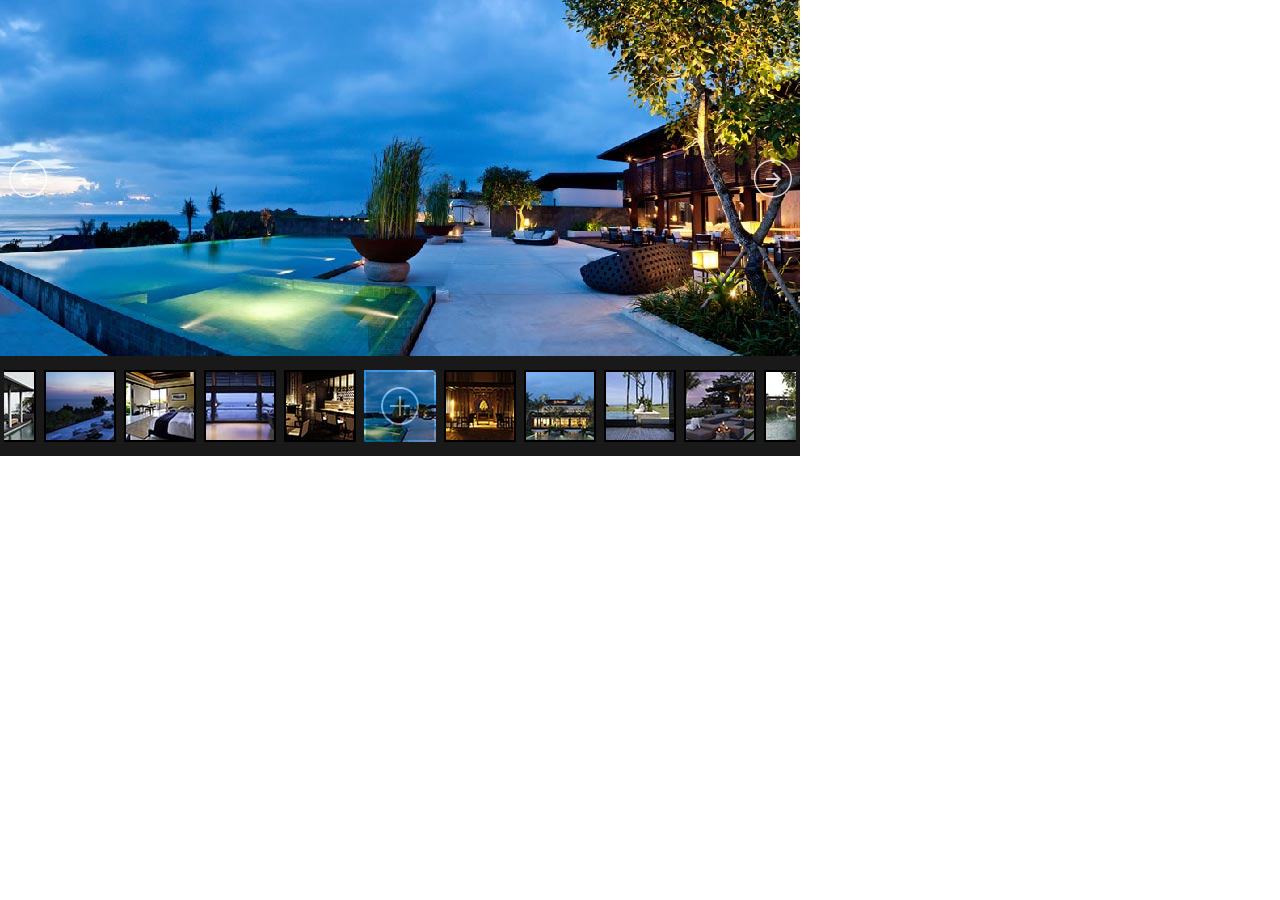
<file: jquery-slider-master/demos-jquery/image-gallery.source.html>
﻿<!DOCTYPE html>
<html>
<head>
    <meta charset="utf-8">
    <meta name="viewport" content="width=device-width">
    <title>Image Gallery Theme - Jssor Slider, Slideshow with Javascript Source Code</title>
</head>
<body style="padding: 0; margin: 0; font-family:Arial, Verdana;background-color:#fff;">
    <!-- it works the same with all jquery version from 1.x to 2.x -->
    <script type="text/javascript" src="../js/jquery-1.9.1.min.js"></script>
    <!-- use jssor.slider.mini.js (39KB) or jssor.sliderc.mini.js (31KB, with caption, no slideshow) or jssor.sliders.mini.js (26KB, no caption, no slideshow) instead for release -->
    <!-- jssor.slider.mini.js = jssor.sliderc.mini.js = jssor.sliders.mini.js = (jssor.core.js + jssor.utils.js + jssor.slider.js) -->
    <script type="text/javascript" src="../js/jssor.core.js"></script>
    <script type="text/javascript" src="../js/jssor.utils.js"></script>
    <script type="text/javascript" src="../js/jssor.slider.js"></script>
    <script>

        jQuery(document).ready(function ($) {

            var _SlideshowTransitions = [
            //Fade in L
                {$Duration: 1200, $During: { $Left: [0.3, 0.7] }, $FlyDirection: 1, $Easing: { $Left: $JssorEasing$.$EaseInCubic, $Opacity: $JssorEasing$.$EaseLinear }, $ScaleHorizontal: 0.3, $Opacity: 2 }
            //Fade out R
                , { $Duration: 1200, $SlideOut: true, $FlyDirection: 2, $Easing: { $Left: $JssorEasing$.$EaseInCubic, $Opacity: $JssorEasing$.$EaseLinear }, $ScaleHorizontal: 0.3, $Opacity: 2 }
            //Fade in R
                , { $Duration: 1200, $During: { $Left: [0.3, 0.7] }, $FlyDirection: 2, $Easing: { $Left: $JssorEasing$.$EaseInCubic, $Opacity: $JssorEasing$.$EaseLinear }, $ScaleHorizontal: 0.3, $Opacity: 2 }
            //Fade out L
                , { $Duration: 1200, $SlideOut: true, $FlyDirection: 1, $Easing: { $Left: $JssorEasing$.$EaseInCubic, $Opacity: $JssorEasing$.$EaseLinear }, $ScaleHorizontal: 0.3, $Opacity: 2 }

            //Fade in T
                , { $Duration: 1200, $During: { $Top: [0.3, 0.7] }, $FlyDirection: 4, $Easing: { $Top: $JssorEasing$.$EaseInCubic, $Opacity: $JssorEasing$.$EaseLinear }, $ScaleVertical: 0.3, $Opacity: 2 }
            //Fade out B
                , { $Duration: 1200, $SlideOut: true, $FlyDirection: 8, $Easing: { $Top: $JssorEasing$.$EaseInCubic, $Opacity: $JssorEasing$.$EaseLinear }, $ScaleVertical: 0.3, $Opacity: 2 }
            //Fade in B
                , { $Duration: 1200, $During: { $Top: [0.3, 0.7] }, $FlyDirection: 8, $Easing: { $Top: $JssorEasing$.$EaseInCubic, $Opacity: $JssorEasing$.$EaseLinear }, $ScaleVertical: 0.3, $Opacity: 2 }
            //Fade out T
                , { $Duration: 1200, $SlideOut: true, $FlyDirection: 4, $Easing: { $Top: $JssorEasing$.$EaseInCubic, $Opacity: $JssorEasing$.$EaseLinear }, $ScaleVertical: 0.3, $Opacity: 2 }

            //Fade in LR
                , { $Duration: 1200, $Cols: 2, $During: { $Left: [0.3, 0.7] }, $FlyDirection: 1, $ChessMode: { $Column: 3 }, $Easing: { $Left: $JssorEasing$.$EaseInCubic, $Opacity: $JssorEasing$.$EaseLinear }, $ScaleHorizontal: 0.3, $Opacity: 2 }
            //Fade out LR
                , { $Duration: 1200, $Cols: 2, $SlideOut: true, $FlyDirection: 1, $ChessMode: { $Column: 3 }, $Easing: { $Left: $JssorEasing$.$EaseInCubic, $Opacity: $JssorEasing$.$EaseLinear }, $ScaleHorizontal: 0.3, $Opacity: 2 }
            //Fade in TB
                , { $Duration: 1200, $Rows: 2, $During: { $Top: [0.3, 0.7] }, $FlyDirection: 4, $ChessMode: { $Row: 12 }, $Easing: { $Top: $JssorEasing$.$EaseInCubic, $Opacity: $JssorEasing$.$EaseLinear }, $ScaleVertical: 0.3, $Opacity: 2 }
            //Fade out TB
                , { $Duration: 1200, $Rows: 2, $SlideOut: true, $FlyDirection: 4, $ChessMode: { $Row: 12 }, $Easing: { $Top: $JssorEasing$.$EaseInCubic, $Opacity: $JssorEasing$.$EaseLinear }, $ScaleVertical: 0.3, $Opacity: 2 }

            //Fade in LR Chess
                , { $Duration: 1200, $Cols: 2, $During: { $Top: [0.3, 0.7] }, $FlyDirection: 4, $ChessMode: { $Column: 12 }, $Easing: { $Top: $JssorEasing$.$EaseInCubic, $Opacity: $JssorEasing$.$EaseLinear }, $ScaleVertical: 0.3, $Opacity: 2 }
            //Fade out LR Chess
                , { $Duration: 1200, $Cols: 2, $SlideOut: true, $FlyDirection: 8, $ChessMode: { $Column: 12 }, $Easing: { $Top: $JssorEasing$.$EaseInCubic, $Opacity: $JssorEasing$.$EaseLinear }, $ScaleVertical: 0.3, $Opacity: 2 }
            //Fade in TB Chess
                , { $Duration: 1200, $Rows: 2, $During: { $Left: [0.3, 0.7] }, $FlyDirection: 1, $ChessMode: { $Row: 3 }, $Easing: { $Left: $JssorEasing$.$EaseInCubic, $Opacity: $JssorEasing$.$EaseLinear }, $ScaleHorizontal: 0.3, $Opacity: 2 }
            //Fade out TB Chess
                , { $Duration: 1200, $Rows: 2, $SlideOut: true, $FlyDirection: 2, $ChessMode: { $Row: 3 }, $Easing: { $Left: $JssorEasing$.$EaseInCubic, $Opacity: $JssorEasing$.$EaseLinear }, $ScaleHorizontal: 0.3, $Opacity: 2 }

            //Fade in Corners
                , { $Duration: 1200, $Cols: 2, $Rows: 2, $During: { $Left: [0.3, 0.7], $Top: [0.3, 0.7] }, $FlyDirection: 5, $ChessMode: { $Column: 3, $Row: 12 }, $Easing: { $Left: $JssorEasing$.$EaseInCubic, $Top: $JssorEasing$.$EaseInCubic, $Opacity: $JssorEasing$.$EaseLinear }, $ScaleHorizontal: 0.3, $ScaleVertical: 0.3, $Opacity: 2 }
            //Fade out Corners
                , { $Duration: 1200, $Cols: 2, $Rows: 2, $During: { $Left: [0.3, 0.7], $Top: [0.3, 0.7] }, $SlideOut: true, $FlyDirection: 5, $ChessMode: { $Column: 3, $Row: 12 }, $Easing: { $Left: $JssorEasing$.$EaseInCubic, $Top: $JssorEasing$.$EaseInCubic, $Opacity: $JssorEasing$.$EaseLinear }, $ScaleHorizontal: 0.3, $ScaleVertical: 0.3, $Opacity: 2 }

            //Fade Clip in H
                , { $Duration: 1200, $Delay: 20, $Clip: 3, $Assembly: 260, $Easing: { $Clip: $JssorEasing$.$EaseInCubic, $Opacity: $JssorEasing$.$EaseLinear }, $Opacity: 2 }
            //Fade Clip out H
                , { $Duration: 1200, $Delay: 20, $Clip: 3, $SlideOut: true, $Assembly: 260, $Easing: { $Clip: $JssorEasing$.$EaseOutCubic, $Opacity: $JssorEasing$.$EaseLinear }, $Opacity: 2 }
            //Fade Clip in V
                , { $Duration: 1200, $Delay: 20, $Clip: 12, $Assembly: 260, $Easing: { $Clip: $JssorEasing$.$EaseInCubic, $Opacity: $JssorEasing$.$EaseLinear }, $Opacity: 2 }
            //Fade Clip out V
                , { $Duration: 1200, $Delay: 20, $Clip: 12, $SlideOut: true, $Assembly: 260, $Easing: { $Clip: $JssorEasing$.$EaseOutCubic, $Opacity: $JssorEasing$.$EaseLinear }, $Opacity: 2 }
                ];

            var options = {
                $AutoPlay: true,                                    //[Optional] Whether to auto play, to enable slideshow, this option must be set to true, default value is false
                $AutoPlayInterval: 1500,                            //[Optional] Interval (in milliseconds) to go for next slide since the previous stopped if the slider is auto playing, default value is 3000
                $PauseOnHover: 1,                                //[Optional] Whether to pause when mouse over if a slider is auto playing, 0 no pause, 1 pause for desktop, 2 pause for touch device, 3 pause for desktop and touch device, default value is 1

                $DragOrientation: 3,                                //[Optional] Orientation to drag slide, 0 no drag, 1 horizental, 2 vertical, 3 either, default value is 1 (Note that the $DragOrientation should be the same as $PlayOrientation when $DisplayPieces is greater than 1, or parking position is not 0)
                $ArrowKeyNavigation: true,   			            //[Optional] Allows keyboard (arrow key) navigation or not, default value is false
                $SlideDuration: 800,                                //Specifies default duration (swipe) for slide in milliseconds

                $SlideshowOptions: {                                //[Optional] Options to specify and enable slideshow or not
                    $Class: $JssorSlideshowRunner$,                 //[Required] Class to create instance of slideshow
                    $Transitions: _SlideshowTransitions,            //[Required] An array of slideshow transitions to play slideshow
                    $TransitionsOrder: 1,                           //[Optional] The way to choose transition to play slide, 1 Sequence, 0 Random
                    $ShowLink: true                                    //[Optional] Whether to bring slide link on top of the slider when slideshow is running, default value is false
                },

                $ArrowNavigatorOptions: {                       //[Optional] Options to specify and enable arrow navigator or not
                    $Class: $JssorArrowNavigator$,              //[Requried] Class to create arrow navigator instance
                    $ChanceToShow: 1                               //[Required] 0 Never, 1 Mouse Over, 2 Always
                },

                $ThumbnailNavigatorOptions: {                       //[Optional] Options to specify and enable thumbnail navigator or not
                    $Class: $JssorThumbnailNavigator$,              //[Required] Class to create thumbnail navigator instance
                    $ChanceToShow: 2,                               //[Required] 0 Never, 1 Mouse Over, 2 Always

                    $ActionMode: 1,                                 //[Optional] 0 None, 1 act by click, 2 act by mouse hover, 3 both, default value is 1
                    $SpacingX: 8,                                   //[Optional] Horizontal space between each thumbnail in pixel, default value is 0
                    $DisplayPieces: 10,                             //[Optional] Number of pieces to display, default value is 1
                    $ParkingPosition: 360                          //[Optional] The offset position to park thumbnail
                }
            };

            var jssor_slider1 = new $JssorSlider$("slider1_container", options);
            //responsive code begin
            //you can remove responsive code if you don't want the slider scales while window resizes
            function ScaleSlider() {
                var parentWidth = jssor_slider1.$Elmt.parentNode.clientWidth;
                if (parentWidth)
                    jssor_slider1.$SetScaleWidth(Math.max(Math.min(parentWidth, 800), 300));
                else
                    window.setTimeout(ScaleSlider, 30);
            }

            ScaleSlider();

            if (!navigator.userAgent.match(/(iPhone|iPod|iPad|BlackBerry|IEMobile)/)) {
                $(window).bind('resize', ScaleSlider);
            }


            //if (navigator.userAgent.match(/(iPhone|iPod|iPad)/)) {
            //    $(window).bind("orientationchange", ScaleSlider);
            //}
            //responsive code end
        });
    </script>
    <!-- Jssor Slider Begin -->
    <!-- You can move inline styles to css file or css block. -->
    <div id="slider1_container" style="position: relative; top: 0px; left: 0px; width: 800px;
        height: 456px; background: #191919; overflow: hidden;">

        <!-- Loading Screen -->
        <div u="loading" style="position: absolute; top: 0px; left: 0px;">
            <div style="filter: alpha(opacity=70); opacity:0.7; position: absolute; display: block;
                background-color: #000000; top: 0px; left: 0px;width: 100%;height:100%;">
            </div>
            <div style="position: absolute; display: block; background: url(../img/loading.gif) no-repeat center center;
                top: 0px; left: 0px;width: 100%;height:100%;">
            </div>
        </div>

        <!-- Slides Container -->
        <div u="slides" style="cursor: move; position: absolute; left: 0px; top: 0px; width: 800px; height: 356px; overflow: hidden;">
            <div>
                <img u="image" src="../img/alila/01.jpg" />
                <img u="thumb" src="../img/alila/thumb-01.jpg" />
            </div>
            <div>
                <img u="image" src="../img/alila/02.jpg" />
                <img u="thumb" src="../img/alila/thumb-02.jpg" />
            </div>
            <div>
                <img u="image" src="../img/alila/03.jpg" />
                <img u="thumb" src="../img/alila/thumb-03.jpg" />
            </div>
            <div>
                <img u="image" src="../img/alila/04.jpg" />
                <img u="thumb" src="../img/alila/thumb-04.jpg" />
            </div>
            <div>
                <img u="image" src="../img/alila/05.jpg" />
                <img u="thumb" src="../img/alila/thumb-05.jpg" />
            </div>
            <div>
                <img u="image" src="../img/alila/06.jpg" />
                <img u="thumb" src="../img/alila/thumb-06.jpg" />
            </div>
            <div>
                <img u="image" src="../img/alila/07.jpg" />
                <img u="thumb" src="../img/alila/thumb-07.jpg" />
            </div>
            <div>
                <img u="image" src="../img/alila/08.jpg" />
                <img u="thumb" src="../img/alila/thumb-08.jpg" />
            </div>
            <div>
                <img u="image" src="../img/alila/09.jpg" />
                <img u="thumb" src="../img/alila/thumb-09.jpg" />
            </div>
            <div>
                <img u="image" src="../img/alila/10.jpg" />
                <img u="thumb" src="../img/alila/thumb-10.jpg" />
            </div>
            
            <div>
                <img u="image" src="../img/alila/11.jpg" />
                <img u="thumb" src="../img/alila/thumb-11.jpg" />
            </div>
            <div>
                <img u="image" src="../img/alila/12.jpg" />
                <img u="thumb" src="../img/alila/thumb-12.jpg" />
            </div>
        </div>
        
        <!-- Arrow Navigator Skin Begin -->
        <style>
            /* jssor slider arrow navigator skin 05 css */
            /*
            .jssora05l              (normal)
            .jssora05r              (normal)
            .jssora05l:hover        (normal mouseover)
            .jssora05r:hover        (normal mouseover)
            .jssora05ldn            (mousedown)
            .jssora05rdn            (mousedown)
            */
            .jssora05l, .jssora05r, .jssora05ldn, .jssora05rdn
            {
            	position: absolute;
            	cursor: pointer;
            	display: block;
                background: url(../img/a17.png) no-repeat;
                overflow:hidden;
            }
            .jssora05l { background-position: -10px -40px; }
            .jssora05r { background-position: -70px -40px; }
            .jssora05l:hover { background-position: -130px -40px; }
            .jssora05r:hover { background-position: -190px -40px; }
            .jssora05ldn { background-position: -250px -40px; }
            .jssora05rdn { background-position: -310px -40px; }
        </style>
        <!-- Arrow Left -->
        <span u="arrowleft" class="jssora05l" style="width: 40px; height: 40px; top: 158px; left: 8px;">
        </span>
        <!-- Arrow Right -->
        <span u="arrowright" class="jssora05r" style="width: 40px; height: 40px; top: 158px; right: 8px">
        </span>
        <!-- Arrow Navigator Skin End -->
        
        <!-- Thumbnail Navigator Skin Begin -->
        <div u="thumbnavigator" class="jssort01" style="position: absolute; width: 800px; height: 100px; left:0px; bottom: 0px;">
            <!-- Thumbnail Item Skin Begin -->
            <style>
                /* jssor slider thumbnail navigator skin 01 css */
                /*
                .jssort01 .p           (normal)
                .jssort01 .p:hover     (normal mouseover)
                .jssort01 .pav           (active)
                .jssort01 .pav:hover     (active mouseover)
                .jssort01 .pdn           (mousedown)
                */
                .jssort01 .w {
                    position: absolute;
                    top: 0px;
                    left: 0px;
                    width: 100%;
                    height: 100%;
                }

                .jssort01 .c {
                    position: absolute;
                    top: 0px;
                    left: 0px;
                    width: 68px;
                    height: 68px;
                    border: #000 2px solid;
                }

                .jssort01 .p:hover .c, .jssort01 .pav:hover .c, .jssort01 .pav .c {
                    background: url(../img/t01.png) center center;
                    border-width: 0px;
                    top: 2px;
                    left: 2px;
                    width: 68px;
                    height: 68px;
                }

                .jssort01 .p:hover .c, .jssort01 .pav:hover .c {
                    top: 0px;
                    left: 0px;
                    width: 70px;
                    height: 70px;
                    border: #fff 1px solid;
                }
            </style>
            <div u="slides" style="cursor: move;">
                <div u="prototype" class="p" style="position: absolute; width: 72px; height: 72px; top: 0; left: 0;">
                    <div class=w><thumbnailtemplate style=" width: 100%; height: 100%; border: none;position:absolute; top: 0; left: 0;"></thumbnailtemplate></div>
                    <div class=c>
                    </div>
                </div>
            </div>
            <!-- Thumbnail Item Skin End -->
        </div>
        <!-- Thumbnail Navigator Skin End -->
        <a style="display: none" href="http://www.jssor.com">javascript</a>
    </div>
    <!-- Jssor Slider End -->
</body>
</html>
</file>
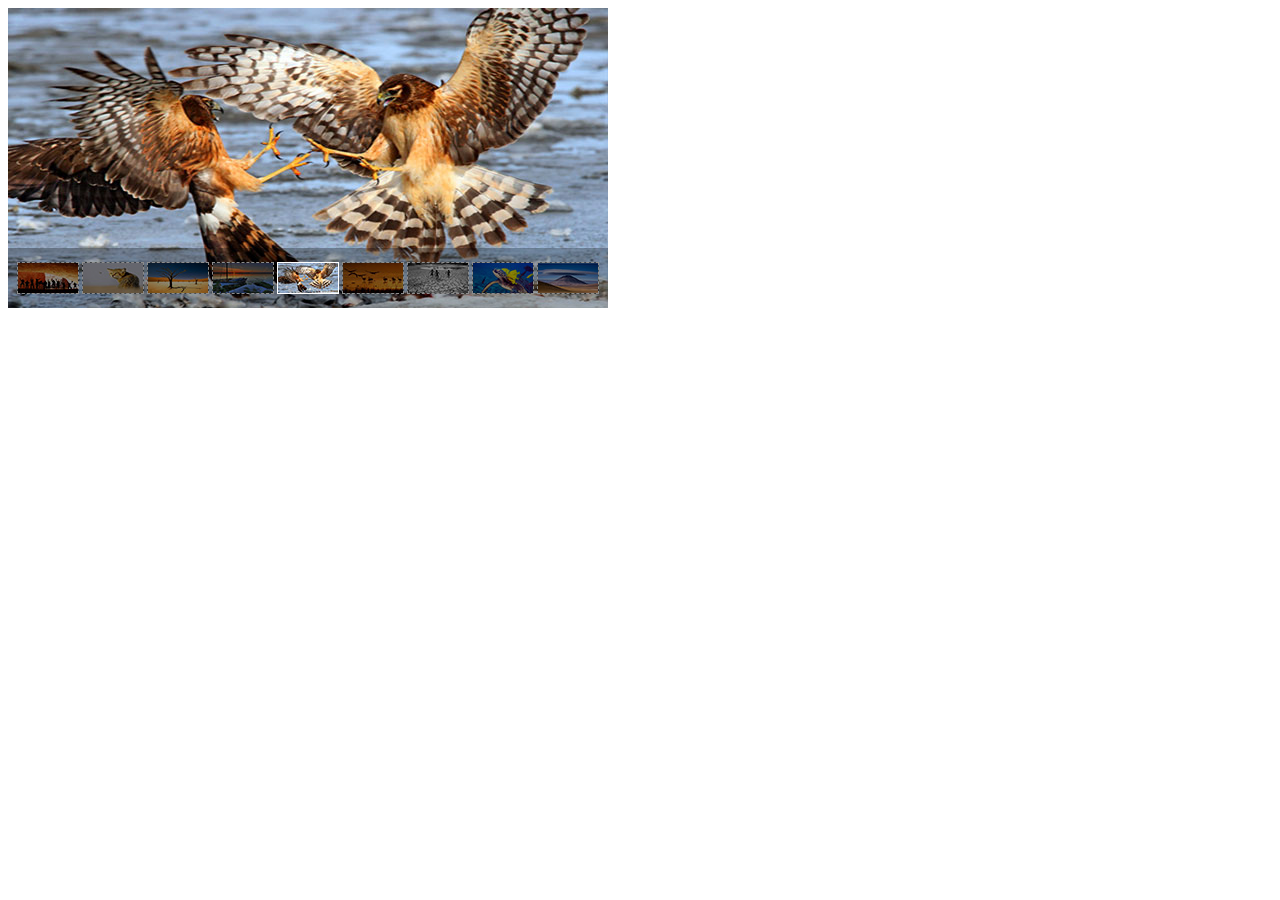
<file: jquery-slider-master/demos-jquery/image-slider-2.source.html>
﻿<!DOCTYPE html>
<html>
<head>
    <meta charset="utf-8">
    <meta name="viewport" content="width=device-width">
    <title>Image Slider Theme - Jssor Slider, Slideshow with Javascript Source Code</title>
</head>
<body style="font-family:Arial, Verdana;background-color:#fff;">
    <!-- Caption Style -->
    <style> 
        .captionOrange, .captionBlack
        {
            color: #fff;
            font-size: 20px;
            line-height: 30px;
            text-align: center;
            border-radius: 4px;
        }
        .captionOrange
        {
            background: #EB5100;
            background-color: rgba(235, 81, 0, 0.6);
        }
        .captionBlack
        {
        	font-size:16px;
            background: #000;
            background-color: rgba(0, 0, 0, 0.4);
        }
        a.captionOrange, A.captionOrange:active, A.captionOrange:visited
        {
        	color: #ffffff;
        	text-decoration: none;
        }
        a.captionOrange:hover
        {
            color: #eb5100;
            text-decoration: underline;
            background-color: #eeeeee;
            background-color: rgba(238, 238, 238, 0.7);
        }
        .bricon
        {
            background: url(../img/browser-icons.png);
        }
    </style>
    <!-- it works the same with all jquery version from 1.x to 2.x -->
    <script type="text/javascript" src="../js/jquery-1.9.1.min.js"></script>
    <!-- use jssor.slider.mini.js (39KB) or jssor.sliderc.mini.js (31KB, with caption, no slideshow) or jssor.sliders.mini.js (26KB, no caption, no slideshow) instead for release -->
    <!-- jssor.slider.mini.js = jssor.sliderc.mini.js = jssor.sliders.mini.js = (jssor.core.js + jssor.utils.js + jssor.slider.js) -->
    <script type="text/javascript" src="../js/jssor.core.js"></script>
    <script type="text/javascript" src="../js/jssor.utils.js"></script>
    <script type="text/javascript" src="../js/jssor.slider.js"></script>
    <script>

        jQuery(document).ready(function ($) {
            var options = {
                $AutoPlay: true,                                    //[Optional] Whether to auto play, to enable slideshow, this option must be set to true, default value is false
                $AutoPlaySteps: 1,                                  //[Optional] Steps to go for each navigation request (this options applys only when slideshow disabled), the default value is 1
                $AutoPlayInterval: 4000,                            //[Optional] Interval (in milliseconds) to go for next slide since the previous stopped if the slider is auto playing, default value is 3000
                $PauseOnHover: 1,                               //[Optional] Whether to pause when mouse over if a slider is auto playing, 0 no pause, 1 pause for desktop, 2 pause for touch device, 3 pause for desktop and touch device, default value is 1

                $ArrowKeyNavigation: true,   			            //[Optional] Allows keyboard (arrow key) navigation or not, default value is false
                $SlideDuration: 500,                                //[Optional] Specifies default duration (swipe) for slide in milliseconds, default value is 500
                $MinDragOffsetToSlide: 20,                          //[Optional] Minimum drag offset to trigger slide , default value is 20
                //$SlideWidth: 600,                                 //[Optional] Width of every slide in pixels, default value is width of 'slides' container
                //$SlideHeight: 300,                                //[Optional] Height of every slide in pixels, default value is height of 'slides' container
                $SlideSpacing: 0, 					                //[Optional] Space between each slide in pixels, default value is 0
                $DisplayPieces: 1,                                  //[Optional] Number of pieces to display (the slideshow would be disabled if the value is set to greater than 1), the default value is 1
                $ParkingPosition: 0,                                //[Optional] The offset position to park slide (this options applys only when slideshow disabled), default value is 0.
                $UISearchMode: 1,                                   //[Optional] The way (0 parellel, 1 recursive, default value is 1) to search UI components (slides container, loading screen, navigator container, arrow navigator container, thumbnail navigator container etc).
                $PlayOrientation: 1,                                //[Optional] Orientation to play slide (for auto play, navigation), 1 horizental, 2 vertical, 5 horizental reverse, 6 vertical reverse, default value is 1
                $DragOrientation: 3,                                //[Optional] Orientation to drag slide, 0 no drag, 1 horizental, 2 vertical, 3 either, default value is 1 (Note that the $DragOrientation should be the same as $PlayOrientation when $DisplayPieces is greater than 1, or parking position is not 0)

                $ArrowNavigatorOptions: {
                    $Class: $JssorArrowNavigator$,              //[Requried] Class to create arrow navigator instance
                    $ChanceToShow: 1,                               //[Required] 0 Never, 1 Mouse Over, 2 Always
                    $Steps: 1                                       //[Optional] Steps to go for each navigation request, default value is 1
                },

                $ThumbnailNavigatorOptions: {
                    $Class: $JssorThumbnailNavigator$,              //[Required] Class to create thumbnail navigator instance
                    $ChanceToShow: 2,                               //[Required] 0 Never, 1 Mouse Over, 2 Always

                    $ActionMode: 1,                                 //[Optional] 0 None, 1 act by click, 2 act by mouse hover, 3 both, default value is 1
                    $AutoCenter: 3,                                 //[Optional] Auto center thumbnail items in the thumbnail navigator container, 0 None, 1 Horizontal, 2 Vertical, 3 Both, default value is 3
                    $Lanes: 1,                                      //[Optional] Specify lanes to arrange thumbnails, default value is 1
                    $SpacingX: 3,                                   //[Optional] Horizontal space between each thumbnail in pixel, default value is 0
                    $SpacingY: 3,                                   //[Optional] Vertical space between each thumbnail in pixel, default value is 0
                    $DisplayPieces: 9,                              //[Optional] Number of pieces to display, default value is 1
                    $ParkingPosition: 260,                          //[Optional] The offset position to park thumbnail
                    $Orientation: 1,                                //[Optional] Orientation to arrange thumbnails, 1 horizental, 2 vertical, default value is 1
                    $DisableDrag: false                            //[Optional] Disable drag or not, default value is false
                }
            };

            var jssor_slider2 = new $JssorSlider$("slider2_container", options);
            //responsive code begin
            //you can remove responsive code if you don't want the slider scales while window resizes
            function ScaleSlider() {
                var parentWidth = jssor_slider2.$Elmt.parentNode.clientWidth;
                if (parentWidth)
                    jssor_slider2.$SetScaleWidth(Math.min(parentWidth, 600));
                else
                    window.setTimeout(ScaleSlider, 30);
            }

            ScaleSlider();

            if (!navigator.userAgent.match(/(iPhone|iPod|iPad|BlackBerry|IEMobile)/)) {
                $(window).bind('resize', ScaleSlider);
            }


            //if (navigator.userAgent.match(/(iPhone|iPod|iPad)/)) {
            //    $(window).bind("orientationchange", ScaleSlider);
            //}
            //responsive code end
        });
    </script>
    <!-- Jssor Slider Begin -->
    <!-- You can move inline styles to css file or css block. -->
    <div id="slider2_container" style="position: relative; top: 0px; left: 0px; width: 600px; height: 300px; overflow: hidden; ">

        <!-- Loading Screen -->
        <div u="loading" style="position: absolute; top: 0px; left: 0px;">
            <div style="filter: alpha(opacity=70); opacity:0.7; position: absolute; display: block;
                background-color: #000000; top: 0px; left: 0px;width: 100%;height:100%;">
            </div>
            <div style="position: absolute; display: block; background: url(../img/loading.gif) no-repeat center center;
                top: 0px; left: 0px;width: 100%;height:100%;">
            </div>
        </div>

        <!-- Slides Container -->
        <div u="slides" style="cursor: move; position: absolute; left: 0px; top: 0px; width: 600px; height: 300px; overflow: hidden;">
            <div>
                <img u="image" src="../img/photography/002.jpg" />
                <img u="thumb" src="../img/photography/thumb-002.jpg" />
            </div>
            <div>
                <img u="image" src="../img/photography/003.jpg" />
                <img u="thumb" src="../img/photography/thumb-003.jpg" />
            </div>
            <div>
                <img u="image" src="../img/photography/004.jpg" />
                <img u="thumb" src="../img/photography/thumb-004.jpg" />
            </div>
            <div>
                <img u="image" src="../img/photography/005.jpg" />
                <img u="thumb" src="../img/photography/thumb-005.jpg" />
            </div>
            <div>
                <img u="image" src="../img/photography/006.jpg" />
                <img u="thumb" src="../img/photography/thumb-006.jpg" />
            </div>
            <div>
                <img u="image" src="../img/photography/007.jpg" />
                <img u="thumb" src="../img/photography/thumb-007.jpg" />
            </div>
            <div>
                <img u="image" src="../img/photography/008.jpg" />
                <img u="thumb" src="../img/photography/thumb-008.jpg" />
            </div>
            <div>
                <img u="image" src="../img/photography/009.jpg" />
                <img u="thumb" src="../img/photography/thumb-009.jpg" />
            </div>
            <div>
                <img u="image" src="../img/photography/010.jpg" />
                <img u="thumb" src="../img/photography/thumb-010.jpg" />
            </div>
            <div>
                <img u="image" src="../img/photography/011.jpg" />
                <img u="thumb" src="../img/photography/thumb-011.jpg" />
            </div>
        </div>
        
        <!-- Arrow Navigator Skin Begin -->
        <style>
            /* jssor slider arrow navigator skin 02 css */
            /*
            .jssora02l              (normal)
            .jssora02r              (normal)
            .jssora02l:hover        (normal mouseover)
            .jssora02r:hover        (normal mouseover)
            .jssora02ldn            (mousedown)
            .jssora02rdn            (mousedown)
            */
            .jssora02l, .jssora02r, .jssora02ldn, .jssora02rdn
            {
            	position: absolute;
            	cursor: pointer;
            	display: block;
                background: url(../img/a02.png) no-repeat;
                overflow:hidden;
            }
            .jssora02l { background-position: -3px -33px; }
            .jssora02r { background-position: -63px -33px; }
            .jssora02l:hover { background-position: -123px -33px; }
            .jssora02r:hover { background-position: -183px -33px; }
            .jssora02ldn { background-position: -243px -33px; }
            .jssora02rdn { background-position: -303px -33px; }
        </style>
        <!-- Arrow Left -->
        <span u="arrowleft" class="jssora02l" style="width: 55px; height: 55px; top: 123px; left: 8px;">
        </span>
        <!-- Arrow Right -->
        <span u="arrowright" class="jssora02r" style="width: 55px; height: 55px; top: 123px; right: 8px">
        </span>
        <!-- Arrow Navigator Skin End -->
        
        <!-- ThumbnailNavigator Skin Begin -->
        <div u="thumbnavigator" class="jssort03" style="position: absolute; width: 600px; height: 60px; left:0px; bottom: 0px;">
            <div style=" background-color: #000; filter:alpha(opacity=30); opacity:.3; width: 100%; height:100%;"></div>

            <!-- Thumbnail Item Skin Begin -->
            <style>
                /* jssor slider thumbnail navigator skin 03 css */
                /*
                .jssort03 .p            (normal)
                .jssort03 .p:hover      (normal mouseover)
                .jssort03 .pav          (active)
                .jssort03 .pav:hover    (active mouseover)
                .jssort03 .pdn          (mousedown)
                */
                .jssort03 .w, .jssort03 .pav:hover .w
                {
                	position: absolute;
                	width: 60px;
                	height: 30px;
                	border: white 1px dashed;
                }
                * html .jssort03 .w
                {
                	width /**/: 62px;
                	height /**/: 32px;
                }
                .jssort03 .pdn .w, .jssort03 .pav .w { border-style: solid; }
                .jssort03 .c
                {
                	width: 62px;
                	height: 32px;
                	filter:  alpha(opacity=45);
                	opacity: .45;
                	
                	transition: opacity .6s;
                    -moz-transition: opacity .6s;
                    -webkit-transition: opacity .6s;
                    -o-transition: opacity .6s;
                }
                .jssort03 .p:hover .c, .jssort03 .pav .c
                {
                	filter:  alpha(opacity=0);
                	opacity: 0;
                }
                .jssort03 .p:hover .c
                {
                	transition: none;
                    -moz-transition: none;
                    -webkit-transition: none;
                    -o-transition: none;
                }
            </style>
            <div u="slides" style="cursor: move;">
                <div u="prototype" class="p" style="POSITION: absolute; WIDTH: 62px; HEIGHT: 32px; TOP: 0; LEFT: 0;">
                    <div class=w><ThumbnailTemplate style=" WIDTH: 100%; HEIGHT: 100%; border: none;position:absolute; TOP: 0; LEFT: 0;"></ThumbnailTemplate></div>
                    <div class=c style="POSITION: absolute; BACKGROUND-COLOR: #000; TOP: 0; LEFT: 0">
                    </div>
                </div>
            </div>
            <!-- Thumbnail Item Skin End -->
        </div>
        <!-- ThumbnailNavigator Skin End -->
        <a style="display: none" href="http://www.jssor.com">javascript</a>
    </div>
    <!-- Jssor Slider End -->
</body>
</html>
</file>
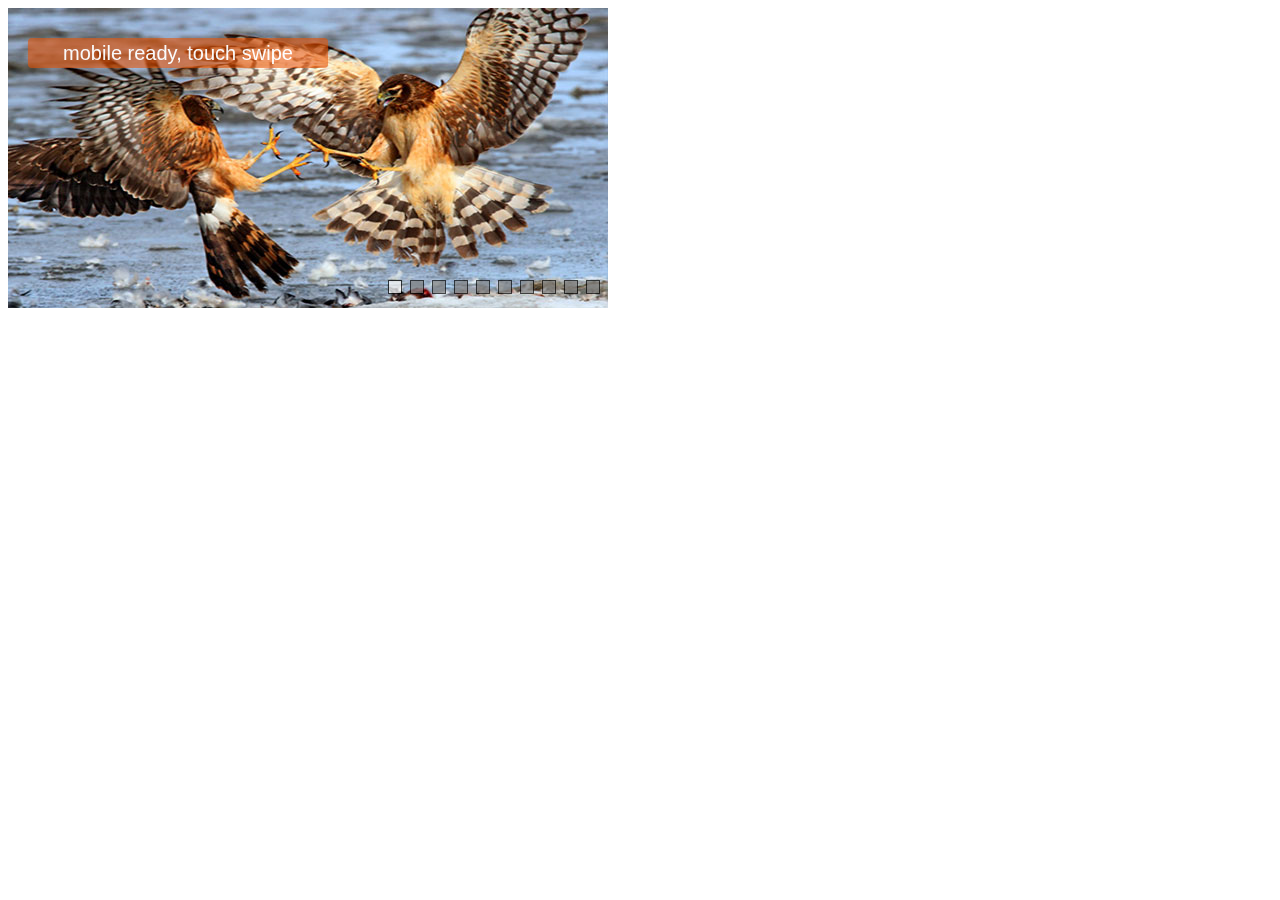
<file: jquery-slider-master/demos-jquery/image-slider.source.html>
﻿<!DOCTYPE html>
<html>
<head>
    <meta charset="utf-8">
    <meta name="viewport" content="width=device-width">
    <title>Image Slider Theme - Jssor Slider, Slideshow with Javascript Source Code</title>
</head>
<body style="font-family:Arial, Verdana;background-color:#fff;">
    <!-- Caption Style -->
    <style> 
        .captionOrange, .captionBlack
        {
            color: #fff;
            font-size: 20px;
            line-height: 30px;
            text-align: center;
            border-radius: 4px;
        }
        .captionOrange
        {
            background: #EB5100;
            background-color: rgba(235, 81, 0, 0.6);
        }
        .captionBlack
        {
        	font-size:16px;
            background: #000;
            background-color: rgba(0, 0, 0, 0.4);
        }
        a.captionOrange, A.captionOrange:active, A.captionOrange:visited
        {
        	color: #ffffff;
        	text-decoration: none;
        }
        a.captionOrange:hover
        {
            color: #eb5100;
            text-decoration: underline;
            background-color: #eeeeee;
            background-color: rgba(238, 238, 238, 0.7);
        }
        .bricon
        {
            background: url(../img/browser-icons.png);
        }
    </style>
    <!-- it works the same with all jquery version from 1.x to 2.x -->
    <script type="text/javascript" src="../js/jquery-1.9.1.min.js"></script>
    <!-- use jssor.slider.mini.js (39KB) or jssor.sliderc.mini.js (31KB, with caption, no slideshow) or jssor.sliders.mini.js (26KB, no caption, no slideshow) instead for release -->
    <!-- jssor.slider.mini.js = jssor.sliderc.mini.js = jssor.sliders.mini.js = (jssor.core.js + jssor.utils.js + jssor.slider.js) -->
    <script type="text/javascript" src="../js/jssor.core.js"></script>
    <script type="text/javascript" src="../js/jssor.utils.js"></script>
    <script type="text/javascript" src="../js/jssor.slider.js"></script>
    <script>

        jQuery(document).ready(function ($) {
            //Reference http://www.jssor.com/development/slider-with-caption-jquery.html
            //Reference http://www.jssor.com/development/reference-ui-definition.html#captiondefinition
            //Reference http://www.jssor.com/development/tool-caption-transition-viewer.html

            var _CaptionTransitions = [
            //CLIP|LR
            {$Duration: 900, $Clip: 3, $Easing: $JssorEasing$.$EaseInOutCubic },
            //CLIP|TB
            {$Duration: 900, $Clip: 12, $Easing: $JssorEasing$.$EaseInOutCubic },

            //ZMF|10
            {$Duration: 600, $Zoom: 11, $Easing: { $Zoom: $JssorEasing$.$EaseInExpo, $Opacity: $JssorEasing$.$EaseLinear }, $Opacity: 2 },

            //ZML|R
            {$Duration: 600, $Zoom: 11, $FlyDirection: 2, $Easing: { $Left: $JssorEasing$.$EaseInCubic, $Zoom: $JssorEasing$.$EaseInCubic }, $ScaleHorizontal: 0.6, $Opacity: 2 },
            //ZML|B
            {$Duration: 600, $Zoom: 11, $FlyDirection: 8, $Easing: { $Top: $JssorEasing$.$EaseInCubic, $Zoom: $JssorEasing$.$EaseInCubic }, $ScaleVertical: 0.6, $Opacity: 2 },

            //ZMS|B
            {$Duration: 700, $Zoom: 1, $FlyDirection: 8, $Easing: { $Top: $JssorEasing$.$EaseInCubic, $Zoom: $JssorEasing$.$EaseInCubic }, $ScaleVertical: 0.6, $Opacity: 2 },

            //RTT|10
            {$Duration: 700, $Zoom: 11, $Rotate: 1, $Easing: { $Zoom: $JssorEasing$.$EaseInExpo, $Opacity: $JssorEasing$.$EaseLinear, $Rotate: $JssorEasing$.$EaseInExpo }, $Opacity: 2, $Round: { $Rotate: 0.8} },

            //RTTL|R
            {$Duration: 700, $Zoom: 11, $Rotate: 1, $FlyDirection: 2, $Easing: { $Left: $JssorEasing$.$EaseInCubic, $Zoom: $JssorEasing$.$EaseInCubic, $Opacity: $JssorEasing$.$EaseLinear, $Rotate: $JssorEasing$.$EaseInCubic }, $ScaleHorizontal: 0.6, $Opacity: 2, $Round: { $Rotate: 0.8} },
            //RTTL|B
            {$Duration: 700, $Zoom: 11, $Rotate: 1, $FlyDirection: 8, $Easing: { $Top: $JssorEasing$.$EaseInCubic, $Zoom: $JssorEasing$.$EaseInCubic, $Opacity: $JssorEasing$.$EaseLinear, $Rotate: $JssorEasing$.$EaseInCubic }, $ScaleVertical: 0.6, $Opacity: 2, $Round: { $Rotate: 0.8} },

            //RTTS|R
            {$Duration: 700, $Zoom: 1, $Rotate: 1, $FlyDirection: 2, $Easing: { $Left: $JssorEasing$.$EaseInQuad, $Zoom: $JssorEasing$.$EaseInQuad, $Rotate: $JssorEasing$.$EaseInQuad, $Opacity: $JssorEasing$.$EaseOutQuad }, $ScaleHorizontal: 0.6, $Opacity: 2, $Round: { $Rotate: 1.2} },
            //RTTS|B
            {$Duration: 700, $Zoom: 1, $Rotate: 1, $FlyDirection: 8, $Easing: { $Top: $JssorEasing$.$EaseInQuad, $Zoom: $JssorEasing$.$EaseInQuad, $Rotate: $JssorEasing$.$EaseInQuad, $Opacity: $JssorEasing$.$EaseOutQuad }, $ScaleVertical: 0.6, $Opacity: 2, $Round: { $Rotate: 1.2} },

            //R|IB
            {$Duration: 900, $FlyDirection: 2, $Easing: { $Left: $JssorEasing$.$EaseInOutBack }, $ScaleHorizontal: 0.6, $Opacity: 2 },
            //B|IB
            {$Duration: 900, $FlyDirection: 8, $Easing: { $Top: $JssorEasing$.$EaseInOutBack }, $ScaleVertical: 0.6, $Opacity: 2 },

            ];

            var options = {
                $AutoPlay: true,                                    //[Optional] Whether to auto play, to enable slideshow, this option must be set to true, default value is false
                $AutoPlaySteps: 1,                                  //[Optional] Steps to go for each navigation request (this options applys only when slideshow disabled), the default value is 1
                $AutoPlayInterval: 4000,                            //[Optional] Interval (in milliseconds) to go for next slide since the previous stopped if the slider is auto playing, default value is 3000
                $PauseOnHover: 1,                               //[Optional] Whether to pause when mouse over if a slider is auto playing, 0 no pause, 1 pause for desktop, 2 pause for touch device, 3 pause for desktop and touch device, default value is 1

                $ArrowKeyNavigation: true,   			            //[Optional] Allows keyboard (arrow key) navigation or not, default value is false
                $SlideDuration: 500,                                //[Optional] Specifies default duration (swipe) for slide in milliseconds, default value is 500
                $MinDragOffsetToSlide: 20,                          //[Optional] Minimum drag offset to trigger slide , default value is 20
                //$SlideWidth: 600,                                 //[Optional] Width of every slide in pixels, default value is width of 'slides' container
                //$SlideHeight: 300,                                //[Optional] Height of every slide in pixels, default value is height of 'slides' container
                $SlideSpacing: 0, 					                //[Optional] Space between each slide in pixels, default value is 0
                $DisplayPieces: 1,                                  //[Optional] Number of pieces to display (the slideshow would be disabled if the value is set to greater than 1), the default value is 1
                $ParkingPosition: 0,                                //[Optional] The offset position to park slide (this options applys only when slideshow disabled), default value is 0.
                $UISearchMode: 1,                                   //[Optional] The way (0 parellel, 1 recursive, default value is 1) to search UI components (slides container, loading screen, navigator container, arrow navigator container, thumbnail navigator container etc).
                $PlayOrientation: 1,                                //[Optional] Orientation to play slide (for auto play, navigation), 1 horizental, 2 vertical, 5 horizental reverse, 6 vertical reverse, default value is 1
                $DragOrientation: 3,                                //[Optional] Orientation to drag slide, 0 no drag, 1 horizental, 2 vertical, 3 either, default value is 1 (Note that the $DragOrientation should be the same as $PlayOrientation when $DisplayPieces is greater than 1, or parking position is not 0)

                $CaptionSliderOptions: {                            //[Optional] Options which specifies how to animate caption
                    $Class: $JssorCaptionSlider$,                   //[Required] Class to create instance to animate caption
                    $CaptionTransitions: _CaptionTransitions,       //[Required] An array of caption transitions to play caption, see caption transition section at jssor slideshow transition builder
                    $PlayInMode: 1,                                 //[Optional] 0 None (no play), 1 Chain (goes after main slide), 3 Chain Flatten (goes after main slide and flatten all caption animations), default value is 1
                    $PlayOutMode: 3                                 //[Optional] 0 None (no play), 1 Chain (goes before main slide), 3 Chain Flatten (goes before main slide and flatten all caption animations), default value is 1
                },

                $BulletNavigatorOptions: {                                //[Optional] Options to specify and enable navigator or not
                    $Class: $JssorBulletNavigator$,                       //[Required] Class to create navigator instance
                    $ChanceToShow: 2,                               //[Required] 0 Never, 1 Mouse Over, 2 Always
                    $AutoCenter: 0,                                 //[Optional] Auto center navigator in parent container, 0 None, 1 Horizontal, 2 Vertical, 3 Both, default value is 0
                    $Steps: 1,                                      //[Optional] Steps to go for each navigation request, default value is 1
                    $Lanes: 1,                                      //[Optional] Specify lanes to arrange items, default value is 1
                    $SpacingX: 10,                                   //[Optional] Horizontal space between each item in pixel, default value is 0
                    $SpacingY: 10,                                   //[Optional] Vertical space between each item in pixel, default value is 0
                    $Orientation: 1                                 //[Optional] The orientation of the navigator, 1 horizontal, 2 vertical, default value is 1
                },

                $ArrowNavigatorOptions: {
                    $Class: $JssorArrowNavigator$,              //[Requried] Class to create arrow navigator instance
                    $ChanceToShow: 1,                               //[Required] 0 Never, 1 Mouse Over, 2 Always
                    $Steps: 1                                       //[Optional] Steps to go for each navigation request, default value is 1
                }
            };
            var jssor_slider1 = new $JssorSlider$("slider1_container", options);
            //responsive code begin
            //you can remove responsive code if you don't want the slider scales while window resizes
            function ScaleSlider() {
                var parentWidth = jssor_slider1.$Elmt.parentNode.clientWidth;
                if (parentWidth)
                    jssor_slider1.$SetScaleWidth(Math.min(parentWidth, 600));
                else
                    window.setTimeout(ScaleSlider, 30);
            }

            ScaleSlider();

            if (!navigator.userAgent.match(/(iPhone|iPod|iPad|BlackBerry|IEMobile)/)) {
                $(window).bind('resize', ScaleSlider);
            }


            //if (navigator.userAgent.match(/(iPhone|iPod|iPad)/)) {
            //    $(window).bind("orientationchange", ScaleSlider);
            //}
            //responsive code end
        });
    </script>
    <!-- Jssor Slider Begin -->
    <!-- You can move inline styles to css file or css block. -->
    <div id="slider1_container" style="position: relative; top: 0px; left: 0px; width: 600px; height: 300px; overflow: hidden; ">

        <!-- Loading Screen -->
        <div u="loading" style="position: absolute; top: 0px; left: 0px;">
            <div style="filter: alpha(opacity=70); opacity:0.7; position: absolute; display: block;
                background-color: #000000; top: 0px; left: 0px;width: 100%;height:100%;">
            </div>
            <div style="position: absolute; display: block; background: url(../img/loading.gif) no-repeat center center;
                top: 0px; left: 0px;width: 100%;height:100%;">
            </div>
        </div>

        <!-- Slides Container -->
        <div u="slides" style="cursor: move; position: absolute; left: 0px; top: 0px; width: 600px; height: 300px; overflow: hidden;">
            <div>
                <img u="image" src="../img/photography/002.jpg" />
                <div u=caption t="*" class="captionOrange"  style="position:absolute; left:20px; top: 30px; width:300px; height:30px;"> 
                mobile ready, touch swipe
                </div>
            </div>
            <div>
                <img u="image" src="../img/photography/003.jpg" />
                <div u=caption t="*" class="captionOrange"  style="position:absolute; left:20px; top: 30px; width:300px; height:30px;"> 
                finger catchable right to left
                </div>
            </div>
            <div>
                <img u="image" src="../img/photography/004.jpg" />
                <div u=caption t="*" class="captionOrange"  style="position:absolute; left:20px; top: 30px; width:300px; height:30px;"> 
                responsive, scale smoothly
                </div>
            </div>
            <div>
                <img u="image" src="../img/photography/005.jpg" />
                <div u=caption t="*" class="captionOrange"  style="position:absolute; left:20px; top: 30px; width:300px; height:30px;"> 
                random caption transition
                </div>
            </div>
            <div>
                <img u="image" src="../img/photography/006.jpg" />
                <div u=caption t="*" class="captionOrange"  style="position:absolute; left:20px; top: 30px; width:300px; height:30px;"> 
                mobile ready, touch swipe
                </div>
            </div>
            <div>
                <img u="image" src="../img/photography/007.jpg" />
                <div u=caption t="*" class="captionOrange"  style="position:absolute; left:20px; top: 30px; width:300px; height:30px;"> 
                finger catchable right to left
                </div>
            </div>
            <div>
                <img u="image" src="../img/photography/008.jpg" />
                <div u=caption t="*" class="captionOrange"  style="position:absolute; left:20px; top: 30px; width:300px; height:30px;"> 
                responsive, scale smoothly
                </div>
            </div>
            <div>
                <img u="image" src="../img/photography/009.jpg" />
                <div u=caption t="*" class="captionOrange"  style="position:absolute; left:20px; top: 30px; width:300px; height:30px;"> 
                random caption transition
                </div>
            </div>
            <div>
                <img u="image" src="../img/photography/010.jpg" />
                <div u=caption t="*" class="captionOrange"  style="position:absolute; left:20px; top: 30px; width:300px; height:30px;"> 
                mobile ready, touch swipe
                </div>
            </div>
            <div>
                <img u="image" src="../img/photography/011.jpg" />
                <div u=caption t="*" class="captionOrange"  style="position:absolute; left:20px; top: 30px; width:300px; height:30px;"> 
                finger catchable right to left
                </div>
            </div>
        </div>
        
        <!-- Bullet Navigator Skin Begin -->
        <!-- jssor slider bullet navigator skin 01 -->
        <style>
            /*
            .jssorb01 div           (normal)
            .jssorb01 div:hover     (normal mouseover)
            .jssorb01 .av           (active)
            .jssorb01 .av:hover     (active mouseover)
            .jssorb01 .dn           (mousedown)
            */
            .jssorb01 div, .jssorb01 div:hover, .jssorb01 .av {
                filter: alpha(opacity=70);
                opacity: .7;
                overflow: hidden;
                cursor: pointer;
                border: #000 1px solid;
            }

            .jssorb01 div {
                background-color: gray;
            }

                .jssorb01 div:hover, .jssorb01 .av:hover {
                    background-color: #d3d3d3;
                }

            .jssorb01 .av {
                background-color: #fff;
            }

            .jssorb01 .dn, .jssorb01 .dn:hover {
                background-color: #555555;
            }
        </style>
        <!-- bullet navigator container -->
        <div u="navigator" class="jssorb01" style="position: absolute; bottom: 16px; right: 10px;">
            <!-- bullet navigator item prototype -->
            <div u="prototype" style="POSITION: absolute; WIDTH: 12px; HEIGHT: 12px;"></div>
        </div>
        <!-- Bullet Navigator Skin End -->
        
        <!-- Arrow Navigator Skin Begin -->
        <style>
            /* jssor slider arrow navigator skin 02 css */
            /*
            .jssora02l              (normal)
            .jssora02r              (normal)
            .jssora02l:hover        (normal mouseover)
            .jssora02r:hover        (normal mouseover)
            .jssora02ldn            (mousedown)
            .jssora02rdn            (mousedown)
            */
            .jssora02l, .jssora02r, .jssora02ldn, .jssora02rdn
            {
            	position: absolute;
            	cursor: pointer;
            	display: block;
                background: url(../img/a02.png) no-repeat;
                overflow:hidden;
            }
            .jssora02l { background-position: -3px -33px; }
            .jssora02r { background-position: -63px -33px; }
            .jssora02l:hover { background-position: -123px -33px; }
            .jssora02r:hover { background-position: -183px -33px; }
            .jssora02ldn { background-position: -243px -33px; }
            .jssora02rdn { background-position: -303px -33px; }
        </style>
        <!-- Arrow Left -->
        <span u="arrowleft" class="jssora02l" style="width: 55px; height: 55px; top: 123px; left: 8px;">
        </span>
        <!-- Arrow Right -->
        <span u="arrowright" class="jssora02r" style="width: 55px; height: 55px; top: 123px; right: 8px">
        </span>
        <!-- Arrow Navigator Skin End -->
        <a style="display: none" href="http://www.jssor.com">javascript</a>
    </div>
    <!-- Jssor Slider End -->
</body>
</html>
</file>
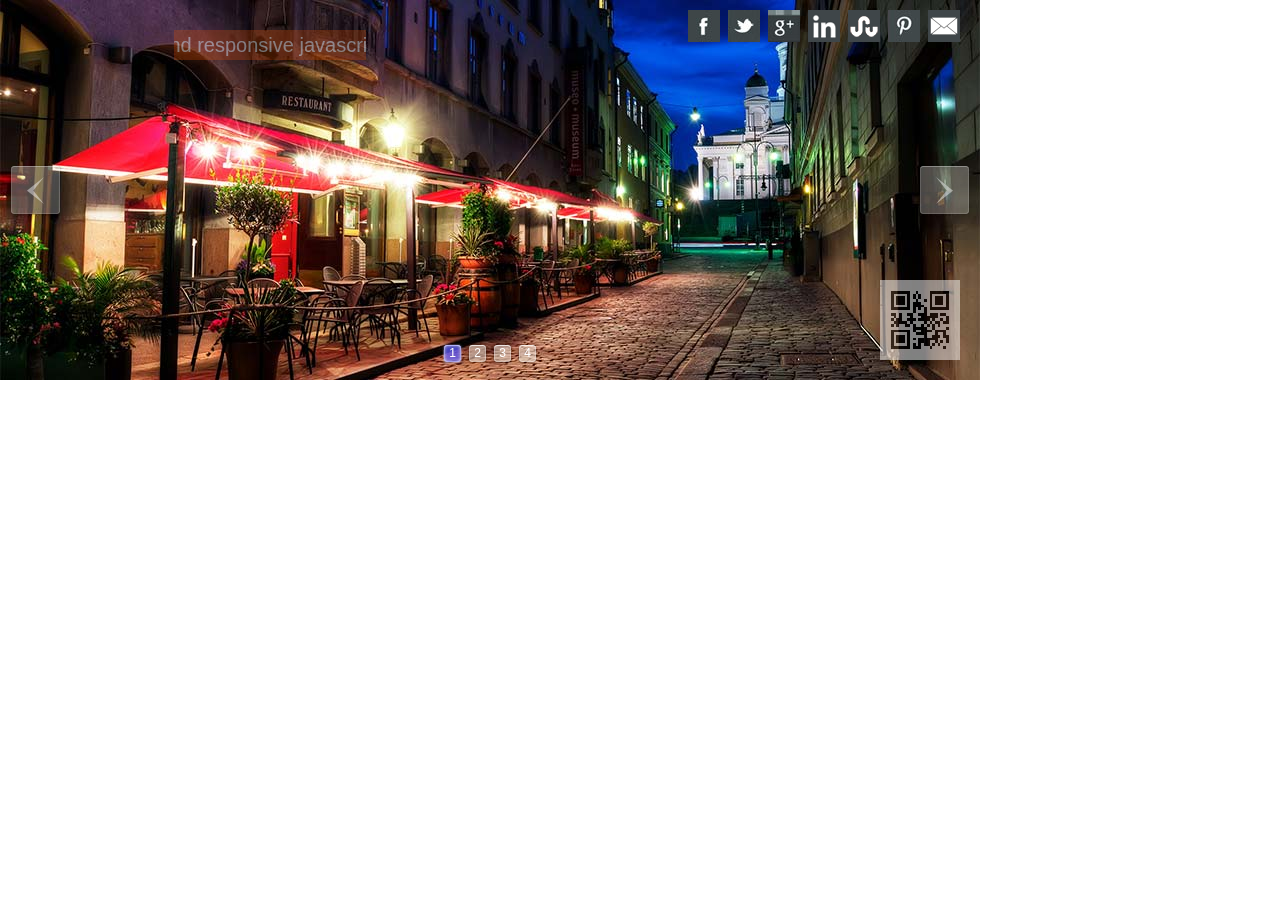
<file: jquery-slider-master/demos-jquery/introduction-slider.source.html>
﻿<!DOCTYPE html>
<html> 
<head> 
    <meta charset="utf-8">
    <meta name="viewport" content="width=device-width"> 
    <title>Introduction Slider Demo - Jssor Slider, Slideshow with Javascript Source Code</title>
</head> 
<body style="margin:0;padding:0; background:#fff; font-family: Arial, Verdana, Sans-Serif;"> 
    <!-- Caption Style -->
    <style> 
        .captionOrange, .captionBlack
        {
            color: #fff;
            font-size: 20px;
            line-height: 30px;
            text-align: center;
            border-radius: 4px;
        }
        .captionOrange
        {
            background: #EB5100;
            background-color: rgba(235, 81, 0, 0.6);
        }
        .captionBlack
        {
        	font-size:16px;
            background: #000;
            background-color: rgba(0, 0, 0, 0.4);
        }
        a.captionOrange, A.captionOrange:active, A.captionOrange:visited
        {
        	color: #ffffff;
        	text-decoration: none;
        }
        a.captionOrange:hover
        {
            color: #eb5100;
            text-decoration: underline;
            background-color: #eeeeee;
            background-color: rgba(238, 238, 238, 0.7);
        }
        .bricon
        {
            background: url(../img/browser-icons.png);
        }
    </style>
    <!-- it works the same with all jquery version from 1.x to 2.x -->
    <script type="text/javascript" src="../js/jquery-1.9.1.min.js"></script>
    <!-- use jssor.slider.mini.js (39KB) or jssor.sliderc.mini.js (31KB, with caption, no slideshow) or jssor.sliders.mini.js (26KB, no caption, no slideshow) instead for release -->
    <!-- jssor.slider.mini.js = jssor.sliderc.mini.js = jssor.sliders.mini.js = (jssor.core.js + jssor.utils.js + jssor.slider.js) -->
    <script type="text/javascript" src="../js/jssor.core.js"></script>
    <script type="text/javascript" src="../js/jssor.utils.js"></script>
    <script type="text/javascript" src="../js/jssor.slider.js"></script>
    <script>

        jQuery(document).ready(function ($) {
            //Reference http://www.jssor.com/development/slider-with-slideshow-jquery.html
            //Reference http://www.jssor.com/development/tool-slideshow-transition-viewer.html

            var _SlideshowTransitions = [
            //Collapse Random
            {$Duration: 1000, $Delay: 80, $Cols: 10, $Rows: 4, $Clip: 15, $SlideOut: true, $Easing: $JssorEasing$.$EaseOutQuad }
            //Fade in LR Chess
            , { $Duration: 1200, $Cols: 2, $During: { $Top: [0.3, 0.7] }, $FlyDirection: 4, $ChessMode: { $Column: 12 }, $Easing: { $Top: $JssorEasing$.$EaseInCubic, $Opacity: $JssorEasing$.$EaseLinear }, $ScaleVertical: 0.3, $Opacity: 2 }
            //Rotate VDouble+ out
            , { $Duration: 1000, $Rows: 2, $Zoom: 11, $Rotate: true, $SlideOut: true, $FlyDirection: 6, $Assembly: 2049, $ChessMode: { $Row: 15 }, $Easing: { $Left: $JssorEasing$.$EaseInExpo, $Top: $JssorEasing$.$EaseInExpo, $Zoom: $JssorEasing$.$EaseInExpo, $Opacity: $JssorEasing$.$EaseLinear, $Rotate: $JssorEasing$.$EaseInExpo }, $ScaleHorizontal: 1, $ScaleVertical: 2, $Opacity: 2, $Round: { $Rotate: 0.85} }
            //Swing Inside in Stairs
            , { $Duration: 1200, $Delay: 20, $Cols: 10, $Rows: 4, $Clip: 15, $During: { $Left: [0.3, 0.7], $Top: [0.3, 0.7] }, $FlyDirection: 9, $Formation: $JssorSlideshowFormations$.$FormationStraightStairs, $Assembly: 260, $Easing: { $Left: $JssorEasing$.$EaseInWave, $Top: $JssorEasing$.$EaseInWave, $Clip: $JssorEasing$.$EaseOutQuad }, $ScaleHorizontal: 0.2, $ScaleVertical: 0.1, $Round: { $Left: 1.3, $Top: 2.5} }
            //Zoom HDouble+ out
            , { $Duration: 1200, $Cols: 2, $Zoom: 11, $SlideOut: true, $FlyDirection: 1, $Assembly: 2049, $ChessMode: { $Column: 15 }, $Easing: { $Left: $JssorEasing$.$EaseInExpo, $Zoom: $JssorEasing$.$EaseInExpo, $Opacity: $JssorEasing$.$EaseLinear }, $ScaleHorizontal: 4, $Opacity: 2 }
            //Dodge Pet Inside in Stairs
            , { $Duration: 1500, $Delay: 20, $Cols: 10, $Rows: 4, $Clip: 15, $During: { $Left: [0.3, 0.7], $Top: [0.3, 0.7] }, $FlyDirection: 9, $Formation: $JssorSlideshowFormations$.$FormationStraightStairs, $Assembly: 260, $Easing: { $Left: $JssorEasing$.$EaseInWave, $Top: $JssorEasing$.$EaseInWave, $Clip: $JssorEasing$.$EaseOutQuad }, $ScaleHorizontal: 0.2, $ScaleVertical: 0.1, $Round: { $Left: 0.8, $Top: 2.5} }
            //Rotate Zoom+ out BL
            , { $Duration: 1200, $Zoom: 11, $Rotate: true, $SlideOut: true, $FlyDirection: 9, $Easing: { $Left: $JssorEasing$.$EaseInExpo, $Top: $JssorEasing$.$EaseInExpo, $Zoom: $JssorEasing$.$EaseInExpo, $Opacity: $JssorEasing$.$EaseLinear, $Rotate: $JssorEasing$.$EaseInExpo }, $ScaleHorizontal: 4, $ScaleVertical: 4, $Opacity: 2, $Round: { $Rotate: 0.8} }
            //Dodge Dance Inside in Random
            , { $Duration: 1500, $Delay: 80, $Cols: 10, $Rows: 4, $Clip: 15, $During: { $Left: [0.3, 0.7], $Top: [0.3, 0.7] }, $FlyDirection: 9, $Easing: { $Left: $JssorEasing$.$EaseInJump, $Top: $JssorEasing$.$EaseInJump, $Clip: $JssorEasing$.$EaseOutQuad }, $ScaleHorizontal: 0.3, $ScaleVertical: 0.3, $Round: { $Left: 0.8, $Top: 2.5} }
            //Rotate VFork+ out
            , { $Duration: 1200, $Rows: 2, $Zoom: 11, $Rotate: true, $SlideOut: true, $FlyDirection: 6, $Assembly: 2049, $ChessMode: { $Row: 28 }, $Easing: { $Left: $JssorEasing$.$EaseInExpo, $Top: $JssorEasing$.$EaseInExpo, $Zoom: $JssorEasing$.$EaseInExpo, $Opacity: $JssorEasing$.$EaseLinear, $Rotate: $JssorEasing$.$EaseInExpo }, $ScaleHorizontal: 3, $ScaleVertical: 1, $Opacity: 2, $Round: { $Rotate: 0.7} }
            //Clip and Chess in
            , { $Duration: 1200, $Cols: 10, $Rows: 4, $Clip: 15, $During: { $Top: [0.5, 0.5], $Clip: [0, 0.5] }, $FlyDirection: 8, $Formation: $JssorSlideshowFormations$.$FormationStraight, $ChessMode: { $Column: 12 }, $ScaleClip: 0.5 }
            //Swing Inside in Swirl
            , { $Duration: 1200, $Delay: 20, $Cols: 10, $Rows: 4, $Clip: 15, $During: { $Left: [0.3, 0.7], $Top: [0.3, 0.7] }, $FlyDirection: 9, $Formation: $JssorSlideshowFormations$.$FormationSwirl, $Assembly: 260, $Easing: { $Left: $JssorEasing$.$EaseInWave, $Top: $JssorEasing$.$EaseInWave, $Clip: $JssorEasing$.$EaseOutQuad }, $ScaleHorizontal: 0.2, $ScaleVertical: 0.1, $Round: { $Left: 1.3, $Top: 2.5} }
            //Rotate Zoom+ out
            , { $Duration: 1200, $Zoom: 11, $Rotate: true, $SlideOut: true, $Easing: { $Zoom: $JssorEasing$.$EaseInCubic, $Rotate: $JssorEasing$.$EaseInCubic }, $Opacity: 2, $Round: { $Rotate: 0.7} }
            //Dodge Pet Inside in ZigZag
            , { $Duration: 1500, $Delay: 20, $Cols: 10, $Rows: 4, $Clip: 15, $During: { $Left: [0.3, 0.7], $Top: [0.3, 0.7] }, $FlyDirection: 9, $Formation: $JssorSlideshowFormations$.$FormationZigZag, $Assembly: 260, $Easing: { $Left: $JssorEasing$.$EaseInWave, $Top: $JssorEasing$.$EaseInWave, $Clip: $JssorEasing$.$EaseOutQuad }, $ScaleHorizontal: 0.2, $ScaleVertical: 0.1, $Round: { $Left: 0.8, $Top: 2.5} }
            //Rotate Zoom- out TL
            , { $Duration: 1200, $Zoom: 1, $Rotate: true, $SlideOut: true, $FlyDirection: 5, $Easing: $JssorEasing$.$EaseLinear, $ScaleHorizontal: 0.8, $ScaleVertical: 0.8, $Opacity: 2, $Round: { $Rotate: 0.2} }
            //Rotate Zoom- in BR
            , { $Duration: 1200, $Zoom: 1, $Rotate: true, $During: { $Left: [0.2, 0.8], $Top: [0.2, 0.8], $Zoom: [0.2, 0.8], $Rotate: [0.2, 0.8] }, $FlyDirection: 10, $Easing: { $Zoom: $JssorEasing$.$EaseSwing, $Opacity: $JssorEasing$.$EaseLinear, $Rotate: $JssorEasing$.$EaseSwing }, $ScaleHorizontal: 0.6, $ScaleVertical: 0.6, $Opacity: 2, $Round: { $Rotate: 0.5} }
            // Wave out Eagle
            , { $Duration: 1500, $Delay: 60, $Cols: 24, $SlideOut: true, $FlyDirection: 8, $Formation: $JssorSlideshowFormations$.$FormationCircle, $Easing: $JssorEasing$.$EaseInWave, $ScaleVertical: 0.5, $Round: { $Top: 1.5} }
            //Expand Stairs
            , { $Duration: 1000, $Delay: 30, $Cols: 10, $Rows: 4, $Clip: 15, $Formation: $JssorSlideshowFormations$.$FormationStraightStairs, $Assembly: 2050, $Easing: $JssorEasing$.$EaseInQuad }
            //Fade Clip out H
            , { $Duration: 1200, $Delay: 20, $Clip: 3, $SlideOut: true, $Assembly: 260, $Easing: { $Clip: $JssorEasing$.$EaseOutCubic, $Opacity: $JssorEasing$.$EaseLinear }, $Opacity: 2 }
            //Dodge Pet Inside in Random Chess
            , { $Duration: 1500, $Delay: 80, $Cols: 10, $Rows: 4, $Clip: 15, $During: { $Left: [0.2, 0.8], $Top: [0.2, 0.8] }, $FlyDirection: 9, $ChessMode: { $Column: 15, $Row: 15 }, $Easing: { $Left: $JssorEasing$.$EaseInWave, $Top: $JssorEasing$.$EaseInWave, $Clip: $JssorEasing$.$EaseLinear }, $ScaleHorizontal: 0.2, $ScaleVertical: 0.1, $Round: { $Left: 0.8, $Top: 2.5} }
            ];

            //Reference http://www.jssor.com/development/slider-with-caption-jquery.html
            //Reference http://www.jssor.com/development/reference-ui-definition.html#captiondefinition
            //Reference http://www.jssor.com/development/tool-caption-transition-viewer.html

            var _CaptionTransitions = [];
            _CaptionTransitions["L"] = { $Duration: 900, $FlyDirection: 1, $Easing: { $Left: $JssorEasing$.$EaseInCubic }, $ScaleHorizontal: 0.6, $Opacity: 2 };
            _CaptionTransitions["R"] = { $Duration: 900, $FlyDirection: 2, $Easing: { $Left: $JssorEasing$.$EaseInCubic }, $ScaleHorizontal: 0.6, $Opacity: 2 };
            _CaptionTransitions["T"] = { $Duration: 900, $FlyDirection: 4, $Easing: { $Top: $JssorEasing$.$EaseInCubic }, $ScaleVertical: 0.6, $Opacity: 2 };
            _CaptionTransitions["B"] = { $Duration: 900, $FlyDirection: 8, $Easing: { $Top: $JssorEasing$.$EaseInCubic }, $ScaleVertical: 0.6, $Opacity: 2 };
            _CaptionTransitions["TR"] = { $Duration: 900, $FlyDirection: 6, $Easing: { $Left: $JssorEasing$.$EaseInCubic, $Top: $JssorEasing$.$EaseInCubic }, $ScaleHorizontal: 0.6, $ScaleVertical: 0.6, $Opacity: 2 };

            _CaptionTransitions["L|IB"] = { $Duration: 1200, $FlyDirection: 1, $Easing: { $Left: $JssorEasing$.$EaseInOutBack }, $ScaleHorizontal: 0.6, $Opacity: 2 };
            _CaptionTransitions["R|IB"] = { $Duration: 1200, $FlyDirection: 2, $Easing: { $Left: $JssorEasing$.$EaseInOutBack }, $ScaleHorizontal: 0.6, $Opacity: 2 };
            _CaptionTransitions["T|IB"] = { $Duration: 1200, $FlyDirection: 4, $Easing: { $Top: $JssorEasing$.$EaseInOutBack }, $ScaleVertical: 0.6, $Opacity: 2 };

            _CaptionTransitions["CLIP|LR"] = { $Duration: 900, $Clip: 3, $Easing: { $Clip: $JssorEasing$.$EaseInOutCubic }, $Opacity: 2 };
            _CaptionTransitions["CLIP|TB"] = { $Duration: 900, $Clip: 12, $Easing: { $Clip: $JssorEasing$.$EaseInOutCubic }, $Opacity: 2 };
            _CaptionTransitions["CLIP|L"] = { $Duration: 900, $Clip: 1, $Easing: { $Clip: $JssorEasing$.$EaseInOutCubic }, $Opacity: 2 };

            _CaptionTransitions["MCLIP|R"] = { $Duration: 900, $Clip: 2, $Move: true, $Easing: { $Clip: $JssorEasing$.$EaseInOutCubic }, $Opacity: 2 };
            _CaptionTransitions["MCLIP|T"] = { $Duration: 900, $Clip: 4, $Move: true, $Easing: { $Clip: $JssorEasing$.$EaseInOutCubic }, $Opacity: 2 };

            _CaptionTransitions["WV|B"] = { $Duration: 1200, $FlyDirection: 10, $Easing: { $Left: $JssorEasing$.$EaseInWave, $Top: $JssorEasing$.$EaseLinear }, $ScaleHorizontal: 0.2, $ScaleVertical: 0.6, $Opacity: 2, $Round: { $Left: 1.5} };

            _CaptionTransitions["TORTUOUS|VB"] = { $Duration: 1800, $Zoom: 1, $FlyDirection: 8, $Easing: { $Top: $JssorEasing$.$EaseOutWave, $Zoom: $JssorEasing$.$EaseOutCubic }, $ScaleVertical: 0.2, $Opacity: 2, $During: { $Top: [0, 0.7] }, $Round: { $Top: 1.3} };

            _CaptionTransitions["LISTH|R"] = { $Duration: 1500, $Clip: 1, $FlyDirection: 2, $Easing: $JssorEasing$.$EaseInOutCubic, $ScaleHorizontal: 0.8, $ScaleClip: 0.8, $Opacity: 2, $During: { $Left: [0.4, 0.6], $Clip: [0, 0.4], $Opacity: [0.4, 0.6]} };

            _CaptionTransitions["RTT|360"] = { $Duration: 900, $Rotate: 1, $Easing: { $Opacity: $JssorEasing$.$EaseLinear, $Rotate: $JssorEasing$.$EaseInQuad }, $Opacity: 2 };
            _CaptionTransitions["RTT|10"] = { $Duration: 900, $Zoom: 11, $Rotate: 1, $Easing: { $Zoom: $JssorEasing$.$EaseInExpo, $Opacity: $JssorEasing$.$EaseLinear, $Rotate: $JssorEasing$.$EaseInExpo }, $Opacity: 2, $Round: { $Rotate: 0.8} };

            _CaptionTransitions["RTTL|BR"] = { $Duration: 900, $Zoom: 11, $Rotate: 1, $FlyDirection: 10, $Easing: { $Left: $JssorEasing$.$EaseInCubic, $Top: $JssorEasing$.$EaseInCubic, $Zoom: $JssorEasing$.$EaseInCubic, $Opacity: $JssorEasing$.$EaseLinear, $Rotate: $JssorEasing$.$EaseInCubic }, $ScaleHorizontal: 0.6, $ScaleVertical: 0.6, $Opacity: 2, $Round: { $Rotate: 0.8} };

            _CaptionTransitions["T|IE*IE"] = { $Duration: 1800, $Zoom: 11, $Rotate: -1.5, $FlyDirection: 4, $Easing: { $Top: $JssorEasing$.$EaseInOutElastic, $Zoom: $JssorEasing$.$EaseInElastic, $Rotate: $JssorEasing$.$EaseInOutElastic }, $ScaleVertical: 0.8, $Opacity: 2, $During: { $Zoom: [0, 0.8], $Opacity: [0, 0.7] }, $Round: { $Rotate: 0.5} };

            _CaptionTransitions["RTTS|R"] = { $Duration: 900, $Zoom: 1, $Rotate: 1, $FlyDirection: 2, $Easing: { $Left: $JssorEasing$.$EaseInQuad, $Zoom: $JssorEasing$.$EaseInQuad, $Rotate: $JssorEasing$.$EaseInQuad, $Opacity: $JssorEasing$.$EaseOutQuad }, $ScaleHorizontal: 0.6, $Opacity: 2, $Round: { $Rotate: 1.2} };
            _CaptionTransitions["RTTS|T"] = { $Duration: 900, $Zoom: 1, $Rotate: 1, $FlyDirection: 4, $Easing: { $Top: $JssorEasing$.$EaseInQuad, $Zoom: $JssorEasing$.$EaseInQuad, $Rotate: $JssorEasing$.$EaseInQuad, $Opacity: $JssorEasing$.$EaseOutQuad }, $ScaleVertical: 0.6, $Opacity: 2, $Round: { $Rotate: 1.2} };

            _CaptionTransitions["DDGDANCE|RB"] = { $Duration: 1800, $Zoom: 1, $FlyDirection: 10, $Easing: { $Left: $JssorEasing$.$EaseInJump, $Top: $JssorEasing$.$EaseInJump, $Zoom: $JssorEasing$.$EaseOutQuad }, $ScaleHorizontal: 0.3, $ScaleVertical: 0.3, $Opacity: 2, $During: { $Left: [0, 0.8], $Top: [0, 0.8] }, $Round: { $Left: 0.8, $Top: 2.5} };
            _CaptionTransitions["ZMF|10"] = { $Duration: 900, $Zoom: 11, $Easing: { $Zoom: $JssorEasing$.$EaseInExpo, $Opacity: $JssorEasing$.$EaseLinear }, $Opacity: 2 };
            _CaptionTransitions["DDG|TR"] = { $Duration: 1200, $Zoom: 1, $FlyDirection: 6, $Easing: { $Left: $JssorEasing$.$EaseInJump, $Top: $JssorEasing$.$EaseInJump, $Zoom: $JssorEasing$.$ }, $ScaleHorizontal: 0.3, $ScaleVertical: 0.3, $Opacity: 2, $During: { $Left: [0, 0.8], $Top: [0, 0.8] }, $Round: { $Left: 0.8, $Top: 0.8} };

            _CaptionTransitions["FLTTR|R"] = { $Duration: 900, $FlyDirection: 10, $Easing: { $Left: $JssorEasing$.$EaseLinear, $Top: $JssorEasing$.$EaseInWave }, $ScaleHorizontal: 0.2, $ScaleVertical: 0.1, $Opacity: 2, $Round: { $Top: 1.3} };
            _CaptionTransitions["FLTTRWN|LT"] = { $Duration: 1800, $Zoom: 1, $FlyDirection: 5, $Easing: { $Left: $JssorEasing$.$EaseInOutSine, $Top: $JssorEasing$.$EaseInWave, $Zoom: $JssorEasing$.$EaseInOutQuad }, $ScaleHorizontal: 0.5, $ScaleVertical: 0.2, $Opacity: 2, $During: { $Left: [0, 0.7], $Top: [0.1, 0.7] }, $Round: { $Top: 1.3} };

            _CaptionTransitions["ATTACK|BR"] = { $Duration: 1500, $Zoom: 1, $FlyDirection: 10, $Easing: { $Left: $JssorEasing$.$EaseOutWave, $Top: $JssorEasing$.$EaseInExpo }, $ScaleHorizontal: 0.1, $ScaleVertical: 0.5, $Opacity: 2, $During: { $Left: [0.3, 0.7], $Top: [0, 0.7] }, $Round: { $Left: 1.3} };

            _CaptionTransitions["FADE"] = { $Duration: 900, $Opacity: 2 };

            var options = {
                $AutoPlay: true,                                    //[Optional] Whether to auto play, to enable slideshow, this option must be set to true, default value is false
                $AutoPlaySteps: 1,                                  //[Optional] Steps to go for each navigation request (this options applys only when slideshow disabled), the default value is 1
                $AutoPlayInterval: 2000,                            //[Optional] Interval (in milliseconds) to go for next slide since the previous stopped if the slider is auto playing, default value is 3000
                $PauseOnHover: 1,                                   //[Optional] Whether to pause when mouse over if a slider is auto playing, 0 no pause, 1 pause for desktop, 2 pause for touch device, 3 pause for desktop and touch device, default value is 1

                $ArrowKeyNavigation: true,   			            //[Optional] Allows keyboard (arrow key) navigation or not, default value is false
                $SlideEasing: $JssorEasing$.$EaseOutQuint,          //[Optional] Specifies easing for right to left animation, default value is $JssorEasing$.$EaseOutQuad
                $SlideDuration: 1200,                                //[Optional] Specifies default duration (swipe) for slide in milliseconds, default value is 500
                $MinDragOffsetToSlide: 20,                          //[Optional] Minimum drag offset to trigger slide , default value is 20
                //$SlideWidth: 600,                                 //[Optional] Width of every slide in pixels, default value is width of 'slides' container
                //$SlideHeight: 300,                                //[Optional] Height of every slide in pixels, default value is height of 'slides' container
                $SlideSpacing: 0, 					                //[Optional] Space between each slide in pixels, default value is 0
                $DisplayPieces: 1,                                  //[Optional] Number of pieces to display (the slideshow would be disabled if the value is set to greater than 1), the default value is 1
                $ParkingPosition: 0,                                //[Optional] The offset position to park slide (this options applys only when slideshow disabled), default value is 0.
                $UISearchMode: 1,                                   //[Optional] The way (0 parellel, 1 recursive, default value is 1) to search UI components (slides container, loading screen, navigator container, arrow navigator container, thumbnail navigator container etc).
                $PlayOrientation: 1,                                //[Optional] Orientation to play slide (for auto play, navigation), 1 horizental, 2 vertical, 5 horizental reverse, 6 vertical reverse, default value is 1
                $DragOrientation: 3,                                //[Optional] Orientation to drag slide, 0 no drag, 1 horizental, 2 vertical, 3 either, default value is 1 (Note that the $DragOrientation should be the same as $PlayOrientation when $DisplayPieces is greater than 1, or parking position is not 0)

                $SlideshowOptions: {                                //[Optional] Options to specify and enable slideshow or not
                    $Class: $JssorSlideshowRunner$,                 //[Required] Class to create instance of slideshow
                    $Transitions: _SlideshowTransitions,            //[Required] An array of slideshow transitions to play slideshow
                    $TransitionsOrder: 1,                           //[Optional] The way to choose transition to play slide, 1 Sequence, 0 Random
                    $ShowLink: true                                    //[Optional] Whether to bring slide link on top of the slider when slideshow is running, default value is false
                },

                $CaptionSliderOptions: {                            //[Optional] Options which specifies how to animate caption
                    $Class: $JssorCaptionSlider$,                   //[Required] Class to create instance to animate caption
                    $CaptionTransitions: _CaptionTransitions,       //[Required] An array of caption transitions to play caption, see caption transition section at jssor slideshow transition builder
                    $PlayInMode: 1,                                 //[Optional] 0 None (no play), 1 Chain (goes after main slide), 3 Chain Flatten (goes after main slide and flatten all caption animations), default value is 1
                    $PlayOutMode: 3                                 //[Optional] 0 None (no play), 1 Chain (goes before main slide), 3 Chain Flatten (goes before main slide and flatten all caption animations), default value is 1
                },

                $ArrowNavigatorOptions: {                       //[Optional] Options to specify and enable arrow navigator or not
                    $Class: $JssorArrowNavigator$,              //[Requried] Class to create arrow navigator instance
                    $ChanceToShow: 1,                               //[Required] 0 Never, 1 Mouse Over, 2 Always
                    $AutoCenter: 2,                                 //[Optional] Auto center arrows in parent container, 0 No, 1 Horizontal, 2 Vertical, 3 Both, default value is 0
                    $Steps: 1                                       //[Optional] Steps to go for each navigation request, default value is 1
                },

                $BulletNavigatorOptions: {                                //[Optional] Options to specify and enable navigator or not
                    $Class: $JssorBulletNavigator$,                       //[Required] Class to create navigator instance
                    $ChanceToShow: 2,                               //[Required] 0 Never, 1 Mouse Over, 2 Always
                    $AutoCenter: 1,                                 //[Optional] Auto center navigator in parent container, 0 None, 1 Horizontal, 2 Vertical, 3 Both, default value is 0
                    $Steps: 1,                                      //[Optional] Steps to go for each navigation request, default value is 1
                    $Lanes: 1,                                      //[Optional] Specify lanes to arrange items, default value is 1
                    $SpacingX: 4,                                   //[Optional] Horizontal space between each item in pixel, default value is 0
                    $SpacingY: 4,                                   //[Optional] Vertical space between each item in pixel, default value is 0
                    $Orientation: 1                                 //[Optional] The orientation of the navigator, 1 horizontal, 2 vertical, default value is 1
                }
            };

            var jssor_slider1 = new $JssorSlider$("slider1_container", options);
            //responsive code begin
            //you can remove responsive code if you don't want the slider scales while window resizes
            function ScaleSlider() {
                var parentWidth = jssor_slider1.$Elmt.parentNode.clientWidth;
                if (parentWidth)
                    jssor_slider1.$SetScaleWidth(Math.max(Math.min(parentWidth, 980), 300));
                else
                    window.setTimeout(ScaleSlider, 30);
            }

            ScaleSlider();

            if (!navigator.userAgent.match(/(iPhone|iPod|iPad|BlackBerry|IEMobile)/)) {
                $(window).bind('resize', ScaleSlider);
            }


            //if (navigator.userAgent.match(/(iPhone|iPod|iPad)/)) {
            //    $(window).bind("orientationchange", ScaleSlider);
            //}
            //responsive code end
        });
    </script>

    <!-- Jssor Slider Begin -->
    <!-- You can move inline styles to css file or css block. --> 
    <div id="slider1_container" style="position: relative; width: 980px;
        height: 380px; overflow: hidden;">
        <style>
            /* this line can be removed, but it really helps in case of css conflicts in your page */
            .slider1 div { position: relative; margin: 0px; padding: 0px; }
        </style>
 
        <!-- Loading Screen --> 
        <div u="loading" style="position: absolute; top: 0px; left: 0px;">
            <div style="filter: alpha(opacity=70); opacity:0.7; position: absolute; display: block;

                background-color: #000; top: 0px; left: 0px;width: 100%; height:100%;"> 
            </div> 
            <div style="position: absolute; display: block; background: url(../img/loading.gif) no-repeat center center;

                top: 0px; left: 0px;width: 100%;height:100%;">
            </div> 
        </div> 
 
        <!-- Slides Container --> 
        <div u="slides" style="cursor: move; position: absolute; left: 0px; top: 0px; width: 980px; height: 380px;
            overflow: hidden;">
            <div>
                <img u="image" src="../img/home/01.jpg" />
                <div u=caption t="CLIP|LR" du="1500" class="captionOrange"  style="position:absolute; left:20px; top: 30px; width:500px; height:30px;"> 
                Touch swipe and responsive javascript image slider
                </div>
                <div u=caption t="L|IB" t2=L d=-900 class="captionBlack"  style="position:absolute; left:360px; top: 130px; width:60px; height:30px;"> 
                comes
                </div> 
                <div u=caption t="RTT|360" d=-200 class="captionBlack"  style="position:absolute; left:360px; top: 180px; width:60px; height:30px;"> 
                with
                </div>
                <div u=caption t="DDGDANCE|RB" t2="RTT|10" d=-1800 du=3800 class="captionOrange" style="position:absolute; left:560px; top: 110px; width:200px; height:120px; text-align: left;">
                    &nbsp; Banner Slider<br />
                    &nbsp; Image Gallery Slider<br />
                    &nbsp; Image Slider<br />
                    &nbsp; Carousel Slider
                </div>
                <div u=caption t="T|IE*IE" d=-1600 du=3800 t2="B" class="captionOrange" style="position:absolute; left:20px; top: 310px; width:330px; height:30px;">
                    slideshow and responsive slider ...
                </div>
                <div u="caption" t="ZMF|10" t2="B" d=-1300 style="position:absolute;left:420px;top:280px;width:90px;height:40px;font-size:36px;color:#fff;line-height:40px;">390+</div>
                <div u="caption" t="CLIP|L" d=-300 style="position:absolute;left:520px;top:280px;width:160px;height:40px;font-size:36px;color:#fff;line-height:40px; text-align: center;">caption</div>
                <a class="captionOrange" u="caption" t="CLIP|L" d=-300 href="http://www.jssor.com/development/tool-caption-transition-viewer.html" style="position:absolute;left:720px;top:280px;width:220px;height:40px;font-size:36px;color:#fff;line-height:40px;">transitions</a>
            </div>
            <div> 
                <img u="image" src="../img/home/02.jpg" />
                <a class="captionOrange" href="http://www.jssor.com/development/tool-slideshow-transition-viewer.html" style="position: absolute; top: 300px; left: 630px; width: 250px; height: 30px;">360+ Slideshow Transitions</a>
                <div u=caption t="CLIP|LR" t2="B" du="2000" class="captionOrange"  style="position:absolute; left:20px; top: 300px; width:500px; height:30px;"> 
                Jssor Slider is one of best performance sliders
                </div>
                <div u="caption" t="FADE" t2="B" d=-450 class=captionBlack style="position: absolute; left:700px;top:120px;width:200px;height:90px;">
                        No-JQuery<br />
                        Independent<br />
                        Javascript Code
                </div>
                <div u="caption" t="T|IB" t2="R" d=-600 class=captionOrange style="position: absolute; top: 90px; left: 720px; width: 160px;
                    height: 90px;  line-height: 90px;">
                    Compress
                </div>
                <div u="caption" t="MCLIP|T" t2="T" d=-450 style="position:absolute;left:505px;top:40px;width:200px;height:30px;font-size:18px;color:#fff;line-height:30px;text-align:center;">Size&nbsp; &nbsp; &nbsp;CPU Usage</div>
                <div u="caption" t="MCLIP|R" d=-300 style="position:absolute;left:325px;top:90px;width:350px;height:30px;font-size:18px;color:#fff;line-height:30px;">Slider with Slideshow&nbsp; &nbsp; &nbsp; 23KB&nbsp; &nbsp; &nbsp; &nbsp; &nbsp; ~4%</div>
                <div u="caption" t="MCLIP|R" d=-300 style="position:absolute;left:325px;top:140px;width:350px;height:30px;font-size:18px;color:#fff;line-height:30px;">Slider with Caption&nbsp; &nbsp; &nbsp; &nbsp; &nbsp; 18KB&nbsp; &nbsp; &nbsp; &nbsp; &nbsp; ~4%</div>
                <div u="caption" t="MCLIP|R" d=-300 style="position:absolute;left:325px;top:190px;width:350px;height:30px;font-size:18px;color:#fff;line-height:30px;">Slider&nbsp; &nbsp; &nbsp; &nbsp; &nbsp; &nbsp; &nbsp; &nbsp; &nbsp; &nbsp; &nbsp; &nbsp; &nbsp; &nbsp; &nbsp; &nbsp;17KB&nbsp; &nbsp; &nbsp; &nbsp; &nbsp; ~1%</div>
            </div>
            <div> 
                <img u="image" src="../img/home/03.jpg" />
                <a class="captionOrange" href="http://www.jssor.com/demos/index.html" style="position: absolute; top: 50px; right: 30px; width: 200px;">30+ Templates</a>
                <div u=caption t="T" t2=NO style="position: absolute; left: 20px; top:30px; width:600px; height:90px; color: #fff; line-height: 30px; text-align: center;"> 
                    Jssor Slider is touch swipe image slideshow with 360+ javascript slideshow effects.<br />
                    When touch Jssor Slider,<br />
                    it will freeze and then move to the direction that finger swipes to.
                </div>
                <div u=caption t="L" d=-750 class="captionOrange"  style="position:absolute; left:20px; top: 300px; width:130px; height:30px;"> 
                Jssor slider
                </div>
                <div u=caption t="CLIP|L" t2=B d=-450 class="captionBlack"  style="position:absolute; left:160px; top: 300px; width:30px; height:30px;"> 
                is
                </div>
                <div u=caption t="DDG|TR" t2="TORTUOUS|VB" d=-750 class="captionOrange"  style="position:absolute; left:200px; top: 300px; width:300px; height:30px;"> 
                most scalable photo slideshow
                </div>
                <div u=caption t="RTT|10" d=-450 class="captionBlack"  style="position:absolute; left:430px; top: 240px; width:30px; height:30px;"> 
                for
                </div>
                <div u=caption t="TORTUOUS|VB" d=-750 class="captionOrange"  style="position:absolute; left:590px; top: 220px; width:80px; height:30px;"> 
                photo
                </div>
                <div u=caption t="T" d=-450 class="captionOrange"  style="position:absolute; left:720px; top: 200px; width:80px; height:30px;"> 
                image
                </div>
                <div u=caption t="FLTTR|R" t2="B" d=-600 class="captionOrange"  style="position:absolute; left:560px; top: 300px; width:80px; height:30px;"> 
                picture
                </div>
                <div u=caption t="ATTACK|BR" d=-600 class="captionOrange"  style="position:absolute; left:760px; top: 310px; width:80px; height:30px;"> 
                content
                </div>
                <div u="caption" t="FLTTRWN|LT" d=-900 style="position:absolute;left:460px;top:160px;width:130px;height:30px;font-size:28px;color:#fff;line-height:30px;">html code</div>
                <div u="caption" t="RTTS|R" d=-900 style="position:absolute;left:760px;top:120px;width:130px;height:30px;font-size:28px;color:#fff;line-height:30px;">web page</div>
                <div u="caption" t="R|IB" t2=R d=-900 style="position:absolute;left:860px;top:250px;width:60px;height:30px;font-size:28px;color:#fff;line-height:30px;">text</div>
            </div>
            <div>
                <img u="image" src="../img/home/04.jpg" />
                <div u=caption t="RTTS|T" d=-300 t2="B" class=captionOrange style="position:absolute; left:20px; top: 330px; width:300px; height:30px;"> 
                one of the most reliable sliders
                </div>
                <div u=caption t="T|IB" t2="T" d=-300 class="captionOrange"  style="position:absolute; left:20px; top: 100px; width:130px; height:30px;"> 
                All browsers
                </div>
                <div u=caption t="T|IB" t2=L d=-900 class="captionBlack"  style="position:absolute; left:60px; top: 170px; width:100px; height:30px;"> 
                supported
                </div>
                <div u="caption" t="WV|B" t2="T" d=-600 class=bricon style="position:absolute; top:50px; left: 220px; width:30px; height:30px; background-position: 0px 0px;"></div>
                <div u="caption" t="WV|B" t2="T" d="-1100" class=bricon style="position:absolute; top:100px; left: 220px; width:30px; height:30px; background-position: -30px 0px;"></div>
                <div u="caption" t="WV|B" t2="T" d="-1100" class=bricon style="position:absolute; top:150px; left: 220px; width:30px; height:30px; background-position: -60px 0px;"></div>
                <div u="caption" t="WV|B" t2="T" d="-1100" class=bricon style="position:absolute; top:200px; left: 220px; width:30px; height:30px; background-position: -90px 0px;"></div>
                <div u="caption" t="WV|B" t2="T" d="-1100" class=bricon style="position:absolute; top:250px; left: 220px; width:30px; height:30px; background-position: -120px 0px;"></div>
                <div u="caption" t="LISTH|R" t2="CLIP|TB" d=-600 class=captionOrange style="position: absolute; top: 40px; left: 280px; width: 180px;
                    height: 250px; text-align: left; line-height: 50px;">
                        &nbsp; Chrome&nbsp; &nbsp; &nbsp; 3+<br />
                        &nbsp; Firerfox&nbsp; &nbsp; &nbsp; 2+<br />
                        &nbsp; IE&nbsp; &nbsp; &nbsp; &nbsp; &nbsp; &nbsp; &nbsp; 6+<br />
                        &nbsp; Safari&nbsp; &nbsp; &nbsp; &nbsp; 3.1+<br />
                        &nbsp; Opera&nbsp; &nbsp; &nbsp; &nbsp;10+
                </div>
                <div u=caption t="TR" t2="T" d=-900 class="captionOrange"  style="position:absolute; left:700px; top: 40px; width:130px; height:30px;"> 
                All devices
                </div>
                <div u=caption t="R" t2=R d=-900 class="captionBlack"  style="position:absolute; left:780px; top: 55px; width:100px; height:30px;"> 
                supported
                </div>
                <div u="caption" t="T|IB" d=-900 style="position:absolute;left:525px;top:90px;width:220px;height:30px;font-size:28px;color:#fff;line-height:30px;">Windows Phone</div>
                <div u="caption" t="T|IB" t2="ZMF|10" d=-900 style="position:absolute;left:560px;top:160px;width:120px;height:30px;font-size:28px;color:#fff;line-height:30px;">Android</div>
                <div u="caption" t="T|IB" t2=R d=-900 style="position:absolute;left:760px;top:140px;width:60px;height:30px;font-size:28px;color:#fff;line-height:30px;">iOS</div>
                <img u="caption" t="T|IB" t2=B d=-900 src="../img/home/moc-iphone.png" style="position:absolute;left:600px;top:230px;width:120px;height:80px;" />
                <img u="caption" t="RTTL|BR" d=-450 src="../img/home/moc-ipad.png" style="position:absolute;left:750px;top:220px;width:77px;height:100px;" />
            </div>

            <!-- Example to add fixed static share buttons in slider BEGIN -->
            <!-- Remove it if no need -->
            <!-- Share Button Styles -->
            <style>
                .share-icon {
                    display: inline-block;
                    float: left;
                    margin: 4px;
                    width: 32px;
                    height: 32px;
                    cursor: pointer;
                    vertical-align: middle;
                    background-image: url(../img/share/share-icons.png);
                }

                .share-facebook {
                    background-position: 0px 0px;
                }

                    .share-facebook:hover {
                        background-position: 0px -40px;
                    }

        .share-twitter {
            background-position: -40px 0px;
        }

            .share-twitter:hover {
                background-position: -40px -40px;
            }

        .share-pinterest {
            background-position: -80px 0px;
        }

            .share-pinterest:hover {
                background-position: -80px -40px;
            }

                .share-linkedin {
                    background-position: -240px 0px;
                }

                    .share-linkedin:hover {
                        background-position: -240px -40px;
                    }


                .share-googleplus {
                    background-position: -120px 0px;
                }

                    .share-googleplus:hover {
                        background-position: -120px -40px;
                    }


        .share-stumbleupon {
            background-position: -360px 0px;
        }

            .share-stumbleupon:hover {
                background-position: -360px -40px;
            }

                .share-email {
                    background-position: -320px 0px;
                }

                    .share-email:hover {
                        background-position: -320px -40px;
                    }
            </style>

            <div u="any" style="position: absolute; display: block; top: 6px; right: 16px; width: 280px; height: 40px;">

                <a class="share-icon share-facebook" target="_blank" href="http://www.facebook.com/sharer.php?u=http://jssor.com" title="Share on Facebook"></a>
                <a class="share-icon share-twitter" target="_blank" href="http://twitter.com/share?url=http://jssor.com&text=jQuery%20Image%20Slider/Slideshow/Carousel/Gallery/Banner%20javascript+html%20TOUCH%20SWIPE%20Responsive" title="Share on Twitter"></a>
                <a class="share-icon share-googleplus" target="_blank" href="https://plus.google.com/share?url=http://jssor.com" title="Share on Google Plus"></a>
                <a class="share-icon share-linkedin" target="_blank" href="http://www.linkedin.com/shareArticle?mini=true&url=http://jssor.com" title="Share on LinkedIn"></a>
                <a class="share-icon share-stumbleupon" target="_blank" href="http://www.stumbleupon.com/submit?url=http://jssor.com&title=jQuery%20Image%20Slider/Slideshow/Carousel/Gallery/Banner%20javascript+html%20TOUCH%20SWIPE%20Responsive" title="Share on StumbleUpon"></a>
                <a class="share-icon share-pinterest" target="_blank" href="http://pinterest.com/pin/create/button/?url=http://jssor.com&media=http://jssor.com/img/site/jssor.slider.jpg&description=jQuery%20Image%20Slider/Slideshow/Carousel/Gallery/Banner%20javascript+html%20TOUCH%20SWIPE%20Responsive" title="Share on Pinterst"></a>
                <a class="share-icon share-email" target="_blank" href="mailto:?Subject=Jssor%20Slider&Body=Highly%20recommended%20jQuery%20Image%20Slider/Slideshow/Carousel/Gallery/Banner%20javascript+html%20TOUCH%20SWIPE%20Responsive%20http://jssor.com" title="Share by Email"></a>
            </div>
            <!-- Example to add fixed static share buttons in slider END -->

            <!-- Example to add fixed static QR code in slider BEGIN -->
            <!-- Remove it if no need -->
            <!-- QR Code Style -->
            <style>
                @media only screen and (max-width: 980px) {
                    .qr_code {
                        display: none;
                    }
                }
            </style>
            <img u="any" class="qr_code" src="../img/qr/jssor.com.png" style="position: absolute; width: 80px; height: 80px; bottom: 20px; right: 20px; opacity: .5; filter: alpha(opacity=50);" />
            <!-- Example to add fixed static QR code in slider END -->
        </div> 
 
        <!-- Bullet Navigator Skin Begin -->
        <style>
            /* jssor slider bullet navigator skin 03 css */
            /*
            .jssorb03 div           (normal)
            .jssorb03 div:hover     (normal mouseover)
            .jssorb03 .av           (active)
            .jssorb03 .av:hover     (active mouseover)
            .jssorb03 .dn           (mousedown)
            */
            .jssorb03 div, .jssorb03 div:hover, .jssorb03 .av
            {
                background: url(../img/b03.png) no-repeat;
                overflow:hidden;
                cursor: pointer;
            }
            .jssorb03 div { background-position: -5px -4px; }
            .jssorb03 div:hover, .jssorb03 .av:hover { background-position: -35px -4px; }
            .jssorb03 .av { background-position: -65px -4px; }
            .jssorb03 .dn, .jssorb03 .dn:hover { background-position: -95px -4px; }
        </style>
        <!-- bullet navigator container -->
        <div u="navigator" class="jssorb03" style="position: absolute; bottom: 16px; left: 6px;">
            <!-- bullet navigator item prototype -->
            <div u="prototype" style="POSITION: absolute; WIDTH: 21px; HEIGHT: 21px; text-align:center; line-height:21px; color:White; font-size:12px;"><NumberTemplate></NumberTemplate></div>
        </div>
        <!-- Bullet Navigator Skin End -->
        
        <!-- Arrow Navigator Skin Begin -->
        <style>
            /* jssor slider arrow navigator skin 20 css */
            /*
            .jssora20l              (normal)
            .jssora20r              (normal)
            .jssora20l:hover        (normal mouseover)
            .jssora20r:hover        (normal mouseover)
            .jssora20ldn            (mousedown)
            .jssora20rdn            (mousedown)
            */
            .jssora20l, .jssora20r, .jssora20ldn, .jssora20rdn
            {
            	position: absolute;
            	cursor: pointer;
            	display: block;
                background: url(../img/a20.png) no-repeat;
                overflow:hidden;
            }
            .jssora20l { background-position: -3px -33px; }
            .jssora20r { background-position: -63px -33px; }
            .jssora20l:hover { background-position: -123px -33px; }
            .jssora20r:hover { background-position: -183px -33px; }
            .jssora20ldn { background-position: -243px -33px; }
            .jssora20rdn { background-position: -303px -33px; }
        </style>
        <!-- Arrow Left -->
        <span u="arrowleft" class="jssora20l" style="width: 55px; height: 55px; top: 123px; left: 8px;">
        </span>
        <!-- Arrow Right -->
        <span u="arrowright" class="jssora20r" style="width: 55px; height: 55px; top: 123px; right: 8px">
        </span>
        <!-- Arrow Navigator Skin End -->
        <a style="display: none" href="http://www.jssor.com">javascript</a> 
    </div> 
    <!-- Jssor Slider End --> 
</body> 
</html>
</file>
<file: css/custom.css>
body {
	background-color: rgba(144,157,173,1);
}
.container {
	margin-top: 30px;
}
h1, h3  {
  font-family: 'Shadows Into Light', cursive;
  color: rgba(144,157,173,1);
  margin: 0 auto;
  text-align: center;
  padding: 10px;
}
#img-me {
 float: right;
 height: 100px;
 margin-top: 0px;
}
.caption {
	font-size: 22px;
	color: rgba(144,157,173,1);
}
.inner-div {
	background-color: #eee;
	margin: 20px;
	border-radius: 10px;
	padding: 20px;
}
.row{
	margin: 0 50px;
}
.button {
	text-align: center;
}
.col-sm-4 {
	min-width: 250px;
}
.img1 {
}
.photo {
	font-size: 25px;
}

#slider1_container {
	position: relative; 
	top: 0px; 
	left: 0px; 
	width: 600px; 
	height: 300px; 
	overflow: hidden;
}

@media(max-width: 500px){
	#img-me {
		height: 70px;
		margin-top: 0;
	}
	h1 {
		font-size: 30px;
	}
	h3 {
		font-size: 15px;
	}
	h2 {
		font-size: 20px;
	}
	h1, h3 {
		margin: 0;
		text-align: left;
	}
	.caption {
	font-size: 14px;
	text-align: right;
	}
	.inner-div {
		margin: 15px 0;
	}
	.jumbotron {
		margin: 0;
		padding: 0 30px 30px 50px;
		height: 170px;
	}
	.row {
		margin: 0;
	}
	.col-sm-4 {
		margin: 15px;
	}
	.col-sm-12 {
		margin-bottom: 15px;
	}
	#slider1_container {
	position: relative; 
	top: 0px; 
	left: 0px; 
	width: 300px; 
	height: 150px; 
	overflow: hidden;
}
}
</file>
